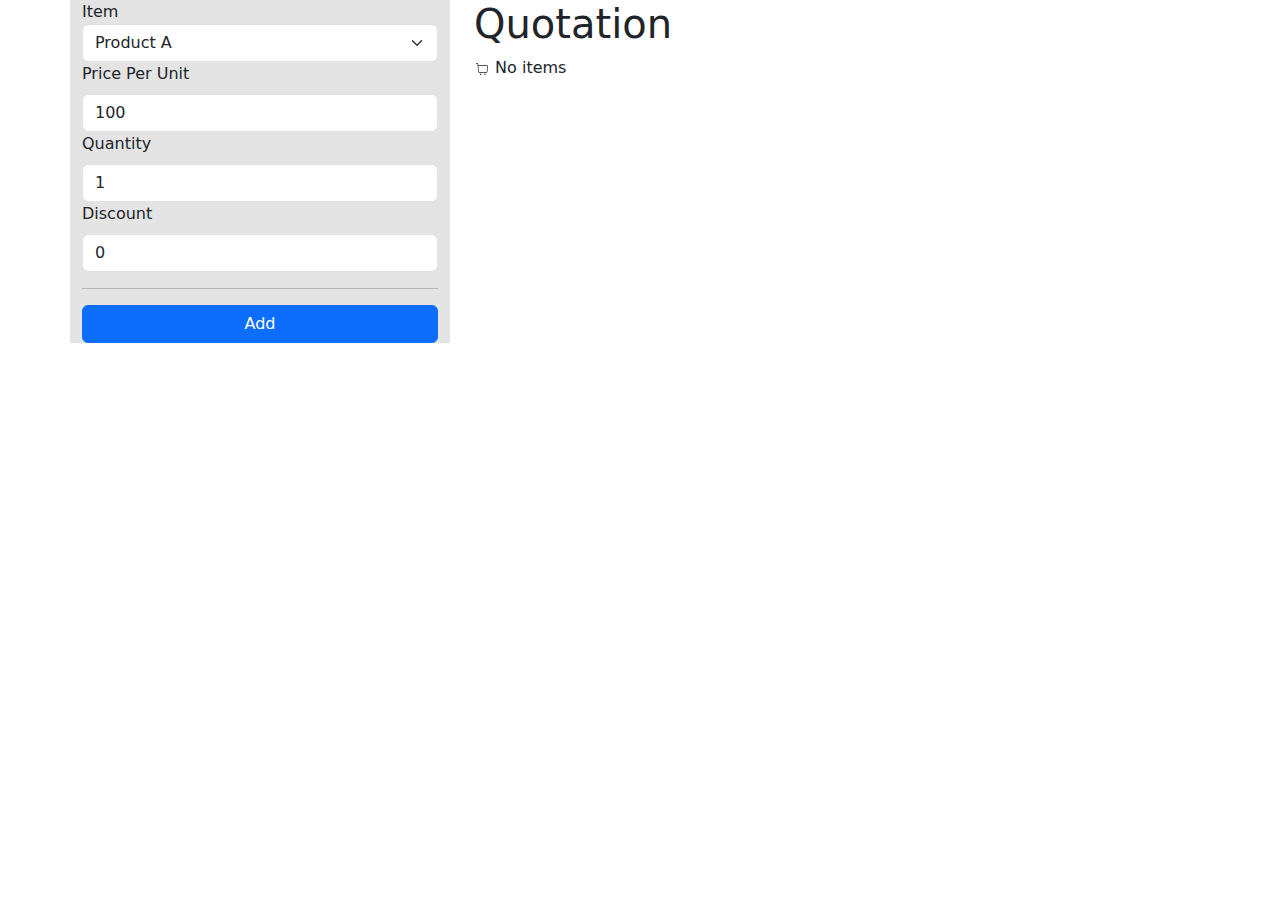
<file: midterm-quotation-app/index.html>
<!doctype html>
<html lang="en">
  <head>
    <meta charset="UTF-8" />
    <link rel="icon" type="image/svg+xml" href="/midterm-quotation-app/vite.svg" />
    <meta name="viewport" content="width=device-width, initial-scale=1.0" />
    <title>Vite + React</title>
    <script type="module" crossorigin src="/midterm-quotation-app/assets/index-CWk20hfa.js"></script>
    <link rel="stylesheet" crossorigin href="/midterm-quotation-app/assets/index-MCUhpigD.css">
  </head>
  <body>
    <div id="root"></div>
  </body>
</html>
</file>
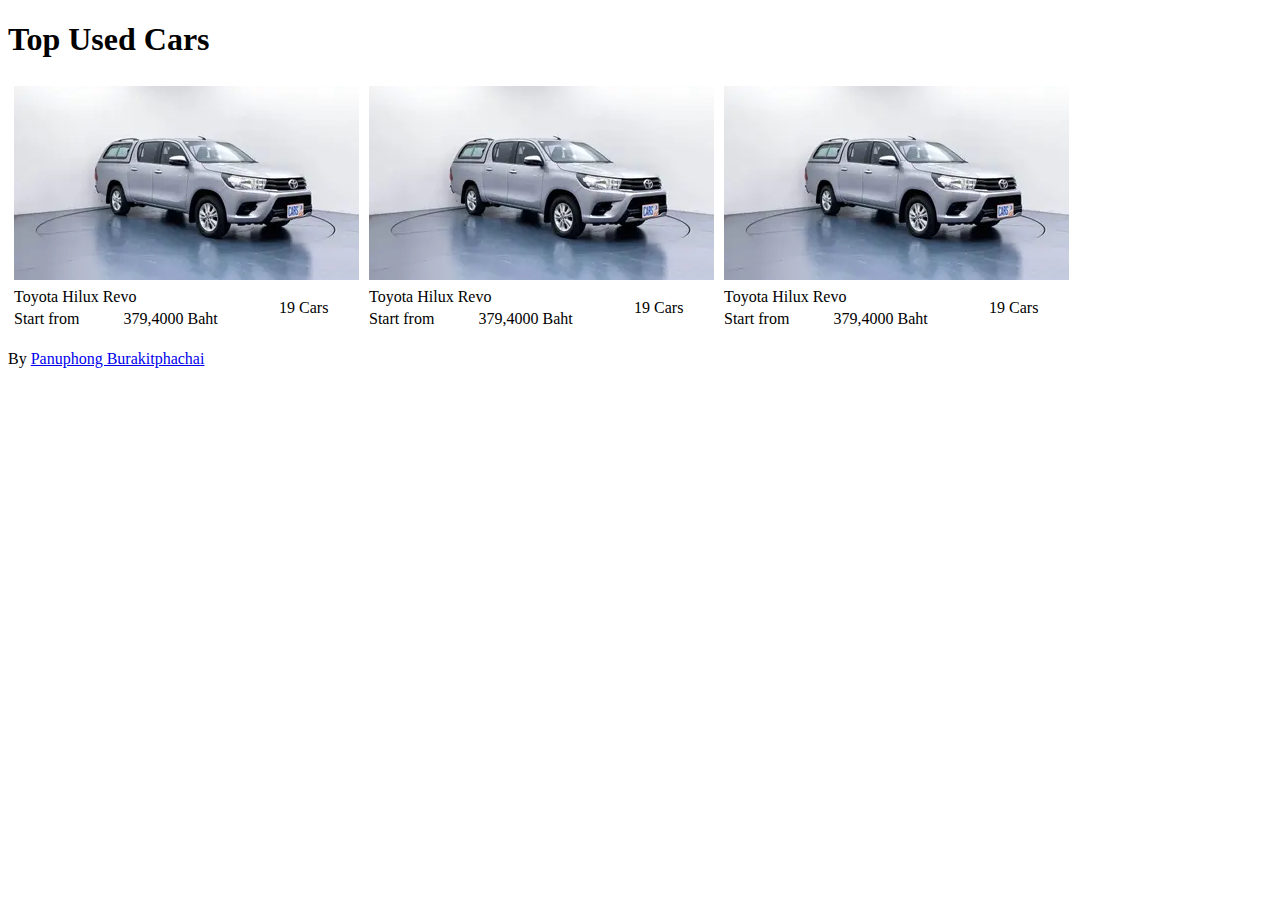
<file: indexx.html>
<!doctype html>
<html lang="en">
  <head>
    <title>Carada</title>
  </head>

  <body>
    <h1>Top Used Cars</h1>
    <table>
      <thead></thead>
      <tbody>
        <tr>
          <td>
            <table border="0">
              <tr>
                <td colspan="3">
                  <img src="/img/car.webp" />
                </td>
              </tr>
              <tr>
                <td colspan="2">Toyota Hilux Revo</td>
                <td rowspan="2">19 Cars</td>
              </tr>
              <tr>
                <td>Start from</td>
                <td>379,4000 Baht</td>
              </tr>
            </table>
          </td>

          <td>
            <table border="0">
              <tr>
                <td colspan="3">
                  <img src="/img/car.webp" />
                </td>
              </tr>
              <tr>
                <td colspan="2">Toyota Hilux Revo</td>
                <td rowspan="2">19 Cars</td>
              </tr>
              <tr>
                <td>Start from</td>
                <td>379,4000 Baht</td>
              </tr>
            </table>
          </td>

          <td>
            <table border="0">
              <tr>
                <td colspan="3">
                  <img src="/img/car.webp" />
                </td>
              </tr>
              <tr>
                <td colspan="2">Toyota Hilux Revo</td>
                <td rowspan="2">19 Cars</td>
              </tr>
              <tr>
                <td>Start from</td>
                <td>379,4000 Baht</td>
              </tr>
            </table>
          </td>
        </tr>
      </tbody>
    </table>

    <footer>
      <p>By <a href="about.html">Panuphong Burakitphachai</a></p>
    </footer>
  </body>
</html>
</file>
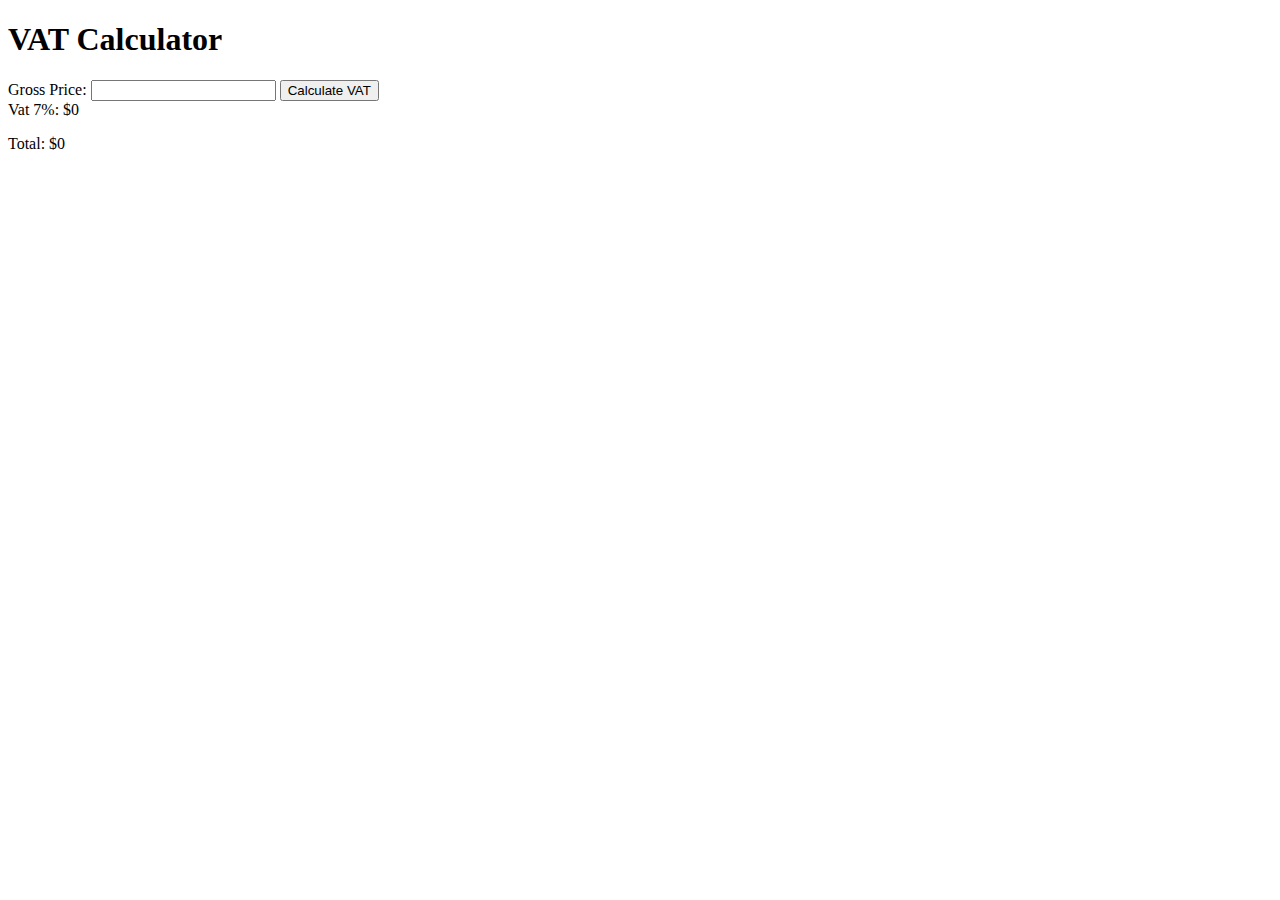
<file: vat.html>
<!doctype html>
<html>
  <head>
    <title>VAT Calculator</title>
    <script>
      function calculateVAT() {
        var grossPrice = parseFloat(
          document.getElementById("grossPrice").value,
        );
        var vatRate = 0.07;
        var vatAmount = grossPrice * vatRate;
        document.getElementById("vatAmount").textContent = vatAmount.toFixed(2);
        document.getElementById("total").textContent = (
          grossPrice + vatAmount
        ).toFixed(2);
      }
    </script>
  </head>
  <body>
    <h1>VAT Calculator</h1>
    <label for="grossPrice">Gross Price:</label>
    <input type="number" id="grossPrice" step="0.01" />
    <button onclick="calculateVAT()">Calculate VAT</button>
    <br />
    <div>Vat 7%: $<span id="vatAmount">0</span></div>
    <p>Total: $<span id="total">0</span></p>
  </body>
</html>
</file>
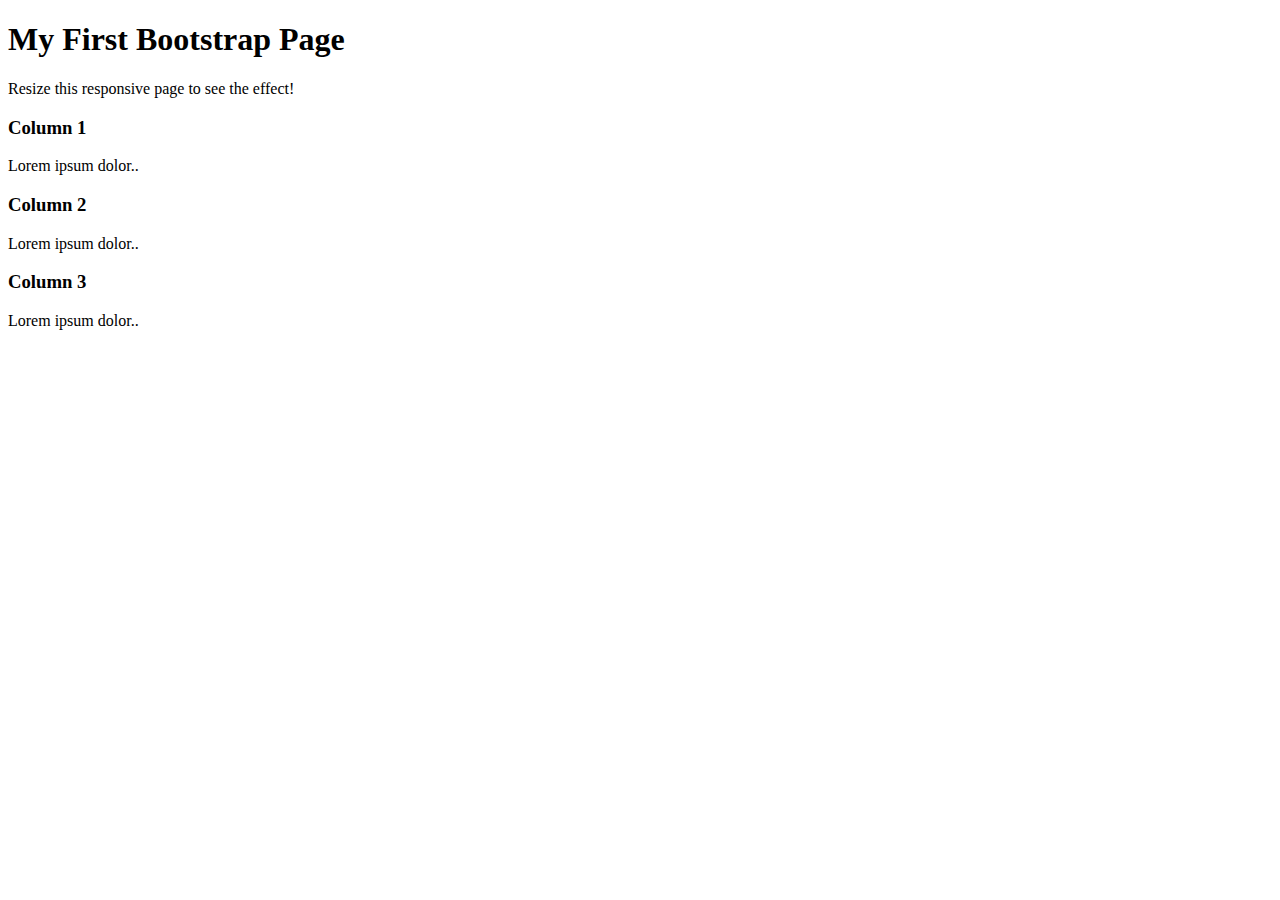
<file: bootstrap/index1.html>
<!doctype html>

<html lang="en">
  <head>
    <meta charset="UTF-8" />
    <meta name="viewport" content="width=device-width, initial-scale=1.0" />
    <link
      href="https://cdn.jsdelivr.net/npm/bootstrap@5.3.2/dist/css/bootstrap.min.css"
      rel="stylesheet"
      integrity="sha384-T3c6CoIi6uLrA9TneNEoa7RxnatzjcDSCmG1MXxSR1GAsXEV/Dwwykc2MPK8M2HN"
      crossorigin="anonymous"
    />
    <title>6410521</title>
  </head>

  <body>
    <div class="text-center">
      <h1>My First Bootstrap Page</h1>
      <p>Resize this responsive page to see the effect!</p>
    </div>

    <div class="container">
      <div class="hstack gap-3">
        <div class="card col px-2">
          <h3>Column 1</h3>
          <p>Lorem ipsum dolor..</p>
        </div>
        <div class="card col px-2">
          <h3>Column 2</h3>
          <p>Lorem ipsum dolor..</p>
        </div>
        <div class="card col px-2">
          <h3>Column 3</h3>
          <p>Lorem ipsum dolor..</p>
        </div>
      </div>
    </div>
  </body>
</html>
</file>
<file: midterm-quotation-app/assets/index-MCUhpigD.css>
@charset "UTF-8";._textRight_dbdj8_1,._textCenter_dbdj8_9{text-align:right}/*!
* Bootstrap  v5.3.3 (https://getbootstrap.com/)
* Copyright 2011-2024 The Bootstrap Authors
* Licensed under MIT (https://github.com/twbs/bootstrap/blob/main/LICENSE)
*/:root,[data-bs-theme=light]{--bs-blue:#0d6efd;--bs-indigo:#6610f2;--bs-purple:#6f42c1;--bs-pink:#d63384;--bs-red:#dc3545;--bs-orange:#fd7e14;--bs-yellow:#ffc107;--bs-green:#198754;--bs-teal:#20c997;--bs-cyan:#0dcaf0;--bs-black:#000;--bs-white:#fff;--bs-gray:#6c757d;--bs-gray-dark:#343a40;--bs-gray-100:#f8f9fa;--bs-gray-200:#e9ecef;--bs-gray-300:#dee2e6;--bs-gray-400:#ced4da;--bs-gray-500:#adb5bd;--bs-gray-600:#6c757d;--bs-gray-700:#495057;--bs-gray-800:#343a40;--bs-gray-900:#212529;--bs-primary:#0d6efd;--bs-secondary:#6c757d;--bs-success:#198754;--bs-info:#0dcaf0;--bs-warning:#ffc107;--bs-danger:#dc3545;--bs-light:#f8f9fa;--bs-dark:#212529;--bs-primary-rgb:13,110,253;--bs-secondary-rgb:108,117,125;--bs-success-rgb:25,135,84;--bs-info-rgb:13,202,240;--bs-warning-rgb:255,193,7;--bs-danger-rgb:220,53,69;--bs-light-rgb:248,249,250;--bs-dark-rgb:33,37,41;--bs-primary-text-emphasis:#052c65;--bs-secondary-text-emphasis:#2b2f32;--bs-success-text-emphasis:#0a3622;--bs-info-text-emphasis:#055160;--bs-warning-text-emphasis:#664d03;--bs-danger-text-emphasis:#58151c;--bs-light-text-emphasis:#495057;--bs-dark-text-emphasis:#495057;--bs-primary-bg-subtle:#cfe2ff;--bs-secondary-bg-subtle:#e2e3e5;--bs-success-bg-subtle:#d1e7dd;--bs-info-bg-subtle:#cff4fc;--bs-warning-bg-subtle:#fff3cd;--bs-danger-bg-subtle:#f8d7da;--bs-light-bg-subtle:#fcfcfd;--bs-dark-bg-subtle:#ced4da;--bs-primary-border-subtle:#9ec5fe;--bs-secondary-border-subtle:#c4c8cb;--bs-success-border-subtle:#a3cfbb;--bs-info-border-subtle:#9eeaf9;--bs-warning-border-subtle:#ffe69c;--bs-danger-border-subtle:#f1aeb5;--bs-light-border-subtle:#e9ecef;--bs-dark-border-subtle:#adb5bd;--bs-white-rgb:255,255,255;--bs-black-rgb:0,0,0;--bs-font-sans-serif:system-ui,-apple-system,"Segoe UI",Roboto,"Helvetica Neue","Noto Sans","Liberation Sans",Arial,sans-serif,"Apple Color Emoji","Segoe UI Emoji","Segoe UI Symbol","Noto Color Emoji";--bs-font-monospace:SFMono-Regular,Menlo,Monaco,Consolas,"Liberation Mono","Courier New",monospace;--bs-gradient:linear-gradient(180deg, rgba(255, 255, 255, .15), rgba(255, 255, 255, 0));--bs-body-font-family:var(--bs-font-sans-serif);--bs-body-font-size:1rem;--bs-body-font-weight:400;--bs-body-line-height:1.5;--bs-body-color:#212529;--bs-body-color-rgb:33,37,41;--bs-body-bg:#fff;--bs-body-bg-rgb:255,255,255;--bs-emphasis-color:#000;--bs-emphasis-color-rgb:0,0,0;--bs-secondary-color:rgba(33, 37, 41, .75);--bs-secondary-color-rgb:33,37,41;--bs-secondary-bg:#e9ecef;--bs-secondary-bg-rgb:233,236,239;--bs-tertiary-color:rgba(33, 37, 41, .5);--bs-tertiary-color-rgb:33,37,41;--bs-tertiary-bg:#f8f9fa;--bs-tertiary-bg-rgb:248,249,250;--bs-heading-color:inherit;--bs-link-color:#0d6efd;--bs-link-color-rgb:13,110,253;--bs-link-decoration:underline;--bs-link-hover-color:#0a58ca;--bs-link-hover-color-rgb:10,88,202;--bs-code-color:#d63384;--bs-highlight-color:#212529;--bs-highlight-bg:#fff3cd;--bs-border-width:1px;--bs-border-style:solid;--bs-border-color:#dee2e6;--bs-border-color-translucent:rgba(0, 0, 0, .175);--bs-border-radius:.375rem;--bs-border-radius-sm:.25rem;--bs-border-radius-lg:.5rem;--bs-border-radius-xl:1rem;--bs-border-radius-xxl:2rem;--bs-border-radius-2xl:var(--bs-border-radius-xxl);--bs-border-radius-pill:50rem;--bs-box-shadow:0 .5rem 1rem rgba(0, 0, 0, .15);--bs-box-shadow-sm:0 .125rem .25rem rgba(0, 0, 0, .075);--bs-box-shadow-lg:0 1rem 3rem rgba(0, 0, 0, .175);--bs-box-shadow-inset:inset 0 1px 2px rgba(0, 0, 0, .075);--bs-focus-ring-width:.25rem;--bs-focus-ring-opacity:.25;--bs-focus-ring-color:rgba(13, 110, 253, .25);--bs-form-valid-color:#198754;--bs-form-valid-border-color:#198754;--bs-form-invalid-color:#dc3545;--bs-form-invalid-border-color:#dc3545}[data-bs-theme=dark]{color-scheme:dark;--bs-body-color:#dee2e6;--bs-body-color-rgb:222,226,230;--bs-body-bg:#212529;--bs-body-bg-rgb:33,37,41;--bs-emphasis-color:#fff;--bs-emphasis-color-rgb:255,255,255;--bs-secondary-color:rgba(222, 226, 230, .75);--bs-secondary-color-rgb:222,226,230;--bs-secondary-bg:#343a40;--bs-secondary-bg-rgb:52,58,64;--bs-tertiary-color:rgba(222, 226, 230, .5);--bs-tertiary-color-rgb:222,226,230;--bs-tertiary-bg:#2b3035;--bs-tertiary-bg-rgb:43,48,53;--bs-primary-text-emphasis:#6ea8fe;--bs-secondary-text-emphasis:#a7acb1;--bs-success-text-emphasis:#75b798;--bs-info-text-emphasis:#6edff6;--bs-warning-text-emphasis:#ffda6a;--bs-danger-text-emphasis:#ea868f;--bs-light-text-emphasis:#f8f9fa;--bs-dark-text-emphasis:#dee2e6;--bs-primary-bg-subtle:#031633;--bs-secondary-bg-subtle:#161719;--bs-success-bg-subtle:#051b11;--bs-info-bg-subtle:#032830;--bs-warning-bg-subtle:#332701;--bs-danger-bg-subtle:#2c0b0e;--bs-light-bg-subtle:#343a40;--bs-dark-bg-subtle:#1a1d20;--bs-primary-border-subtle:#084298;--bs-secondary-border-subtle:#41464b;--bs-success-border-subtle:#0f5132;--bs-info-border-subtle:#087990;--bs-warning-border-subtle:#997404;--bs-danger-border-subtle:#842029;--bs-light-border-subtle:#495057;--bs-dark-border-subtle:#343a40;--bs-heading-color:inherit;--bs-link-color:#6ea8fe;--bs-link-hover-color:#8bb9fe;--bs-link-color-rgb:110,168,254;--bs-link-hover-color-rgb:139,185,254;--bs-code-color:#e685b5;--bs-highlight-color:#dee2e6;--bs-highlight-bg:#664d03;--bs-border-color:#495057;--bs-border-color-translucent:rgba(255, 255, 255, .15);--bs-form-valid-color:#75b798;--bs-form-valid-border-color:#75b798;--bs-form-invalid-color:#ea868f;--bs-form-invalid-border-color:#ea868f}*,:after,:before{box-sizing:border-box}@media (prefers-reduced-motion:no-preference){:root{scroll-behavior:smooth}}body{margin:0;font-family:var(--bs-body-font-family);font-size:var(--bs-body-font-size);font-weight:var(--bs-body-font-weight);line-height:var(--bs-body-line-height);color:var(--bs-body-color);text-align:var(--bs-body-text-align);background-color:var(--bs-body-bg);-webkit-text-size-adjust:100%;-webkit-tap-highlight-color:transparent}hr{margin:1rem 0;color:inherit;border:0;border-top:var(--bs-border-width) solid;opacity:.25}.h1,.h2,.h3,.h4,.h5,.h6,h1,h2,h3,h4,h5,h6{margin-top:0;margin-bottom:.5rem;font-weight:500;line-height:1.2;color:var(--bs-heading-color)}.h1,h1{font-size:calc(1.375rem + 1.5vw)}@media (min-width:1200px){.h1,h1{font-size:2.5rem}}.h2,h2{font-size:calc(1.325rem + .9vw)}@media (min-width:1200px){.h2,h2{font-size:2rem}}.h3,h3{font-size:calc(1.3rem + .6vw)}@media (min-width:1200px){.h3,h3{font-size:1.75rem}}.h4,h4{font-size:calc(1.275rem + .3vw)}@media (min-width:1200px){.h4,h4{font-size:1.5rem}}.h5,h5{font-size:1.25rem}.h6,h6{font-size:1rem}p{margin-top:0;margin-bottom:1rem}abbr[title]{-webkit-text-decoration:underline dotted;text-decoration:underline dotted;cursor:help;-webkit-text-decoration-skip-ink:none;text-decoration-skip-ink:none}address{margin-bottom:1rem;font-style:normal;line-height:inherit}ol,ul{padding-left:2rem}dl,ol,ul{margin-top:0;margin-bottom:1rem}ol ol,ol ul,ul ol,ul ul{margin-bottom:0}dt{font-weight:700}dd{margin-bottom:.5rem;margin-left:0}blockquote{margin:0 0 1rem}b,strong{font-weight:bolder}.small,small{font-size:.875em}.mark,mark{padding:.1875em;color:var(--bs-highlight-color);background-color:var(--bs-highlight-bg)}sub,sup{position:relative;font-size:.75em;line-height:0;vertical-align:baseline}sub{bottom:-.25em}sup{top:-.5em}a{color:rgba(var(--bs-link-color-rgb),var(--bs-link-opacity,1));text-decoration:underline}a:hover{--bs-link-color-rgb:var(--bs-link-hover-color-rgb)}a:not([href]):not([class]),a:not([href]):not([class]):hover{color:inherit;text-decoration:none}code,kbd,pre,samp{font-family:var(--bs-font-monospace);font-size:1em}pre{display:block;margin-top:0;margin-bottom:1rem;overflow:auto;font-size:.875em}pre code{font-size:inherit;color:inherit;word-break:normal}code{font-size:.875em;color:var(--bs-code-color);word-wrap:break-word}a>code{color:inherit}kbd{padding:.1875rem .375rem;font-size:.875em;color:var(--bs-body-bg);background-color:var(--bs-body-color);border-radius:.25rem}kbd kbd{padding:0;font-size:1em}figure{margin:0 0 1rem}img,svg{vertical-align:middle}table{caption-side:bottom;border-collapse:collapse}caption{padding-top:.5rem;padding-bottom:.5rem;color:var(--bs-secondary-color);text-align:left}th{text-align:inherit;text-align:-webkit-match-parent}tbody,td,tfoot,th,thead,tr{border-color:inherit;border-style:solid;border-width:0}label{display:inline-block}button{border-radius:0}button:focus:not(:focus-visible){outline:0}button,input,optgroup,select,textarea{margin:0;font-family:inherit;font-size:inherit;line-height:inherit}button,select{text-transform:none}[role=button]{cursor:pointer}select{word-wrap:normal}select:disabled{opacity:1}[list]:not([type=date]):not([type=datetime-local]):not([type=month]):not([type=week]):not([type=time])::-webkit-calendar-picker-indicator{display:none!important}[type=button],[type=reset],[type=submit],button{-webkit-appearance:button}[type=button]:not(:disabled),[type=reset]:not(:disabled),[type=submit]:not(:disabled),button:not(:disabled){cursor:pointer}::-moz-focus-inner{padding:0;border-style:none}textarea{resize:vertical}fieldset{min-width:0;padding:0;margin:0;border:0}legend{float:left;width:100%;padding:0;margin-bottom:.5rem;font-size:calc(1.275rem + .3vw);line-height:inherit}@media (min-width:1200px){legend{font-size:1.5rem}}legend+*{clear:left}::-webkit-datetime-edit-day-field,::-webkit-datetime-edit-fields-wrapper,::-webkit-datetime-edit-hour-field,::-webkit-datetime-edit-minute,::-webkit-datetime-edit-month-field,::-webkit-datetime-edit-text,::-webkit-datetime-edit-year-field{padding:0}::-webkit-inner-spin-button{height:auto}[type=search]{-webkit-appearance:textfield;outline-offset:-2px}::-webkit-search-decoration{-webkit-appearance:none}::-webkit-color-swatch-wrapper{padding:0}::-webkit-file-upload-button{font:inherit;-webkit-appearance:button}::file-selector-button{font:inherit;-webkit-appearance:button}output{display:inline-block}iframe{border:0}summary{display:list-item;cursor:pointer}progress{vertical-align:baseline}[hidden]{display:none!important}.lead{font-size:1.25rem;font-weight:300}.display-1{font-size:calc(1.625rem + 4.5vw);font-weight:300;line-height:1.2}@media (min-width:1200px){.display-1{font-size:5rem}}.display-2{font-size:calc(1.575rem + 3.9vw);font-weight:300;line-height:1.2}@media (min-width:1200px){.display-2{font-size:4.5rem}}.display-3{font-size:calc(1.525rem + 3.3vw);font-weight:300;line-height:1.2}@media (min-width:1200px){.display-3{font-size:4rem}}.display-4{font-size:calc(1.475rem + 2.7vw);font-weight:300;line-height:1.2}@media (min-width:1200px){.display-4{font-size:3.5rem}}.display-5{font-size:calc(1.425rem + 2.1vw);font-weight:300;line-height:1.2}@media (min-width:1200px){.display-5{font-size:3rem}}.display-6{font-size:calc(1.375rem + 1.5vw);font-weight:300;line-height:1.2}@media (min-width:1200px){.display-6{font-size:2.5rem}}.list-unstyled,.list-inline{padding-left:0;list-style:none}.list-inline-item{display:inline-block}.list-inline-item:not(:last-child){margin-right:.5rem}.initialism{font-size:.875em;text-transform:uppercase}.blockquote{margin-bottom:1rem;font-size:1.25rem}.blockquote>:last-child{margin-bottom:0}.blockquote-footer{margin-top:-1rem;margin-bottom:1rem;font-size:.875em;color:#6c757d}.blockquote-footer:before{content:"— "}.img-fluid{max-width:100%;height:auto}.img-thumbnail{padding:.25rem;background-color:var(--bs-body-bg);border:var(--bs-border-width) solid var(--bs-border-color);border-radius:var(--bs-border-radius);max-width:100%;height:auto}.figure{display:inline-block}.figure-img{margin-bottom:.5rem;line-height:1}.figure-caption{font-size:.875em;color:var(--bs-secondary-color)}.container,.container-fluid,.container-lg,.container-md,.container-sm,.container-xl,.container-xxl{--bs-gutter-x:1.5rem;--bs-gutter-y:0;width:100%;padding-right:calc(var(--bs-gutter-x) * .5);padding-left:calc(var(--bs-gutter-x) * .5);margin-right:auto;margin-left:auto}@media (min-width:576px){.container,.container-sm{max-width:540px}}@media (min-width:768px){.container,.container-md,.container-sm{max-width:720px}}@media (min-width:992px){.container,.container-lg,.container-md,.container-sm{max-width:960px}}@media (min-width:1200px){.container,.container-lg,.container-md,.container-sm,.container-xl{max-width:1140px}}@media (min-width:1400px){.container,.container-lg,.container-md,.container-sm,.container-xl,.container-xxl{max-width:1320px}}:root{--bs-breakpoint-xs:0;--bs-breakpoint-sm:576px;--bs-breakpoint-md:768px;--bs-breakpoint-lg:992px;--bs-breakpoint-xl:1200px;--bs-breakpoint-xxl:1400px}.row{--bs-gutter-x:1.5rem;--bs-gutter-y:0;display:flex;flex-wrap:wrap;margin-top:calc(-1 * var(--bs-gutter-y));margin-right:calc(-.5 * var(--bs-gutter-x));margin-left:calc(-.5 * var(--bs-gutter-x))}.row>*{flex-shrink:0;width:100%;max-width:100%;padding-right:calc(var(--bs-gutter-x) * .5);padding-left:calc(var(--bs-gutter-x) * .5);margin-top:var(--bs-gutter-y)}.col{flex:1 0 0%}.row-cols-auto>*{flex:0 0 auto;width:auto}.row-cols-1>*{flex:0 0 auto;width:100%}.row-cols-2>*{flex:0 0 auto;width:50%}.row-cols-3>*{flex:0 0 auto;width:33.33333333%}.row-cols-4>*{flex:0 0 auto;width:25%}.row-cols-5>*{flex:0 0 auto;width:20%}.row-cols-6>*{flex:0 0 auto;width:16.66666667%}.col-auto{flex:0 0 auto;width:auto}.col-1{flex:0 0 auto;width:8.33333333%}.col-2{flex:0 0 auto;width:16.66666667%}.col-3{flex:0 0 auto;width:25%}.col-4{flex:0 0 auto;width:33.33333333%}.col-5{flex:0 0 auto;width:41.66666667%}.col-6{flex:0 0 auto;width:50%}.col-7{flex:0 0 auto;width:58.33333333%}.col-8{flex:0 0 auto;width:66.66666667%}.col-9{flex:0 0 auto;width:75%}.col-10{flex:0 0 auto;width:83.33333333%}.col-11{flex:0 0 auto;width:91.66666667%}.col-12{flex:0 0 auto;width:100%}.offset-1{margin-left:8.33333333%}.offset-2{margin-left:16.66666667%}.offset-3{margin-left:25%}.offset-4{margin-left:33.33333333%}.offset-5{margin-left:41.66666667%}.offset-6{margin-left:50%}.offset-7{margin-left:58.33333333%}.offset-8{margin-left:66.66666667%}.offset-9{margin-left:75%}.offset-10{margin-left:83.33333333%}.offset-11{margin-left:91.66666667%}.g-0,.gx-0{--bs-gutter-x:0}.g-0,.gy-0{--bs-gutter-y:0}.g-1,.gx-1{--bs-gutter-x:.25rem}.g-1,.gy-1{--bs-gutter-y:.25rem}.g-2,.gx-2{--bs-gutter-x:.5rem}.g-2,.gy-2{--bs-gutter-y:.5rem}.g-3,.gx-3{--bs-gutter-x:1rem}.g-3,.gy-3{--bs-gutter-y:1rem}.g-4,.gx-4{--bs-gutter-x:1.5rem}.g-4,.gy-4{--bs-gutter-y:1.5rem}.g-5,.gx-5{--bs-gutter-x:3rem}.g-5,.gy-5{--bs-gutter-y:3rem}@media (min-width:576px){.col-sm{flex:1 0 0%}.row-cols-sm-auto>*{flex:0 0 auto;width:auto}.row-cols-sm-1>*{flex:0 0 auto;width:100%}.row-cols-sm-2>*{flex:0 0 auto;width:50%}.row-cols-sm-3>*{flex:0 0 auto;width:33.33333333%}.row-cols-sm-4>*{flex:0 0 auto;width:25%}.row-cols-sm-5>*{flex:0 0 auto;width:20%}.row-cols-sm-6>*{flex:0 0 auto;width:16.66666667%}.col-sm-auto{flex:0 0 auto;width:auto}.col-sm-1{flex:0 0 auto;width:8.33333333%}.col-sm-2{flex:0 0 auto;width:16.66666667%}.col-sm-3{flex:0 0 auto;width:25%}.col-sm-4{flex:0 0 auto;width:33.33333333%}.col-sm-5{flex:0 0 auto;width:41.66666667%}.col-sm-6{flex:0 0 auto;width:50%}.col-sm-7{flex:0 0 auto;width:58.33333333%}.col-sm-8{flex:0 0 auto;width:66.66666667%}.col-sm-9{flex:0 0 auto;width:75%}.col-sm-10{flex:0 0 auto;width:83.33333333%}.col-sm-11{flex:0 0 auto;width:91.66666667%}.col-sm-12{flex:0 0 auto;width:100%}.offset-sm-0{margin-left:0}.offset-sm-1{margin-left:8.33333333%}.offset-sm-2{margin-left:16.66666667%}.offset-sm-3{margin-left:25%}.offset-sm-4{margin-left:33.33333333%}.offset-sm-5{margin-left:41.66666667%}.offset-sm-6{margin-left:50%}.offset-sm-7{margin-left:58.33333333%}.offset-sm-8{margin-left:66.66666667%}.offset-sm-9{margin-left:75%}.offset-sm-10{margin-left:83.33333333%}.offset-sm-11{margin-left:91.66666667%}.g-sm-0,.gx-sm-0{--bs-gutter-x:0}.g-sm-0,.gy-sm-0{--bs-gutter-y:0}.g-sm-1,.gx-sm-1{--bs-gutter-x:.25rem}.g-sm-1,.gy-sm-1{--bs-gutter-y:.25rem}.g-sm-2,.gx-sm-2{--bs-gutter-x:.5rem}.g-sm-2,.gy-sm-2{--bs-gutter-y:.5rem}.g-sm-3,.gx-sm-3{--bs-gutter-x:1rem}.g-sm-3,.gy-sm-3{--bs-gutter-y:1rem}.g-sm-4,.gx-sm-4{--bs-gutter-x:1.5rem}.g-sm-4,.gy-sm-4{--bs-gutter-y:1.5rem}.g-sm-5,.gx-sm-5{--bs-gutter-x:3rem}.g-sm-5,.gy-sm-5{--bs-gutter-y:3rem}}@media (min-width:768px){.col-md{flex:1 0 0%}.row-cols-md-auto>*{flex:0 0 auto;width:auto}.row-cols-md-1>*{flex:0 0 auto;width:100%}.row-cols-md-2>*{flex:0 0 auto;width:50%}.row-cols-md-3>*{flex:0 0 auto;width:33.33333333%}.row-cols-md-4>*{flex:0 0 auto;width:25%}.row-cols-md-5>*{flex:0 0 auto;width:20%}.row-cols-md-6>*{flex:0 0 auto;width:16.66666667%}.col-md-auto{flex:0 0 auto;width:auto}.col-md-1{flex:0 0 auto;width:8.33333333%}.col-md-2{flex:0 0 auto;width:16.66666667%}.col-md-3{flex:0 0 auto;width:25%}.col-md-4{flex:0 0 auto;width:33.33333333%}.col-md-5{flex:0 0 auto;width:41.66666667%}.col-md-6{flex:0 0 auto;width:50%}.col-md-7{flex:0 0 auto;width:58.33333333%}.col-md-8{flex:0 0 auto;width:66.66666667%}.col-md-9{flex:0 0 auto;width:75%}.col-md-10{flex:0 0 auto;width:83.33333333%}.col-md-11{flex:0 0 auto;width:91.66666667%}.col-md-12{flex:0 0 auto;width:100%}.offset-md-0{margin-left:0}.offset-md-1{margin-left:8.33333333%}.offset-md-2{margin-left:16.66666667%}.offset-md-3{margin-left:25%}.offset-md-4{margin-left:33.33333333%}.offset-md-5{margin-left:41.66666667%}.offset-md-6{margin-left:50%}.offset-md-7{margin-left:58.33333333%}.offset-md-8{margin-left:66.66666667%}.offset-md-9{margin-left:75%}.offset-md-10{margin-left:83.33333333%}.offset-md-11{margin-left:91.66666667%}.g-md-0,.gx-md-0{--bs-gutter-x:0}.g-md-0,.gy-md-0{--bs-gutter-y:0}.g-md-1,.gx-md-1{--bs-gutter-x:.25rem}.g-md-1,.gy-md-1{--bs-gutter-y:.25rem}.g-md-2,.gx-md-2{--bs-gutter-x:.5rem}.g-md-2,.gy-md-2{--bs-gutter-y:.5rem}.g-md-3,.gx-md-3{--bs-gutter-x:1rem}.g-md-3,.gy-md-3{--bs-gutter-y:1rem}.g-md-4,.gx-md-4{--bs-gutter-x:1.5rem}.g-md-4,.gy-md-4{--bs-gutter-y:1.5rem}.g-md-5,.gx-md-5{--bs-gutter-x:3rem}.g-md-5,.gy-md-5{--bs-gutter-y:3rem}}@media (min-width:992px){.col-lg{flex:1 0 0%}.row-cols-lg-auto>*{flex:0 0 auto;width:auto}.row-cols-lg-1>*{flex:0 0 auto;width:100%}.row-cols-lg-2>*{flex:0 0 auto;width:50%}.row-cols-lg-3>*{flex:0 0 auto;width:33.33333333%}.row-cols-lg-4>*{flex:0 0 auto;width:25%}.row-cols-lg-5>*{flex:0 0 auto;width:20%}.row-cols-lg-6>*{flex:0 0 auto;width:16.66666667%}.col-lg-auto{flex:0 0 auto;width:auto}.col-lg-1{flex:0 0 auto;width:8.33333333%}.col-lg-2{flex:0 0 auto;width:16.66666667%}.col-lg-3{flex:0 0 auto;width:25%}.col-lg-4{flex:0 0 auto;width:33.33333333%}.col-lg-5{flex:0 0 auto;width:41.66666667%}.col-lg-6{flex:0 0 auto;width:50%}.col-lg-7{flex:0 0 auto;width:58.33333333%}.col-lg-8{flex:0 0 auto;width:66.66666667%}.col-lg-9{flex:0 0 auto;width:75%}.col-lg-10{flex:0 0 auto;width:83.33333333%}.col-lg-11{flex:0 0 auto;width:91.66666667%}.col-lg-12{flex:0 0 auto;width:100%}.offset-lg-0{margin-left:0}.offset-lg-1{margin-left:8.33333333%}.offset-lg-2{margin-left:16.66666667%}.offset-lg-3{margin-left:25%}.offset-lg-4{margin-left:33.33333333%}.offset-lg-5{margin-left:41.66666667%}.offset-lg-6{margin-left:50%}.offset-lg-7{margin-left:58.33333333%}.offset-lg-8{margin-left:66.66666667%}.offset-lg-9{margin-left:75%}.offset-lg-10{margin-left:83.33333333%}.offset-lg-11{margin-left:91.66666667%}.g-lg-0,.gx-lg-0{--bs-gutter-x:0}.g-lg-0,.gy-lg-0{--bs-gutter-y:0}.g-lg-1,.gx-lg-1{--bs-gutter-x:.25rem}.g-lg-1,.gy-lg-1{--bs-gutter-y:.25rem}.g-lg-2,.gx-lg-2{--bs-gutter-x:.5rem}.g-lg-2,.gy-lg-2{--bs-gutter-y:.5rem}.g-lg-3,.gx-lg-3{--bs-gutter-x:1rem}.g-lg-3,.gy-lg-3{--bs-gutter-y:1rem}.g-lg-4,.gx-lg-4{--bs-gutter-x:1.5rem}.g-lg-4,.gy-lg-4{--bs-gutter-y:1.5rem}.g-lg-5,.gx-lg-5{--bs-gutter-x:3rem}.g-lg-5,.gy-lg-5{--bs-gutter-y:3rem}}@media (min-width:1200px){.col-xl{flex:1 0 0%}.row-cols-xl-auto>*{flex:0 0 auto;width:auto}.row-cols-xl-1>*{flex:0 0 auto;width:100%}.row-cols-xl-2>*{flex:0 0 auto;width:50%}.row-cols-xl-3>*{flex:0 0 auto;width:33.33333333%}.row-cols-xl-4>*{flex:0 0 auto;width:25%}.row-cols-xl-5>*{flex:0 0 auto;width:20%}.row-cols-xl-6>*{flex:0 0 auto;width:16.66666667%}.col-xl-auto{flex:0 0 auto;width:auto}.col-xl-1{flex:0 0 auto;width:8.33333333%}.col-xl-2{flex:0 0 auto;width:16.66666667%}.col-xl-3{flex:0 0 auto;width:25%}.col-xl-4{flex:0 0 auto;width:33.33333333%}.col-xl-5{flex:0 0 auto;width:41.66666667%}.col-xl-6{flex:0 0 auto;width:50%}.col-xl-7{flex:0 0 auto;width:58.33333333%}.col-xl-8{flex:0 0 auto;width:66.66666667%}.col-xl-9{flex:0 0 auto;width:75%}.col-xl-10{flex:0 0 auto;width:83.33333333%}.col-xl-11{flex:0 0 auto;width:91.66666667%}.col-xl-12{flex:0 0 auto;width:100%}.offset-xl-0{margin-left:0}.offset-xl-1{margin-left:8.33333333%}.offset-xl-2{margin-left:16.66666667%}.offset-xl-3{margin-left:25%}.offset-xl-4{margin-left:33.33333333%}.offset-xl-5{margin-left:41.66666667%}.offset-xl-6{margin-left:50%}.offset-xl-7{margin-left:58.33333333%}.offset-xl-8{margin-left:66.66666667%}.offset-xl-9{margin-left:75%}.offset-xl-10{margin-left:83.33333333%}.offset-xl-11{margin-left:91.66666667%}.g-xl-0,.gx-xl-0{--bs-gutter-x:0}.g-xl-0,.gy-xl-0{--bs-gutter-y:0}.g-xl-1,.gx-xl-1{--bs-gutter-x:.25rem}.g-xl-1,.gy-xl-1{--bs-gutter-y:.25rem}.g-xl-2,.gx-xl-2{--bs-gutter-x:.5rem}.g-xl-2,.gy-xl-2{--bs-gutter-y:.5rem}.g-xl-3,.gx-xl-3{--bs-gutter-x:1rem}.g-xl-3,.gy-xl-3{--bs-gutter-y:1rem}.g-xl-4,.gx-xl-4{--bs-gutter-x:1.5rem}.g-xl-4,.gy-xl-4{--bs-gutter-y:1.5rem}.g-xl-5,.gx-xl-5{--bs-gutter-x:3rem}.g-xl-5,.gy-xl-5{--bs-gutter-y:3rem}}@media (min-width:1400px){.col-xxl{flex:1 0 0%}.row-cols-xxl-auto>*{flex:0 0 auto;width:auto}.row-cols-xxl-1>*{flex:0 0 auto;width:100%}.row-cols-xxl-2>*{flex:0 0 auto;width:50%}.row-cols-xxl-3>*{flex:0 0 auto;width:33.33333333%}.row-cols-xxl-4>*{flex:0 0 auto;width:25%}.row-cols-xxl-5>*{flex:0 0 auto;width:20%}.row-cols-xxl-6>*{flex:0 0 auto;width:16.66666667%}.col-xxl-auto{flex:0 0 auto;width:auto}.col-xxl-1{flex:0 0 auto;width:8.33333333%}.col-xxl-2{flex:0 0 auto;width:16.66666667%}.col-xxl-3{flex:0 0 auto;width:25%}.col-xxl-4{flex:0 0 auto;width:33.33333333%}.col-xxl-5{flex:0 0 auto;width:41.66666667%}.col-xxl-6{flex:0 0 auto;width:50%}.col-xxl-7{flex:0 0 auto;width:58.33333333%}.col-xxl-8{flex:0 0 auto;width:66.66666667%}.col-xxl-9{flex:0 0 auto;width:75%}.col-xxl-10{flex:0 0 auto;width:83.33333333%}.col-xxl-11{flex:0 0 auto;width:91.66666667%}.col-xxl-12{flex:0 0 auto;width:100%}.offset-xxl-0{margin-left:0}.offset-xxl-1{margin-left:8.33333333%}.offset-xxl-2{margin-left:16.66666667%}.offset-xxl-3{margin-left:25%}.offset-xxl-4{margin-left:33.33333333%}.offset-xxl-5{margin-left:41.66666667%}.offset-xxl-6{margin-left:50%}.offset-xxl-7{margin-left:58.33333333%}.offset-xxl-8{margin-left:66.66666667%}.offset-xxl-9{margin-left:75%}.offset-xxl-10{margin-left:83.33333333%}.offset-xxl-11{margin-left:91.66666667%}.g-xxl-0,.gx-xxl-0{--bs-gutter-x:0}.g-xxl-0,.gy-xxl-0{--bs-gutter-y:0}.g-xxl-1,.gx-xxl-1{--bs-gutter-x:.25rem}.g-xxl-1,.gy-xxl-1{--bs-gutter-y:.25rem}.g-xxl-2,.gx-xxl-2{--bs-gutter-x:.5rem}.g-xxl-2,.gy-xxl-2{--bs-gutter-y:.5rem}.g-xxl-3,.gx-xxl-3{--bs-gutter-x:1rem}.g-xxl-3,.gy-xxl-3{--bs-gutter-y:1rem}.g-xxl-4,.gx-xxl-4{--bs-gutter-x:1.5rem}.g-xxl-4,.gy-xxl-4{--bs-gutter-y:1.5rem}.g-xxl-5,.gx-xxl-5{--bs-gutter-x:3rem}.g-xxl-5,.gy-xxl-5{--bs-gutter-y:3rem}}.table{--bs-table-color-type:initial;--bs-table-bg-type:initial;--bs-table-color-state:initial;--bs-table-bg-state:initial;--bs-table-color:var(--bs-emphasis-color);--bs-table-bg:var(--bs-body-bg);--bs-table-border-color:var(--bs-border-color);--bs-table-accent-bg:transparent;--bs-table-striped-color:var(--bs-emphasis-color);--bs-table-striped-bg:rgba(var(--bs-emphasis-color-rgb), .05);--bs-table-active-color:var(--bs-emphasis-color);--bs-table-active-bg:rgba(var(--bs-emphasis-color-rgb), .1);--bs-table-hover-color:var(--bs-emphasis-color);--bs-table-hover-bg:rgba(var(--bs-emphasis-color-rgb), .075);width:100%;margin-bottom:1rem;vertical-align:top;border-color:var(--bs-table-border-color)}.table>:not(caption)>*>*{padding:.5rem;color:var(--bs-table-color-state,var(--bs-table-color-type,var(--bs-table-color)));background-color:var(--bs-table-bg);border-bottom-width:var(--bs-border-width);box-shadow:inset 0 0 0 9999px var(--bs-table-bg-state,var(--bs-table-bg-type,var(--bs-table-accent-bg)))}.table>tbody{vertical-align:inherit}.table>thead{vertical-align:bottom}.table-group-divider{border-top:calc(var(--bs-border-width) * 2) solid currentcolor}.caption-top{caption-side:top}.table-sm>:not(caption)>*>*{padding:.25rem}.table-bordered>:not(caption)>*{border-width:var(--bs-border-width) 0}.table-bordered>:not(caption)>*>*{border-width:0 var(--bs-border-width)}.table-borderless>:not(caption)>*>*{border-bottom-width:0}.table-borderless>:not(:first-child){border-top-width:0}.table-striped>tbody>tr:nth-of-type(odd)>*{--bs-table-color-type:var(--bs-table-striped-color);--bs-table-bg-type:var(--bs-table-striped-bg)}.table-striped-columns>:not(caption)>tr>:nth-child(2n){--bs-table-color-type:var(--bs-table-striped-color);--bs-table-bg-type:var(--bs-table-striped-bg)}.table-active{--bs-table-color-state:var(--bs-table-active-color);--bs-table-bg-state:var(--bs-table-active-bg)}.table-hover>tbody>tr:hover>*{--bs-table-color-state:var(--bs-table-hover-color);--bs-table-bg-state:var(--bs-table-hover-bg)}.table-primary{--bs-table-color:#000;--bs-table-bg:#cfe2ff;--bs-table-border-color:#a6b5cc;--bs-table-striped-bg:#c5d7f2;--bs-table-striped-color:#000;--bs-table-active-bg:#bacbe6;--bs-table-active-color:#000;--bs-table-hover-bg:#bfd1ec;--bs-table-hover-color:#000;color:var(--bs-table-color);border-color:var(--bs-table-border-color)}.table-secondary{--bs-table-color:#000;--bs-table-bg:#e2e3e5;--bs-table-border-color:#b5b6b7;--bs-table-striped-bg:#d7d8da;--bs-table-striped-color:#000;--bs-table-active-bg:#cbccce;--bs-table-active-color:#000;--bs-table-hover-bg:#d1d2d4;--bs-table-hover-color:#000;color:var(--bs-table-color);border-color:var(--bs-table-border-color)}.table-success{--bs-table-color:#000;--bs-table-bg:#d1e7dd;--bs-table-border-color:#a7b9b1;--bs-table-striped-bg:#c7dbd2;--bs-table-striped-color:#000;--bs-table-active-bg:#bcd0c7;--bs-table-active-color:#000;--bs-table-hover-bg:#c1d6cc;--bs-table-hover-color:#000;color:var(--bs-table-color);border-color:var(--bs-table-border-color)}.table-info{--bs-table-color:#000;--bs-table-bg:#cff4fc;--bs-table-border-color:#a6c3ca;--bs-table-striped-bg:#c5e8ef;--bs-table-striped-color:#000;--bs-table-active-bg:#badce3;--bs-table-active-color:#000;--bs-table-hover-bg:#bfe2e9;--bs-table-hover-color:#000;color:var(--bs-table-color);border-color:var(--bs-table-border-color)}.table-warning{--bs-table-color:#000;--bs-table-bg:#fff3cd;--bs-table-border-color:#ccc2a4;--bs-table-striped-bg:#f2e7c3;--bs-table-striped-color:#000;--bs-table-active-bg:#e6dbb9;--bs-table-active-color:#000;--bs-table-hover-bg:#ece1be;--bs-table-hover-color:#000;color:var(--bs-table-color);border-color:var(--bs-table-border-color)}.table-danger{--bs-table-color:#000;--bs-table-bg:#f8d7da;--bs-table-border-color:#c6acae;--bs-table-striped-bg:#eccccf;--bs-table-striped-color:#000;--bs-table-active-bg:#dfc2c4;--bs-table-active-color:#000;--bs-table-hover-bg:#e5c7ca;--bs-table-hover-color:#000;color:var(--bs-table-color);border-color:var(--bs-table-border-color)}.table-light{--bs-table-color:#000;--bs-table-bg:#f8f9fa;--bs-table-border-color:#c6c7c8;--bs-table-striped-bg:#ecedee;--bs-table-striped-color:#000;--bs-table-active-bg:#dfe0e1;--bs-table-active-color:#000;--bs-table-hover-bg:#e5e6e7;--bs-table-hover-color:#000;color:var(--bs-table-color);border-color:var(--bs-table-border-color)}.table-dark{--bs-table-color:#fff;--bs-table-bg:#212529;--bs-table-border-color:#4d5154;--bs-table-striped-bg:#2c3034;--bs-table-striped-color:#fff;--bs-table-active-bg:#373b3e;--bs-table-active-color:#fff;--bs-table-hover-bg:#323539;--bs-table-hover-color:#fff;color:var(--bs-table-color);border-color:var(--bs-table-border-color)}.table-responsive{overflow-x:auto;-webkit-overflow-scrolling:touch}@media (max-width:575.98px){.table-responsive-sm{overflow-x:auto;-webkit-overflow-scrolling:touch}}@media (max-width:767.98px){.table-responsive-md{overflow-x:auto;-webkit-overflow-scrolling:touch}}@media (max-width:991.98px){.table-responsive-lg{overflow-x:auto;-webkit-overflow-scrolling:touch}}@media (max-width:1199.98px){.table-responsive-xl{overflow-x:auto;-webkit-overflow-scrolling:touch}}@media (max-width:1399.98px){.table-responsive-xxl{overflow-x:auto;-webkit-overflow-scrolling:touch}}.form-label{margin-bottom:.5rem}.col-form-label{padding-top:calc(.375rem + var(--bs-border-width));padding-bottom:calc(.375rem + var(--bs-border-width));margin-bottom:0;font-size:inherit;line-height:1.5}.col-form-label-lg{padding-top:calc(.5rem + var(--bs-border-width));padding-bottom:calc(.5rem + var(--bs-border-width));font-size:1.25rem}.col-form-label-sm{padding-top:calc(.25rem + var(--bs-border-width));padding-bottom:calc(.25rem + var(--bs-border-width));font-size:.875rem}.form-text{margin-top:.25rem;font-size:.875em;color:var(--bs-secondary-color)}.form-control{display:block;width:100%;padding:.375rem .75rem;font-size:1rem;font-weight:400;line-height:1.5;color:var(--bs-body-color);-webkit-appearance:none;-moz-appearance:none;appearance:none;background-color:var(--bs-body-bg);background-clip:padding-box;border:var(--bs-border-width) solid var(--bs-border-color);border-radius:var(--bs-border-radius);transition:border-color .15s ease-in-out,box-shadow .15s ease-in-out}@media (prefers-reduced-motion:reduce){.form-control{transition:none}}.form-control[type=file]{overflow:hidden}.form-control[type=file]:not(:disabled):not([readonly]){cursor:pointer}.form-control:focus{color:var(--bs-body-color);background-color:var(--bs-body-bg);border-color:#86b7fe;outline:0;box-shadow:0 0 0 .25rem #0d6efd40}.form-control::-webkit-date-and-time-value{min-width:85px;height:1.5em;margin:0}.form-control::-webkit-datetime-edit{display:block;padding:0}.form-control::-moz-placeholder{color:var(--bs-secondary-color);opacity:1}.form-control::placeholder{color:var(--bs-secondary-color);opacity:1}.form-control:disabled{background-color:var(--bs-secondary-bg);opacity:1}.form-control::-webkit-file-upload-button{padding:.375rem .75rem;margin:-.375rem -.75rem;-webkit-margin-end:.75rem;margin-inline-end:.75rem;color:var(--bs-body-color);background-color:var(--bs-tertiary-bg);pointer-events:none;border-color:inherit;border-style:solid;border-width:0;border-inline-end-width:var(--bs-border-width);border-radius:0;-webkit-transition:color .15s ease-in-out,background-color .15s ease-in-out,border-color .15s ease-in-out,box-shadow .15s ease-in-out;transition:color .15s ease-in-out,background-color .15s ease-in-out,border-color .15s ease-in-out,box-shadow .15s ease-in-out}.form-control::file-selector-button{padding:.375rem .75rem;margin:-.375rem -.75rem;-webkit-margin-end:.75rem;margin-inline-end:.75rem;color:var(--bs-body-color);background-color:var(--bs-tertiary-bg);pointer-events:none;border-color:inherit;border-style:solid;border-width:0;border-inline-end-width:var(--bs-border-width);border-radius:0;transition:color .15s ease-in-out,background-color .15s ease-in-out,border-color .15s ease-in-out,box-shadow .15s ease-in-out}@media (prefers-reduced-motion:reduce){.form-control::-webkit-file-upload-button{-webkit-transition:none;transition:none}.form-control::file-selector-button{transition:none}}.form-control:hover:not(:disabled):not([readonly])::-webkit-file-upload-button{background-color:var(--bs-secondary-bg)}.form-control:hover:not(:disabled):not([readonly])::file-selector-button{background-color:var(--bs-secondary-bg)}.form-control-plaintext{display:block;width:100%;padding:.375rem 0;margin-bottom:0;line-height:1.5;color:var(--bs-body-color);background-color:transparent;border:solid transparent;border-width:var(--bs-border-width) 0}.form-control-plaintext:focus{outline:0}.form-control-plaintext.form-control-lg,.form-control-plaintext.form-control-sm{padding-right:0;padding-left:0}.form-control-sm{min-height:calc(1.5em + .5rem + calc(var(--bs-border-width) * 2));padding:.25rem .5rem;font-size:.875rem;border-radius:var(--bs-border-radius-sm)}.form-control-sm::-webkit-file-upload-button{padding:.25rem .5rem;margin:-.25rem -.5rem;-webkit-margin-end:.5rem;margin-inline-end:.5rem}.form-control-sm::file-selector-button{padding:.25rem .5rem;margin:-.25rem -.5rem;-webkit-margin-end:.5rem;margin-inline-end:.5rem}.form-control-lg{min-height:calc(1.5em + 1rem + calc(var(--bs-border-width) * 2));padding:.5rem 1rem;font-size:1.25rem;border-radius:var(--bs-border-radius-lg)}.form-control-lg::-webkit-file-upload-button{padding:.5rem 1rem;margin:-.5rem -1rem;-webkit-margin-end:1rem;margin-inline-end:1rem}.form-control-lg::file-selector-button{padding:.5rem 1rem;margin:-.5rem -1rem;-webkit-margin-end:1rem;margin-inline-end:1rem}textarea.form-control{min-height:calc(1.5em + .75rem + calc(var(--bs-border-width) * 2))}textarea.form-control-sm{min-height:calc(1.5em + .5rem + calc(var(--bs-border-width) * 2))}textarea.form-control-lg{min-height:calc(1.5em + 1rem + calc(var(--bs-border-width) * 2))}.form-control-color{width:3rem;height:calc(1.5em + .75rem + calc(var(--bs-border-width) * 2));padding:.375rem}.form-control-color:not(:disabled):not([readonly]){cursor:pointer}.form-control-color::-moz-color-swatch{border:0!important;border-radius:var(--bs-border-radius)}.form-control-color::-webkit-color-swatch{border:0!important;border-radius:var(--bs-border-radius)}.form-control-color.form-control-sm{height:calc(1.5em + .5rem + calc(var(--bs-border-width) * 2))}.form-control-color.form-control-lg{height:calc(1.5em + 1rem + calc(var(--bs-border-width) * 2))}.form-select{--bs-form-select-bg-img:url("data:image/svg+xml,%3csvg xmlns='http://www.w3.org/2000/svg' viewBox='0 0 16 16'%3e%3cpath fill='none' stroke='%23343a40' stroke-linecap='round' stroke-linejoin='round' stroke-width='2' d='m2 5 6 6 6-6'/%3e%3c/svg%3e");display:block;width:100%;padding:.375rem 2.25rem .375rem .75rem;font-size:1rem;font-weight:400;line-height:1.5;color:var(--bs-body-color);-webkit-appearance:none;-moz-appearance:none;appearance:none;background-color:var(--bs-body-bg);background-image:var(--bs-form-select-bg-img),var(--bs-form-select-bg-icon,none);background-repeat:no-repeat;background-position:right .75rem center;background-size:16px 12px;border:var(--bs-border-width) solid var(--bs-border-color);border-radius:var(--bs-border-radius);transition:border-color .15s ease-in-out,box-shadow .15s ease-in-out}@media (prefers-reduced-motion:reduce){.form-select{transition:none}}.form-select:focus{border-color:#86b7fe;outline:0;box-shadow:0 0 0 .25rem #0d6efd40}.form-select[multiple],.form-select[size]:not([size="1"]){padding-right:.75rem;background-image:none}.form-select:disabled{background-color:var(--bs-secondary-bg)}.form-select:-moz-focusring{color:transparent;text-shadow:0 0 0 var(--bs-body-color)}.form-select-sm{padding-top:.25rem;padding-bottom:.25rem;padding-left:.5rem;font-size:.875rem;border-radius:var(--bs-border-radius-sm)}.form-select-lg{padding-top:.5rem;padding-bottom:.5rem;padding-left:1rem;font-size:1.25rem;border-radius:var(--bs-border-radius-lg)}[data-bs-theme=dark] .form-select{--bs-form-select-bg-img:url("data:image/svg+xml,%3csvg xmlns='http://www.w3.org/2000/svg' viewBox='0 0 16 16'%3e%3cpath fill='none' stroke='%23dee2e6' stroke-linecap='round' stroke-linejoin='round' stroke-width='2' d='m2 5 6 6 6-6'/%3e%3c/svg%3e")}.form-check{display:block;min-height:1.5rem;padding-left:1.5em;margin-bottom:.125rem}.form-check .form-check-input{float:left;margin-left:-1.5em}.form-check-reverse{padding-right:1.5em;padding-left:0;text-align:right}.form-check-reverse .form-check-input{float:right;margin-right:-1.5em;margin-left:0}.form-check-input{--bs-form-check-bg:var(--bs-body-bg);flex-shrink:0;width:1em;height:1em;margin-top:.25em;vertical-align:top;-webkit-appearance:none;-moz-appearance:none;appearance:none;background-color:var(--bs-form-check-bg);background-image:var(--bs-form-check-bg-image);background-repeat:no-repeat;background-position:center;background-size:contain;border:var(--bs-border-width) solid var(--bs-border-color);-webkit-print-color-adjust:exact;color-adjust:exact;print-color-adjust:exact}.form-check-input[type=checkbox]{border-radius:.25em}.form-check-input[type=radio]{border-radius:50%}.form-check-input:active{filter:brightness(90%)}.form-check-input:focus{border-color:#86b7fe;outline:0;box-shadow:0 0 0 .25rem #0d6efd40}.form-check-input:checked{background-color:#0d6efd;border-color:#0d6efd}.form-check-input:checked[type=checkbox]{--bs-form-check-bg-image:url("data:image/svg+xml,%3csvg xmlns='http://www.w3.org/2000/svg' viewBox='0 0 20 20'%3e%3cpath fill='none' stroke='%23fff' stroke-linecap='round' stroke-linejoin='round' stroke-width='3' d='m6 10 3 3 6-6'/%3e%3c/svg%3e")}.form-check-input:checked[type=radio]{--bs-form-check-bg-image:url("data:image/svg+xml,%3csvg xmlns='http://www.w3.org/2000/svg' viewBox='-4 -4 8 8'%3e%3ccircle r='2' fill='%23fff'/%3e%3c/svg%3e")}.form-check-input[type=checkbox]:indeterminate{background-color:#0d6efd;border-color:#0d6efd;--bs-form-check-bg-image:url("data:image/svg+xml,%3csvg xmlns='http://www.w3.org/2000/svg' viewBox='0 0 20 20'%3e%3cpath fill='none' stroke='%23fff' stroke-linecap='round' stroke-linejoin='round' stroke-width='3' d='M6 10h8'/%3e%3c/svg%3e")}.form-check-input:disabled{pointer-events:none;filter:none;opacity:.5}.form-check-input:disabled~.form-check-label,.form-check-input[disabled]~.form-check-label{cursor:default;opacity:.5}.form-switch{padding-left:2.5em}.form-switch .form-check-input{--bs-form-switch-bg:url("data:image/svg+xml,%3csvg xmlns='http://www.w3.org/2000/svg' viewBox='-4 -4 8 8'%3e%3ccircle r='3' fill='rgba%280, 0, 0, 0.25%29'/%3e%3c/svg%3e");width:2em;margin-left:-2.5em;background-image:var(--bs-form-switch-bg);background-position:left center;border-radius:2em;transition:background-position .15s ease-in-out}@media (prefers-reduced-motion:reduce){.form-switch .form-check-input{transition:none}}.form-switch .form-check-input:focus{--bs-form-switch-bg:url("data:image/svg+xml,%3csvg xmlns='http://www.w3.org/2000/svg' viewBox='-4 -4 8 8'%3e%3ccircle r='3' fill='%2386b7fe'/%3e%3c/svg%3e")}.form-switch .form-check-input:checked{background-position:right center;--bs-form-switch-bg:url("data:image/svg+xml,%3csvg xmlns='http://www.w3.org/2000/svg' viewBox='-4 -4 8 8'%3e%3ccircle r='3' fill='%23fff'/%3e%3c/svg%3e")}.form-switch.form-check-reverse{padding-right:2.5em;padding-left:0}.form-switch.form-check-reverse .form-check-input{margin-right:-2.5em;margin-left:0}.form-check-inline{display:inline-block;margin-right:1rem}.btn-check{position:absolute;clip:rect(0,0,0,0);pointer-events:none}.btn-check:disabled+.btn,.btn-check[disabled]+.btn{pointer-events:none;filter:none;opacity:.65}[data-bs-theme=dark] .form-switch .form-check-input:not(:checked):not(:focus){--bs-form-switch-bg:url("data:image/svg+xml,%3csvg xmlns='http://www.w3.org/2000/svg' viewBox='-4 -4 8 8'%3e%3ccircle r='3' fill='rgba%28255, 255, 255, 0.25%29'/%3e%3c/svg%3e")}.form-range{width:100%;height:1.5rem;padding:0;-webkit-appearance:none;-moz-appearance:none;appearance:none;background-color:transparent}.form-range:focus{outline:0}.form-range:focus::-webkit-slider-thumb{box-shadow:0 0 0 1px #fff,0 0 0 .25rem #0d6efd40}.form-range:focus::-moz-range-thumb{box-shadow:0 0 0 1px #fff,0 0 0 .25rem #0d6efd40}.form-range::-moz-focus-outer{border:0}.form-range::-webkit-slider-thumb{width:1rem;height:1rem;margin-top:-.25rem;-webkit-appearance:none;-moz-appearance:none;appearance:none;background-color:#0d6efd;border:0;border-radius:1rem;-webkit-transition:background-color .15s ease-in-out,border-color .15s ease-in-out,box-shadow .15s ease-in-out;transition:background-color .15s ease-in-out,border-color .15s ease-in-out,box-shadow .15s ease-in-out}@media (prefers-reduced-motion:reduce){.form-range::-webkit-slider-thumb{-webkit-transition:none;transition:none}}.form-range::-webkit-slider-thumb:active{background-color:#b6d4fe}.form-range::-webkit-slider-runnable-track{width:100%;height:.5rem;color:transparent;cursor:pointer;background-color:var(--bs-secondary-bg);border-color:transparent;border-radius:1rem}.form-range::-moz-range-thumb{width:1rem;height:1rem;-moz-appearance:none;-webkit-appearance:none;appearance:none;background-color:#0d6efd;border:0;border-radius:1rem;-moz-transition:background-color .15s ease-in-out,border-color .15s ease-in-out,box-shadow .15s ease-in-out;transition:background-color .15s ease-in-out,border-color .15s ease-in-out,box-shadow .15s ease-in-out}@media (prefers-reduced-motion:reduce){.form-range::-moz-range-thumb{-moz-transition:none;transition:none}}.form-range::-moz-range-thumb:active{background-color:#b6d4fe}.form-range::-moz-range-track{width:100%;height:.5rem;color:transparent;cursor:pointer;background-color:var(--bs-secondary-bg);border-color:transparent;border-radius:1rem}.form-range:disabled{pointer-events:none}.form-range:disabled::-webkit-slider-thumb{background-color:var(--bs-secondary-color)}.form-range:disabled::-moz-range-thumb{background-color:var(--bs-secondary-color)}.form-floating{position:relative}.form-floating>.form-control,.form-floating>.form-control-plaintext,.form-floating>.form-select{height:calc(3.5rem + calc(var(--bs-border-width) * 2));min-height:calc(3.5rem + calc(var(--bs-border-width) * 2));line-height:1.25}.form-floating>label{position:absolute;top:0;left:0;z-index:2;height:100%;padding:1rem .75rem;overflow:hidden;text-align:start;text-overflow:ellipsis;white-space:nowrap;pointer-events:none;border:var(--bs-border-width) solid transparent;transform-origin:0 0;transition:opacity .1s ease-in-out,transform .1s ease-in-out}@media (prefers-reduced-motion:reduce){.form-floating>label{transition:none}}.form-floating>.form-control,.form-floating>.form-control-plaintext{padding:1rem .75rem}.form-floating>.form-control-plaintext::-moz-placeholder,.form-floating>.form-control::-moz-placeholder{color:transparent}.form-floating>.form-control-plaintext::placeholder,.form-floating>.form-control::placeholder{color:transparent}.form-floating>.form-control-plaintext:not(:-moz-placeholder-shown),.form-floating>.form-control:not(:-moz-placeholder-shown){padding-top:1.625rem;padding-bottom:.625rem}.form-floating>.form-control-plaintext:focus,.form-floating>.form-control-plaintext:not(:placeholder-shown),.form-floating>.form-control:focus,.form-floating>.form-control:not(:placeholder-shown){padding-top:1.625rem;padding-bottom:.625rem}.form-floating>.form-control-plaintext:-webkit-autofill,.form-floating>.form-control:-webkit-autofill{padding-top:1.625rem;padding-bottom:.625rem}.form-floating>.form-select{padding-top:1.625rem;padding-bottom:.625rem}.form-floating>.form-control:not(:-moz-placeholder-shown)~label{color:rgba(var(--bs-body-color-rgb),.65);transform:scale(.85) translateY(-.5rem) translate(.15rem)}.form-floating>.form-control-plaintext~label,.form-floating>.form-control:focus~label,.form-floating>.form-control:not(:placeholder-shown)~label,.form-floating>.form-select~label{color:rgba(var(--bs-body-color-rgb),.65);transform:scale(.85) translateY(-.5rem) translate(.15rem)}.form-floating>.form-control:not(:-moz-placeholder-shown)~label:after{position:absolute;top:1rem;right:.375rem;bottom:1rem;left:.375rem;z-index:-1;height:1.5em;content:"";background-color:var(--bs-body-bg);border-radius:var(--bs-border-radius)}.form-floating>.form-control-plaintext~label:after,.form-floating>.form-control:focus~label:after,.form-floating>.form-control:not(:placeholder-shown)~label:after,.form-floating>.form-select~label:after{position:absolute;top:1rem;right:.375rem;bottom:1rem;left:.375rem;z-index:-1;height:1.5em;content:"";background-color:var(--bs-body-bg);border-radius:var(--bs-border-radius)}.form-floating>.form-control:-webkit-autofill~label{color:rgba(var(--bs-body-color-rgb),.65);transform:scale(.85) translateY(-.5rem) translate(.15rem)}.form-floating>.form-control-plaintext~label{border-width:var(--bs-border-width) 0}.form-floating>.form-control:disabled~label,.form-floating>:disabled~label{color:#6c757d}.form-floating>.form-control:disabled~label:after,.form-floating>:disabled~label:after{background-color:var(--bs-secondary-bg)}.input-group{position:relative;display:flex;flex-wrap:wrap;align-items:stretch;width:100%}.input-group>.form-control,.input-group>.form-floating,.input-group>.form-select{position:relative;flex:1 1 auto;width:1%;min-width:0}.input-group>.form-control:focus,.input-group>.form-floating:focus-within,.input-group>.form-select:focus{z-index:5}.input-group .btn{position:relative;z-index:2}.input-group .btn:focus{z-index:5}.input-group-text{display:flex;align-items:center;padding:.375rem .75rem;font-size:1rem;font-weight:400;line-height:1.5;color:var(--bs-body-color);text-align:center;white-space:nowrap;background-color:var(--bs-tertiary-bg);border:var(--bs-border-width) solid var(--bs-border-color);border-radius:var(--bs-border-radius)}.input-group-lg>.btn,.input-group-lg>.form-control,.input-group-lg>.form-select,.input-group-lg>.input-group-text{padding:.5rem 1rem;font-size:1.25rem;border-radius:var(--bs-border-radius-lg)}.input-group-sm>.btn,.input-group-sm>.form-control,.input-group-sm>.form-select,.input-group-sm>.input-group-text{padding:.25rem .5rem;font-size:.875rem;border-radius:var(--bs-border-radius-sm)}.input-group-lg>.form-select,.input-group-sm>.form-select{padding-right:3rem}.input-group:not(.has-validation)>.dropdown-toggle:nth-last-child(n+3),.input-group:not(.has-validation)>.form-floating:not(:last-child)>.form-control,.input-group:not(.has-validation)>.form-floating:not(:last-child)>.form-select,.input-group:not(.has-validation)>:not(:last-child):not(.dropdown-toggle):not(.dropdown-menu):not(.form-floating){border-top-right-radius:0;border-bottom-right-radius:0}.input-group.has-validation>.dropdown-toggle:nth-last-child(n+4),.input-group.has-validation>.form-floating:nth-last-child(n+3)>.form-control,.input-group.has-validation>.form-floating:nth-last-child(n+3)>.form-select,.input-group.has-validation>:nth-last-child(n+3):not(.dropdown-toggle):not(.dropdown-menu):not(.form-floating){border-top-right-radius:0;border-bottom-right-radius:0}.input-group>:not(:first-child):not(.dropdown-menu):not(.valid-tooltip):not(.valid-feedback):not(.invalid-tooltip):not(.invalid-feedback){margin-left:calc(var(--bs-border-width) * -1);border-top-left-radius:0;border-bottom-left-radius:0}.input-group>.form-floating:not(:first-child)>.form-control,.input-group>.form-floating:not(:first-child)>.form-select{border-top-left-radius:0;border-bottom-left-radius:0}.valid-feedback{display:none;width:100%;margin-top:.25rem;font-size:.875em;color:var(--bs-form-valid-color)}.valid-tooltip{position:absolute;top:100%;z-index:5;display:none;max-width:100%;padding:.25rem .5rem;margin-top:.1rem;font-size:.875rem;color:#fff;background-color:var(--bs-success);border-radius:var(--bs-border-radius)}.is-valid~.valid-feedback,.is-valid~.valid-tooltip,.was-validated :valid~.valid-feedback,.was-validated :valid~.valid-tooltip{display:block}.form-control.is-valid,.was-validated .form-control:valid{border-color:var(--bs-form-valid-border-color);padding-right:calc(1.5em + .75rem);background-image:url("data:image/svg+xml,%3csvg xmlns='http://www.w3.org/2000/svg' viewBox='0 0 8 8'%3e%3cpath fill='%23198754' d='M2.3 6.73.6 4.53c-.4-1.04.46-1.4 1.1-.8l1.1 1.4 3.4-3.8c.6-.63 1.6-.27 1.2.7l-4 4.6c-.43.5-.8.4-1.1.1z'/%3e%3c/svg%3e");background-repeat:no-repeat;background-position:right calc(.375em + .1875rem) center;background-size:calc(.75em + .375rem) calc(.75em + .375rem)}.form-control.is-valid:focus,.was-validated .form-control:valid:focus{border-color:var(--bs-form-valid-border-color);box-shadow:0 0 0 .25rem rgba(var(--bs-success-rgb),.25)}.was-validated textarea.form-control:valid,textarea.form-control.is-valid{padding-right:calc(1.5em + .75rem);background-position:top calc(.375em + .1875rem) right calc(.375em + .1875rem)}.form-select.is-valid,.was-validated .form-select:valid{border-color:var(--bs-form-valid-border-color)}.form-select.is-valid:not([multiple]):not([size]),.form-select.is-valid:not([multiple])[size="1"],.was-validated .form-select:valid:not([multiple]):not([size]),.was-validated .form-select:valid:not([multiple])[size="1"]{--bs-form-select-bg-icon:url("data:image/svg+xml,%3csvg xmlns='http://www.w3.org/2000/svg' viewBox='0 0 8 8'%3e%3cpath fill='%23198754' d='M2.3 6.73.6 4.53c-.4-1.04.46-1.4 1.1-.8l1.1 1.4 3.4-3.8c.6-.63 1.6-.27 1.2.7l-4 4.6c-.43.5-.8.4-1.1.1z'/%3e%3c/svg%3e");padding-right:4.125rem;background-position:right .75rem center,center right 2.25rem;background-size:16px 12px,calc(.75em + .375rem) calc(.75em + .375rem)}.form-select.is-valid:focus,.was-validated .form-select:valid:focus{border-color:var(--bs-form-valid-border-color);box-shadow:0 0 0 .25rem rgba(var(--bs-success-rgb),.25)}.form-control-color.is-valid,.was-validated .form-control-color:valid{width:calc(3.75rem + 1.5em)}.form-check-input.is-valid,.was-validated .form-check-input:valid{border-color:var(--bs-form-valid-border-color)}.form-check-input.is-valid:checked,.was-validated .form-check-input:valid:checked{background-color:var(--bs-form-valid-color)}.form-check-input.is-valid:focus,.was-validated .form-check-input:valid:focus{box-shadow:0 0 0 .25rem rgba(var(--bs-success-rgb),.25)}.form-check-input.is-valid~.form-check-label,.was-validated .form-check-input:valid~.form-check-label{color:var(--bs-form-valid-color)}.form-check-inline .form-check-input~.valid-feedback{margin-left:.5em}.input-group>.form-control:not(:focus).is-valid,.input-group>.form-floating:not(:focus-within).is-valid,.input-group>.form-select:not(:focus).is-valid,.was-validated .input-group>.form-control:not(:focus):valid,.was-validated .input-group>.form-floating:not(:focus-within):valid,.was-validated .input-group>.form-select:not(:focus):valid{z-index:3}.invalid-feedback{display:none;width:100%;margin-top:.25rem;font-size:.875em;color:var(--bs-form-invalid-color)}.invalid-tooltip{position:absolute;top:100%;z-index:5;display:none;max-width:100%;padding:.25rem .5rem;margin-top:.1rem;font-size:.875rem;color:#fff;background-color:var(--bs-danger);border-radius:var(--bs-border-radius)}.is-invalid~.invalid-feedback,.is-invalid~.invalid-tooltip,.was-validated :invalid~.invalid-feedback,.was-validated :invalid~.invalid-tooltip{display:block}.form-control.is-invalid,.was-validated .form-control:invalid{border-color:var(--bs-form-invalid-border-color);padding-right:calc(1.5em + .75rem);background-image:url("data:image/svg+xml,%3csvg xmlns='http://www.w3.org/2000/svg' viewBox='0 0 12 12' width='12' height='12' fill='none' stroke='%23dc3545'%3e%3ccircle cx='6' cy='6' r='4.5'/%3e%3cpath stroke-linejoin='round' d='M5.8 3.6h.4L6 6.5z'/%3e%3ccircle cx='6' cy='8.2' r='.6' fill='%23dc3545' stroke='none'/%3e%3c/svg%3e");background-repeat:no-repeat;background-position:right calc(.375em + .1875rem) center;background-size:calc(.75em + .375rem) calc(.75em + .375rem)}.form-control.is-invalid:focus,.was-validated .form-control:invalid:focus{border-color:var(--bs-form-invalid-border-color);box-shadow:0 0 0 .25rem rgba(var(--bs-danger-rgb),.25)}.was-validated textarea.form-control:invalid,textarea.form-control.is-invalid{padding-right:calc(1.5em + .75rem);background-position:top calc(.375em + .1875rem) right calc(.375em + .1875rem)}.form-select.is-invalid,.was-validated .form-select:invalid{border-color:var(--bs-form-invalid-border-color)}.form-select.is-invalid:not([multiple]):not([size]),.form-select.is-invalid:not([multiple])[size="1"],.was-validated .form-select:invalid:not([multiple]):not([size]),.was-validated .form-select:invalid:not([multiple])[size="1"]{--bs-form-select-bg-icon:url("data:image/svg+xml,%3csvg xmlns='http://www.w3.org/2000/svg' viewBox='0 0 12 12' width='12' height='12' fill='none' stroke='%23dc3545'%3e%3ccircle cx='6' cy='6' r='4.5'/%3e%3cpath stroke-linejoin='round' d='M5.8 3.6h.4L6 6.5z'/%3e%3ccircle cx='6' cy='8.2' r='.6' fill='%23dc3545' stroke='none'/%3e%3c/svg%3e");padding-right:4.125rem;background-position:right .75rem center,center right 2.25rem;background-size:16px 12px,calc(.75em + .375rem) calc(.75em + .375rem)}.form-select.is-invalid:focus,.was-validated .form-select:invalid:focus{border-color:var(--bs-form-invalid-border-color);box-shadow:0 0 0 .25rem rgba(var(--bs-danger-rgb),.25)}.form-control-color.is-invalid,.was-validated .form-control-color:invalid{width:calc(3.75rem + 1.5em)}.form-check-input.is-invalid,.was-validated .form-check-input:invalid{border-color:var(--bs-form-invalid-border-color)}.form-check-input.is-invalid:checked,.was-validated .form-check-input:invalid:checked{background-color:var(--bs-form-invalid-color)}.form-check-input.is-invalid:focus,.was-validated .form-check-input:invalid:focus{box-shadow:0 0 0 .25rem rgba(var(--bs-danger-rgb),.25)}.form-check-input.is-invalid~.form-check-label,.was-validated .form-check-input:invalid~.form-check-label{color:var(--bs-form-invalid-color)}.form-check-inline .form-check-input~.invalid-feedback{margin-left:.5em}.input-group>.form-control:not(:focus).is-invalid,.input-group>.form-floating:not(:focus-within).is-invalid,.input-group>.form-select:not(:focus).is-invalid,.was-validated .input-group>.form-control:not(:focus):invalid,.was-validated .input-group>.form-floating:not(:focus-within):invalid,.was-validated .input-group>.form-select:not(:focus):invalid{z-index:4}.btn{--bs-btn-padding-x:.75rem;--bs-btn-padding-y:.375rem;--bs-btn-font-family: ;--bs-btn-font-size:1rem;--bs-btn-font-weight:400;--bs-btn-line-height:1.5;--bs-btn-color:var(--bs-body-color);--bs-btn-bg:transparent;--bs-btn-border-width:var(--bs-border-width);--bs-btn-border-color:transparent;--bs-btn-border-radius:var(--bs-border-radius);--bs-btn-hover-border-color:transparent;--bs-btn-box-shadow:inset 0 1px 0 rgba(255, 255, 255, .15),0 1px 1px rgba(0, 0, 0, .075);--bs-btn-disabled-opacity:.65;--bs-btn-focus-box-shadow:0 0 0 .25rem rgba(var(--bs-btn-focus-shadow-rgb), .5);display:inline-block;padding:var(--bs-btn-padding-y) var(--bs-btn-padding-x);font-family:var(--bs-btn-font-family);font-size:var(--bs-btn-font-size);font-weight:var(--bs-btn-font-weight);line-height:var(--bs-btn-line-height);color:var(--bs-btn-color);text-align:center;text-decoration:none;vertical-align:middle;cursor:pointer;-webkit-user-select:none;-moz-user-select:none;user-select:none;border:var(--bs-btn-border-width) solid var(--bs-btn-border-color);border-radius:var(--bs-btn-border-radius);background-color:var(--bs-btn-bg);transition:color .15s ease-in-out,background-color .15s ease-in-out,border-color .15s ease-in-out,box-shadow .15s ease-in-out}@media (prefers-reduced-motion:reduce){.btn{transition:none}}.btn:hover{color:var(--bs-btn-hover-color);background-color:var(--bs-btn-hover-bg);border-color:var(--bs-btn-hover-border-color)}.btn-check+.btn:hover{color:var(--bs-btn-color);background-color:var(--bs-btn-bg);border-color:var(--bs-btn-border-color)}.btn:focus-visible{color:var(--bs-btn-hover-color);background-color:var(--bs-btn-hover-bg);border-color:var(--bs-btn-hover-border-color);outline:0;box-shadow:var(--bs-btn-focus-box-shadow)}.btn-check:focus-visible+.btn{border-color:var(--bs-btn-hover-border-color);outline:0;box-shadow:var(--bs-btn-focus-box-shadow)}.btn-check:checked+.btn,.btn.active,.btn.show,.btn:first-child:active,:not(.btn-check)+.btn:active{color:var(--bs-btn-active-color);background-color:var(--bs-btn-active-bg);border-color:var(--bs-btn-active-border-color)}.btn-check:checked+.btn:focus-visible,.btn.active:focus-visible,.btn.show:focus-visible,.btn:first-child:active:focus-visible,:not(.btn-check)+.btn:active:focus-visible{box-shadow:var(--bs-btn-focus-box-shadow)}.btn-check:checked:focus-visible+.btn{box-shadow:var(--bs-btn-focus-box-shadow)}.btn.disabled,.btn:disabled,fieldset:disabled .btn{color:var(--bs-btn-disabled-color);pointer-events:none;background-color:var(--bs-btn-disabled-bg);border-color:var(--bs-btn-disabled-border-color);opacity:var(--bs-btn-disabled-opacity)}.btn-primary{--bs-btn-color:#fff;--bs-btn-bg:#0d6efd;--bs-btn-border-color:#0d6efd;--bs-btn-hover-color:#fff;--bs-btn-hover-bg:#0b5ed7;--bs-btn-hover-border-color:#0a58ca;--bs-btn-focus-shadow-rgb:49,132,253;--bs-btn-active-color:#fff;--bs-btn-active-bg:#0a58ca;--bs-btn-active-border-color:#0a53be;--bs-btn-active-shadow:inset 0 3px 5px rgba(0, 0, 0, .125);--bs-btn-disabled-color:#fff;--bs-btn-disabled-bg:#0d6efd;--bs-btn-disabled-border-color:#0d6efd}.btn-secondary{--bs-btn-color:#fff;--bs-btn-bg:#6c757d;--bs-btn-border-color:#6c757d;--bs-btn-hover-color:#fff;--bs-btn-hover-bg:#5c636a;--bs-btn-hover-border-color:#565e64;--bs-btn-focus-shadow-rgb:130,138,145;--bs-btn-active-color:#fff;--bs-btn-active-bg:#565e64;--bs-btn-active-border-color:#51585e;--bs-btn-active-shadow:inset 0 3px 5px rgba(0, 0, 0, .125);--bs-btn-disabled-color:#fff;--bs-btn-disabled-bg:#6c757d;--bs-btn-disabled-border-color:#6c757d}.btn-success{--bs-btn-color:#fff;--bs-btn-bg:#198754;--bs-btn-border-color:#198754;--bs-btn-hover-color:#fff;--bs-btn-hover-bg:#157347;--bs-btn-hover-border-color:#146c43;--bs-btn-focus-shadow-rgb:60,153,110;--bs-btn-active-color:#fff;--bs-btn-active-bg:#146c43;--bs-btn-active-border-color:#13653f;--bs-btn-active-shadow:inset 0 3px 5px rgba(0, 0, 0, .125);--bs-btn-disabled-color:#fff;--bs-btn-disabled-bg:#198754;--bs-btn-disabled-border-color:#198754}.btn-info{--bs-btn-color:#000;--bs-btn-bg:#0dcaf0;--bs-btn-border-color:#0dcaf0;--bs-btn-hover-color:#000;--bs-btn-hover-bg:#31d2f2;--bs-btn-hover-border-color:#25cff2;--bs-btn-focus-shadow-rgb:11,172,204;--bs-btn-active-color:#000;--bs-btn-active-bg:#3dd5f3;--bs-btn-active-border-color:#25cff2;--bs-btn-active-shadow:inset 0 3px 5px rgba(0, 0, 0, .125);--bs-btn-disabled-color:#000;--bs-btn-disabled-bg:#0dcaf0;--bs-btn-disabled-border-color:#0dcaf0}.btn-warning{--bs-btn-color:#000;--bs-btn-bg:#ffc107;--bs-btn-border-color:#ffc107;--bs-btn-hover-color:#000;--bs-btn-hover-bg:#ffca2c;--bs-btn-hover-border-color:#ffc720;--bs-btn-focus-shadow-rgb:217,164,6;--bs-btn-active-color:#000;--bs-btn-active-bg:#ffcd39;--bs-btn-active-border-color:#ffc720;--bs-btn-active-shadow:inset 0 3px 5px rgba(0, 0, 0, .125);--bs-btn-disabled-color:#000;--bs-btn-disabled-bg:#ffc107;--bs-btn-disabled-border-color:#ffc107}.btn-danger{--bs-btn-color:#fff;--bs-btn-bg:#dc3545;--bs-btn-border-color:#dc3545;--bs-btn-hover-color:#fff;--bs-btn-hover-bg:#bb2d3b;--bs-btn-hover-border-color:#b02a37;--bs-btn-focus-shadow-rgb:225,83,97;--bs-btn-active-color:#fff;--bs-btn-active-bg:#b02a37;--bs-btn-active-border-color:#a52834;--bs-btn-active-shadow:inset 0 3px 5px rgba(0, 0, 0, .125);--bs-btn-disabled-color:#fff;--bs-btn-disabled-bg:#dc3545;--bs-btn-disabled-border-color:#dc3545}.btn-light{--bs-btn-color:#000;--bs-btn-bg:#f8f9fa;--bs-btn-border-color:#f8f9fa;--bs-btn-hover-color:#000;--bs-btn-hover-bg:#d3d4d5;--bs-btn-hover-border-color:#c6c7c8;--bs-btn-focus-shadow-rgb:211,212,213;--bs-btn-active-color:#000;--bs-btn-active-bg:#c6c7c8;--bs-btn-active-border-color:#babbbc;--bs-btn-active-shadow:inset 0 3px 5px rgba(0, 0, 0, .125);--bs-btn-disabled-color:#000;--bs-btn-disabled-bg:#f8f9fa;--bs-btn-disabled-border-color:#f8f9fa}.btn-dark{--bs-btn-color:#fff;--bs-btn-bg:#212529;--bs-btn-border-color:#212529;--bs-btn-hover-color:#fff;--bs-btn-hover-bg:#424649;--bs-btn-hover-border-color:#373b3e;--bs-btn-focus-shadow-rgb:66,70,73;--bs-btn-active-color:#fff;--bs-btn-active-bg:#4d5154;--bs-btn-active-border-color:#373b3e;--bs-btn-active-shadow:inset 0 3px 5px rgba(0, 0, 0, .125);--bs-btn-disabled-color:#fff;--bs-btn-disabled-bg:#212529;--bs-btn-disabled-border-color:#212529}.btn-outline-primary{--bs-btn-color:#0d6efd;--bs-btn-border-color:#0d6efd;--bs-btn-hover-color:#fff;--bs-btn-hover-bg:#0d6efd;--bs-btn-hover-border-color:#0d6efd;--bs-btn-focus-shadow-rgb:13,110,253;--bs-btn-active-color:#fff;--bs-btn-active-bg:#0d6efd;--bs-btn-active-border-color:#0d6efd;--bs-btn-active-shadow:inset 0 3px 5px rgba(0, 0, 0, .125);--bs-btn-disabled-color:#0d6efd;--bs-btn-disabled-bg:transparent;--bs-btn-disabled-border-color:#0d6efd;--bs-gradient:none}.btn-outline-secondary{--bs-btn-color:#6c757d;--bs-btn-border-color:#6c757d;--bs-btn-hover-color:#fff;--bs-btn-hover-bg:#6c757d;--bs-btn-hover-border-color:#6c757d;--bs-btn-focus-shadow-rgb:108,117,125;--bs-btn-active-color:#fff;--bs-btn-active-bg:#6c757d;--bs-btn-active-border-color:#6c757d;--bs-btn-active-shadow:inset 0 3px 5px rgba(0, 0, 0, .125);--bs-btn-disabled-color:#6c757d;--bs-btn-disabled-bg:transparent;--bs-btn-disabled-border-color:#6c757d;--bs-gradient:none}.btn-outline-success{--bs-btn-color:#198754;--bs-btn-border-color:#198754;--bs-btn-hover-color:#fff;--bs-btn-hover-bg:#198754;--bs-btn-hover-border-color:#198754;--bs-btn-focus-shadow-rgb:25,135,84;--bs-btn-active-color:#fff;--bs-btn-active-bg:#198754;--bs-btn-active-border-color:#198754;--bs-btn-active-shadow:inset 0 3px 5px rgba(0, 0, 0, .125);--bs-btn-disabled-color:#198754;--bs-btn-disabled-bg:transparent;--bs-btn-disabled-border-color:#198754;--bs-gradient:none}.btn-outline-info{--bs-btn-color:#0dcaf0;--bs-btn-border-color:#0dcaf0;--bs-btn-hover-color:#000;--bs-btn-hover-bg:#0dcaf0;--bs-btn-hover-border-color:#0dcaf0;--bs-btn-focus-shadow-rgb:13,202,240;--bs-btn-active-color:#000;--bs-btn-active-bg:#0dcaf0;--bs-btn-active-border-color:#0dcaf0;--bs-btn-active-shadow:inset 0 3px 5px rgba(0, 0, 0, .125);--bs-btn-disabled-color:#0dcaf0;--bs-btn-disabled-bg:transparent;--bs-btn-disabled-border-color:#0dcaf0;--bs-gradient:none}.btn-outline-warning{--bs-btn-color:#ffc107;--bs-btn-border-color:#ffc107;--bs-btn-hover-color:#000;--bs-btn-hover-bg:#ffc107;--bs-btn-hover-border-color:#ffc107;--bs-btn-focus-shadow-rgb:255,193,7;--bs-btn-active-color:#000;--bs-btn-active-bg:#ffc107;--bs-btn-active-border-color:#ffc107;--bs-btn-active-shadow:inset 0 3px 5px rgba(0, 0, 0, .125);--bs-btn-disabled-color:#ffc107;--bs-btn-disabled-bg:transparent;--bs-btn-disabled-border-color:#ffc107;--bs-gradient:none}.btn-outline-danger{--bs-btn-color:#dc3545;--bs-btn-border-color:#dc3545;--bs-btn-hover-color:#fff;--bs-btn-hover-bg:#dc3545;--bs-btn-hover-border-color:#dc3545;--bs-btn-focus-shadow-rgb:220,53,69;--bs-btn-active-color:#fff;--bs-btn-active-bg:#dc3545;--bs-btn-active-border-color:#dc3545;--bs-btn-active-shadow:inset 0 3px 5px rgba(0, 0, 0, .125);--bs-btn-disabled-color:#dc3545;--bs-btn-disabled-bg:transparent;--bs-btn-disabled-border-color:#dc3545;--bs-gradient:none}.btn-outline-light{--bs-btn-color:#f8f9fa;--bs-btn-border-color:#f8f9fa;--bs-btn-hover-color:#000;--bs-btn-hover-bg:#f8f9fa;--bs-btn-hover-border-color:#f8f9fa;--bs-btn-focus-shadow-rgb:248,249,250;--bs-btn-active-color:#000;--bs-btn-active-bg:#f8f9fa;--bs-btn-active-border-color:#f8f9fa;--bs-btn-active-shadow:inset 0 3px 5px rgba(0, 0, 0, .125);--bs-btn-disabled-color:#f8f9fa;--bs-btn-disabled-bg:transparent;--bs-btn-disabled-border-color:#f8f9fa;--bs-gradient:none}.btn-outline-dark{--bs-btn-color:#212529;--bs-btn-border-color:#212529;--bs-btn-hover-color:#fff;--bs-btn-hover-bg:#212529;--bs-btn-hover-border-color:#212529;--bs-btn-focus-shadow-rgb:33,37,41;--bs-btn-active-color:#fff;--bs-btn-active-bg:#212529;--bs-btn-active-border-color:#212529;--bs-btn-active-shadow:inset 0 3px 5px rgba(0, 0, 0, .125);--bs-btn-disabled-color:#212529;--bs-btn-disabled-bg:transparent;--bs-btn-disabled-border-color:#212529;--bs-gradient:none}.btn-link{--bs-btn-font-weight:400;--bs-btn-color:var(--bs-link-color);--bs-btn-bg:transparent;--bs-btn-border-color:transparent;--bs-btn-hover-color:var(--bs-link-hover-color);--bs-btn-hover-border-color:transparent;--bs-btn-active-color:var(--bs-link-hover-color);--bs-btn-active-border-color:transparent;--bs-btn-disabled-color:#6c757d;--bs-btn-disabled-border-color:transparent;--bs-btn-box-shadow:0 0 0 #000;--bs-btn-focus-shadow-rgb:49,132,253;text-decoration:underline}.btn-link:focus-visible{color:var(--bs-btn-color)}.btn-link:hover{color:var(--bs-btn-hover-color)}.btn-group-lg>.btn,.btn-lg{--bs-btn-padding-y:.5rem;--bs-btn-padding-x:1rem;--bs-btn-font-size:1.25rem;--bs-btn-border-radius:var(--bs-border-radius-lg)}.btn-group-sm>.btn,.btn-sm{--bs-btn-padding-y:.25rem;--bs-btn-padding-x:.5rem;--bs-btn-font-size:.875rem;--bs-btn-border-radius:var(--bs-border-radius-sm)}.fade{transition:opacity .15s linear}@media (prefers-reduced-motion:reduce){.fade{transition:none}}.fade:not(.show){opacity:0}.collapse:not(.show){display:none}.collapsing{height:0;overflow:hidden;transition:height .35s ease}@media (prefers-reduced-motion:reduce){.collapsing{transition:none}}.collapsing.collapse-horizontal{width:0;height:auto;transition:width .35s ease}@media (prefers-reduced-motion:reduce){.collapsing.collapse-horizontal{transition:none}}.dropdown,.dropdown-center,.dropend,.dropstart,.dropup,.dropup-center{position:relative}.dropdown-toggle{white-space:nowrap}.dropdown-toggle:after{display:inline-block;margin-left:.255em;vertical-align:.255em;content:"";border-top:.3em solid;border-right:.3em solid transparent;border-bottom:0;border-left:.3em solid transparent}.dropdown-toggle:empty:after{margin-left:0}.dropdown-menu{--bs-dropdown-zindex:1000;--bs-dropdown-min-width:10rem;--bs-dropdown-padding-x:0;--bs-dropdown-padding-y:.5rem;--bs-dropdown-spacer:.125rem;--bs-dropdown-font-size:1rem;--bs-dropdown-color:var(--bs-body-color);--bs-dropdown-bg:var(--bs-body-bg);--bs-dropdown-border-color:var(--bs-border-color-translucent);--bs-dropdown-border-radius:var(--bs-border-radius);--bs-dropdown-border-width:var(--bs-border-width);--bs-dropdown-inner-border-radius:calc(var(--bs-border-radius) - var(--bs-border-width));--bs-dropdown-divider-bg:var(--bs-border-color-translucent);--bs-dropdown-divider-margin-y:.5rem;--bs-dropdown-box-shadow:var(--bs-box-shadow);--bs-dropdown-link-color:var(--bs-body-color);--bs-dropdown-link-hover-color:var(--bs-body-color);--bs-dropdown-link-hover-bg:var(--bs-tertiary-bg);--bs-dropdown-link-active-color:#fff;--bs-dropdown-link-active-bg:#0d6efd;--bs-dropdown-link-disabled-color:var(--bs-tertiary-color);--bs-dropdown-item-padding-x:1rem;--bs-dropdown-item-padding-y:.25rem;--bs-dropdown-header-color:#6c757d;--bs-dropdown-header-padding-x:1rem;--bs-dropdown-header-padding-y:.5rem;position:absolute;z-index:var(--bs-dropdown-zindex);display:none;min-width:var(--bs-dropdown-min-width);padding:var(--bs-dropdown-padding-y) var(--bs-dropdown-padding-x);margin:0;font-size:var(--bs-dropdown-font-size);color:var(--bs-dropdown-color);text-align:left;list-style:none;background-color:var(--bs-dropdown-bg);background-clip:padding-box;border:var(--bs-dropdown-border-width) solid var(--bs-dropdown-border-color);border-radius:var(--bs-dropdown-border-radius)}.dropdown-menu[data-bs-popper]{top:100%;left:0;margin-top:var(--bs-dropdown-spacer)}.dropdown-menu-start{--bs-position:start}.dropdown-menu-start[data-bs-popper]{right:auto;left:0}.dropdown-menu-end{--bs-position:end}.dropdown-menu-end[data-bs-popper]{right:0;left:auto}@media (min-width:576px){.dropdown-menu-sm-start{--bs-position:start}.dropdown-menu-sm-start[data-bs-popper]{right:auto;left:0}.dropdown-menu-sm-end{--bs-position:end}.dropdown-menu-sm-end[data-bs-popper]{right:0;left:auto}}@media (min-width:768px){.dropdown-menu-md-start{--bs-position:start}.dropdown-menu-md-start[data-bs-popper]{right:auto;left:0}.dropdown-menu-md-end{--bs-position:end}.dropdown-menu-md-end[data-bs-popper]{right:0;left:auto}}@media (min-width:992px){.dropdown-menu-lg-start{--bs-position:start}.dropdown-menu-lg-start[data-bs-popper]{right:auto;left:0}.dropdown-menu-lg-end{--bs-position:end}.dropdown-menu-lg-end[data-bs-popper]{right:0;left:auto}}@media (min-width:1200px){.dropdown-menu-xl-start{--bs-position:start}.dropdown-menu-xl-start[data-bs-popper]{right:auto;left:0}.dropdown-menu-xl-end{--bs-position:end}.dropdown-menu-xl-end[data-bs-popper]{right:0;left:auto}}@media (min-width:1400px){.dropdown-menu-xxl-start{--bs-position:start}.dropdown-menu-xxl-start[data-bs-popper]{right:auto;left:0}.dropdown-menu-xxl-end{--bs-position:end}.dropdown-menu-xxl-end[data-bs-popper]{right:0;left:auto}}.dropup .dropdown-menu[data-bs-popper]{top:auto;bottom:100%;margin-top:0;margin-bottom:var(--bs-dropdown-spacer)}.dropup .dropdown-toggle:after{display:inline-block;margin-left:.255em;vertical-align:.255em;content:"";border-top:0;border-right:.3em solid transparent;border-bottom:.3em solid;border-left:.3em solid transparent}.dropup .dropdown-toggle:empty:after{margin-left:0}.dropend .dropdown-menu[data-bs-popper]{top:0;right:auto;left:100%;margin-top:0;margin-left:var(--bs-dropdown-spacer)}.dropend .dropdown-toggle:after{display:inline-block;margin-left:.255em;vertical-align:.255em;content:"";border-top:.3em solid transparent;border-right:0;border-bottom:.3em solid transparent;border-left:.3em solid}.dropend .dropdown-toggle:empty:after{margin-left:0}.dropend .dropdown-toggle:after{vertical-align:0}.dropstart .dropdown-menu[data-bs-popper]{top:0;right:100%;left:auto;margin-top:0;margin-right:var(--bs-dropdown-spacer)}.dropstart .dropdown-toggle:after{display:inline-block;margin-left:.255em;vertical-align:.255em;content:""}.dropstart .dropdown-toggle:after{display:none}.dropstart .dropdown-toggle:before{display:inline-block;margin-right:.255em;vertical-align:.255em;content:"";border-top:.3em solid transparent;border-right:.3em solid;border-bottom:.3em solid transparent}.dropstart .dropdown-toggle:empty:after{margin-left:0}.dropstart .dropdown-toggle:before{vertical-align:0}.dropdown-divider{height:0;margin:var(--bs-dropdown-divider-margin-y) 0;overflow:hidden;border-top:1px solid var(--bs-dropdown-divider-bg);opacity:1}.dropdown-item{display:block;width:100%;padding:var(--bs-dropdown-item-padding-y) var(--bs-dropdown-item-padding-x);clear:both;font-weight:400;color:var(--bs-dropdown-link-color);text-align:inherit;text-decoration:none;white-space:nowrap;background-color:transparent;border:0;border-radius:var(--bs-dropdown-item-border-radius,0)}.dropdown-item:focus,.dropdown-item:hover{color:var(--bs-dropdown-link-hover-color);background-color:var(--bs-dropdown-link-hover-bg)}.dropdown-item.active,.dropdown-item:active{color:var(--bs-dropdown-link-active-color);text-decoration:none;background-color:var(--bs-dropdown-link-active-bg)}.dropdown-item.disabled,.dropdown-item:disabled{color:var(--bs-dropdown-link-disabled-color);pointer-events:none;background-color:transparent}.dropdown-menu.show{display:block}.dropdown-header{display:block;padding:var(--bs-dropdown-header-padding-y) var(--bs-dropdown-header-padding-x);margin-bottom:0;font-size:.875rem;color:var(--bs-dropdown-header-color);white-space:nowrap}.dropdown-item-text{display:block;padding:var(--bs-dropdown-item-padding-y) var(--bs-dropdown-item-padding-x);color:var(--bs-dropdown-link-color)}.dropdown-menu-dark{--bs-dropdown-color:#dee2e6;--bs-dropdown-bg:#343a40;--bs-dropdown-border-color:var(--bs-border-color-translucent);--bs-dropdown-box-shadow: ;--bs-dropdown-link-color:#dee2e6;--bs-dropdown-link-hover-color:#fff;--bs-dropdown-divider-bg:var(--bs-border-color-translucent);--bs-dropdown-link-hover-bg:rgba(255, 255, 255, .15);--bs-dropdown-link-active-color:#fff;--bs-dropdown-link-active-bg:#0d6efd;--bs-dropdown-link-disabled-color:#adb5bd;--bs-dropdown-header-color:#adb5bd}.btn-group,.btn-group-vertical{position:relative;display:inline-flex;vertical-align:middle}.btn-group-vertical>.btn,.btn-group>.btn{position:relative;flex:1 1 auto}.btn-group-vertical>.btn-check:checked+.btn,.btn-group-vertical>.btn-check:focus+.btn,.btn-group-vertical>.btn.active,.btn-group-vertical>.btn:active,.btn-group-vertical>.btn:focus,.btn-group-vertical>.btn:hover,.btn-group>.btn-check:checked+.btn,.btn-group>.btn-check:focus+.btn,.btn-group>.btn.active,.btn-group>.btn:active,.btn-group>.btn:focus,.btn-group>.btn:hover{z-index:1}.btn-toolbar{display:flex;flex-wrap:wrap;justify-content:flex-start}.btn-toolbar .input-group{width:auto}.btn-group{border-radius:var(--bs-border-radius)}.btn-group>.btn-group:not(:first-child),.btn-group>:not(.btn-check:first-child)+.btn{margin-left:calc(var(--bs-border-width) * -1)}.btn-group>.btn-group:not(:last-child)>.btn,.btn-group>.btn.dropdown-toggle-split:first-child,.btn-group>.btn:not(:last-child):not(.dropdown-toggle){border-top-right-radius:0;border-bottom-right-radius:0}.btn-group>.btn-group:not(:first-child)>.btn,.btn-group>.btn:nth-child(n+3),.btn-group>:not(.btn-check)+.btn{border-top-left-radius:0;border-bottom-left-radius:0}.dropdown-toggle-split{padding-right:.5625rem;padding-left:.5625rem}.dropdown-toggle-split:after,.dropend .dropdown-toggle-split:after,.dropup .dropdown-toggle-split:after{margin-left:0}.dropstart .dropdown-toggle-split:before{margin-right:0}.btn-group-sm>.btn+.dropdown-toggle-split,.btn-sm+.dropdown-toggle-split{padding-right:.375rem;padding-left:.375rem}.btn-group-lg>.btn+.dropdown-toggle-split,.btn-lg+.dropdown-toggle-split{padding-right:.75rem;padding-left:.75rem}.btn-group-vertical{flex-direction:column;align-items:flex-start;justify-content:center}.btn-group-vertical>.btn,.btn-group-vertical>.btn-group{width:100%}.btn-group-vertical>.btn-group:not(:first-child),.btn-group-vertical>.btn:not(:first-child){margin-top:calc(var(--bs-border-width) * -1)}.btn-group-vertical>.btn-group:not(:last-child)>.btn,.btn-group-vertical>.btn:not(:last-child):not(.dropdown-toggle){border-bottom-right-radius:0;border-bottom-left-radius:0}.btn-group-vertical>.btn-group:not(:first-child)>.btn,.btn-group-vertical>.btn~.btn{border-top-left-radius:0;border-top-right-radius:0}.nav{--bs-nav-link-padding-x:1rem;--bs-nav-link-padding-y:.5rem;--bs-nav-link-font-weight: ;--bs-nav-link-color:var(--bs-link-color);--bs-nav-link-hover-color:var(--bs-link-hover-color);--bs-nav-link-disabled-color:var(--bs-secondary-color);display:flex;flex-wrap:wrap;padding-left:0;margin-bottom:0;list-style:none}.nav-link{display:block;padding:var(--bs-nav-link-padding-y) var(--bs-nav-link-padding-x);font-size:var(--bs-nav-link-font-size);font-weight:var(--bs-nav-link-font-weight);color:var(--bs-nav-link-color);text-decoration:none;background:0 0;border:0;transition:color .15s ease-in-out,background-color .15s ease-in-out,border-color .15s ease-in-out}@media (prefers-reduced-motion:reduce){.nav-link{transition:none}}.nav-link:focus,.nav-link:hover{color:var(--bs-nav-link-hover-color)}.nav-link:focus-visible{outline:0;box-shadow:0 0 0 .25rem #0d6efd40}.nav-link.disabled,.nav-link:disabled{color:var(--bs-nav-link-disabled-color);pointer-events:none;cursor:default}.nav-tabs{--bs-nav-tabs-border-width:var(--bs-border-width);--bs-nav-tabs-border-color:var(--bs-border-color);--bs-nav-tabs-border-radius:var(--bs-border-radius);--bs-nav-tabs-link-hover-border-color:var(--bs-secondary-bg) var(--bs-secondary-bg) var(--bs-border-color);--bs-nav-tabs-link-active-color:var(--bs-emphasis-color);--bs-nav-tabs-link-active-bg:var(--bs-body-bg);--bs-nav-tabs-link-active-border-color:var(--bs-border-color) var(--bs-border-color) var(--bs-body-bg);border-bottom:var(--bs-nav-tabs-border-width) solid var(--bs-nav-tabs-border-color)}.nav-tabs .nav-link{margin-bottom:calc(-1 * var(--bs-nav-tabs-border-width));border:var(--bs-nav-tabs-border-width) solid transparent;border-top-left-radius:var(--bs-nav-tabs-border-radius);border-top-right-radius:var(--bs-nav-tabs-border-radius)}.nav-tabs .nav-link:focus,.nav-tabs .nav-link:hover{isolation:isolate;border-color:var(--bs-nav-tabs-link-hover-border-color)}.nav-tabs .nav-item.show .nav-link,.nav-tabs .nav-link.active{color:var(--bs-nav-tabs-link-active-color);background-color:var(--bs-nav-tabs-link-active-bg);border-color:var(--bs-nav-tabs-link-active-border-color)}.nav-tabs .dropdown-menu{margin-top:calc(-1 * var(--bs-nav-tabs-border-width));border-top-left-radius:0;border-top-right-radius:0}.nav-pills{--bs-nav-pills-border-radius:var(--bs-border-radius);--bs-nav-pills-link-active-color:#fff;--bs-nav-pills-link-active-bg:#0d6efd}.nav-pills .nav-link{border-radius:var(--bs-nav-pills-border-radius)}.nav-pills .nav-link.active,.nav-pills .show>.nav-link{color:var(--bs-nav-pills-link-active-color);background-color:var(--bs-nav-pills-link-active-bg)}.nav-underline{--bs-nav-underline-gap:1rem;--bs-nav-underline-border-width:.125rem;--bs-nav-underline-link-active-color:var(--bs-emphasis-color);gap:var(--bs-nav-underline-gap)}.nav-underline .nav-link{padding-right:0;padding-left:0;border-bottom:var(--bs-nav-underline-border-width) solid transparent}.nav-underline .nav-link:focus,.nav-underline .nav-link:hover{border-bottom-color:currentcolor}.nav-underline .nav-link.active,.nav-underline .show>.nav-link{font-weight:700;color:var(--bs-nav-underline-link-active-color);border-bottom-color:currentcolor}.nav-fill .nav-item,.nav-fill>.nav-link{flex:1 1 auto;text-align:center}.nav-justified .nav-item,.nav-justified>.nav-link{flex-basis:0;flex-grow:1;text-align:center}.nav-fill .nav-item .nav-link,.nav-justified .nav-item .nav-link{width:100%}.tab-content>.tab-pane{display:none}.tab-content>.active{display:block}.navbar{--bs-navbar-padding-x:0;--bs-navbar-padding-y:.5rem;--bs-navbar-color:rgba(var(--bs-emphasis-color-rgb), .65);--bs-navbar-hover-color:rgba(var(--bs-emphasis-color-rgb), .8);--bs-navbar-disabled-color:rgba(var(--bs-emphasis-color-rgb), .3);--bs-navbar-active-color:rgba(var(--bs-emphasis-color-rgb), 1);--bs-navbar-brand-padding-y:.3125rem;--bs-navbar-brand-margin-end:1rem;--bs-navbar-brand-font-size:1.25rem;--bs-navbar-brand-color:rgba(var(--bs-emphasis-color-rgb), 1);--bs-navbar-brand-hover-color:rgba(var(--bs-emphasis-color-rgb), 1);--bs-navbar-nav-link-padding-x:.5rem;--bs-navbar-toggler-padding-y:.25rem;--bs-navbar-toggler-padding-x:.75rem;--bs-navbar-toggler-font-size:1.25rem;--bs-navbar-toggler-icon-bg:url("data:image/svg+xml,%3csvg xmlns='http://www.w3.org/2000/svg' viewBox='0 0 30 30'%3e%3cpath stroke='rgba%2833, 37, 41, 0.75%29' stroke-linecap='round' stroke-miterlimit='10' stroke-width='2' d='M4 7h22M4 15h22M4 23h22'/%3e%3c/svg%3e");--bs-navbar-toggler-border-color:rgba(var(--bs-emphasis-color-rgb), .15);--bs-navbar-toggler-border-radius:var(--bs-border-radius);--bs-navbar-toggler-focus-width:.25rem;--bs-navbar-toggler-transition:box-shadow .15s ease-in-out;position:relative;display:flex;flex-wrap:wrap;align-items:center;justify-content:space-between;padding:var(--bs-navbar-padding-y) var(--bs-navbar-padding-x)}.navbar>.container,.navbar>.container-fluid,.navbar>.container-lg,.navbar>.container-md,.navbar>.container-sm,.navbar>.container-xl,.navbar>.container-xxl{display:flex;flex-wrap:inherit;align-items:center;justify-content:space-between}.navbar-brand{padding-top:var(--bs-navbar-brand-padding-y);padding-bottom:var(--bs-navbar-brand-padding-y);margin-right:var(--bs-navbar-brand-margin-end);font-size:var(--bs-navbar-brand-font-size);color:var(--bs-navbar-brand-color);text-decoration:none;white-space:nowrap}.navbar-brand:focus,.navbar-brand:hover{color:var(--bs-navbar-brand-hover-color)}.navbar-nav{--bs-nav-link-padding-x:0;--bs-nav-link-padding-y:.5rem;--bs-nav-link-font-weight: ;--bs-nav-link-color:var(--bs-navbar-color);--bs-nav-link-hover-color:var(--bs-navbar-hover-color);--bs-nav-link-disabled-color:var(--bs-navbar-disabled-color);display:flex;flex-direction:column;padding-left:0;margin-bottom:0;list-style:none}.navbar-nav .nav-link.active,.navbar-nav .nav-link.show{color:var(--bs-navbar-active-color)}.navbar-nav .dropdown-menu{position:static}.navbar-text{padding-top:.5rem;padding-bottom:.5rem;color:var(--bs-navbar-color)}.navbar-text a,.navbar-text a:focus,.navbar-text a:hover{color:var(--bs-navbar-active-color)}.navbar-collapse{flex-basis:100%;flex-grow:1;align-items:center}.navbar-toggler{padding:var(--bs-navbar-toggler-padding-y) var(--bs-navbar-toggler-padding-x);font-size:var(--bs-navbar-toggler-font-size);line-height:1;color:var(--bs-navbar-color);background-color:transparent;border:var(--bs-border-width) solid var(--bs-navbar-toggler-border-color);border-radius:var(--bs-navbar-toggler-border-radius);transition:var(--bs-navbar-toggler-transition)}@media (prefers-reduced-motion:reduce){.navbar-toggler{transition:none}}.navbar-toggler:hover{text-decoration:none}.navbar-toggler:focus{text-decoration:none;outline:0;box-shadow:0 0 0 var(--bs-navbar-toggler-focus-width)}.navbar-toggler-icon{display:inline-block;width:1.5em;height:1.5em;vertical-align:middle;background-image:var(--bs-navbar-toggler-icon-bg);background-repeat:no-repeat;background-position:center;background-size:100%}.navbar-nav-scroll{max-height:var(--bs-scroll-height,75vh);overflow-y:auto}@media (min-width:576px){.navbar-expand-sm{flex-wrap:nowrap;justify-content:flex-start}.navbar-expand-sm .navbar-nav{flex-direction:row}.navbar-expand-sm .navbar-nav .dropdown-menu{position:absolute}.navbar-expand-sm .navbar-nav .nav-link{padding-right:var(--bs-navbar-nav-link-padding-x);padding-left:var(--bs-navbar-nav-link-padding-x)}.navbar-expand-sm .navbar-nav-scroll{overflow:visible}.navbar-expand-sm .navbar-collapse{display:flex!important;flex-basis:auto}.navbar-expand-sm .navbar-toggler{display:none}.navbar-expand-sm .offcanvas{position:static;z-index:auto;flex-grow:1;width:auto!important;height:auto!important;visibility:visible!important;background-color:transparent!important;border:0!important;transform:none!important;transition:none}.navbar-expand-sm .offcanvas .offcanvas-header{display:none}.navbar-expand-sm .offcanvas .offcanvas-body{display:flex;flex-grow:0;padding:0;overflow-y:visible}}@media (min-width:768px){.navbar-expand-md{flex-wrap:nowrap;justify-content:flex-start}.navbar-expand-md .navbar-nav{flex-direction:row}.navbar-expand-md .navbar-nav .dropdown-menu{position:absolute}.navbar-expand-md .navbar-nav .nav-link{padding-right:var(--bs-navbar-nav-link-padding-x);padding-left:var(--bs-navbar-nav-link-padding-x)}.navbar-expand-md .navbar-nav-scroll{overflow:visible}.navbar-expand-md .navbar-collapse{display:flex!important;flex-basis:auto}.navbar-expand-md .navbar-toggler{display:none}.navbar-expand-md .offcanvas{position:static;z-index:auto;flex-grow:1;width:auto!important;height:auto!important;visibility:visible!important;background-color:transparent!important;border:0!important;transform:none!important;transition:none}.navbar-expand-md .offcanvas .offcanvas-header{display:none}.navbar-expand-md .offcanvas .offcanvas-body{display:flex;flex-grow:0;padding:0;overflow-y:visible}}@media (min-width:992px){.navbar-expand-lg{flex-wrap:nowrap;justify-content:flex-start}.navbar-expand-lg .navbar-nav{flex-direction:row}.navbar-expand-lg .navbar-nav .dropdown-menu{position:absolute}.navbar-expand-lg .navbar-nav .nav-link{padding-right:var(--bs-navbar-nav-link-padding-x);padding-left:var(--bs-navbar-nav-link-padding-x)}.navbar-expand-lg .navbar-nav-scroll{overflow:visible}.navbar-expand-lg .navbar-collapse{display:flex!important;flex-basis:auto}.navbar-expand-lg .navbar-toggler{display:none}.navbar-expand-lg .offcanvas{position:static;z-index:auto;flex-grow:1;width:auto!important;height:auto!important;visibility:visible!important;background-color:transparent!important;border:0!important;transform:none!important;transition:none}.navbar-expand-lg .offcanvas .offcanvas-header{display:none}.navbar-expand-lg .offcanvas .offcanvas-body{display:flex;flex-grow:0;padding:0;overflow-y:visible}}@media (min-width:1200px){.navbar-expand-xl{flex-wrap:nowrap;justify-content:flex-start}.navbar-expand-xl .navbar-nav{flex-direction:row}.navbar-expand-xl .navbar-nav .dropdown-menu{position:absolute}.navbar-expand-xl .navbar-nav .nav-link{padding-right:var(--bs-navbar-nav-link-padding-x);padding-left:var(--bs-navbar-nav-link-padding-x)}.navbar-expand-xl .navbar-nav-scroll{overflow:visible}.navbar-expand-xl .navbar-collapse{display:flex!important;flex-basis:auto}.navbar-expand-xl .navbar-toggler{display:none}.navbar-expand-xl .offcanvas{position:static;z-index:auto;flex-grow:1;width:auto!important;height:auto!important;visibility:visible!important;background-color:transparent!important;border:0!important;transform:none!important;transition:none}.navbar-expand-xl .offcanvas .offcanvas-header{display:none}.navbar-expand-xl .offcanvas .offcanvas-body{display:flex;flex-grow:0;padding:0;overflow-y:visible}}@media (min-width:1400px){.navbar-expand-xxl{flex-wrap:nowrap;justify-content:flex-start}.navbar-expand-xxl .navbar-nav{flex-direction:row}.navbar-expand-xxl .navbar-nav .dropdown-menu{position:absolute}.navbar-expand-xxl .navbar-nav .nav-link{padding-right:var(--bs-navbar-nav-link-padding-x);padding-left:var(--bs-navbar-nav-link-padding-x)}.navbar-expand-xxl .navbar-nav-scroll{overflow:visible}.navbar-expand-xxl .navbar-collapse{display:flex!important;flex-basis:auto}.navbar-expand-xxl .navbar-toggler{display:none}.navbar-expand-xxl .offcanvas{position:static;z-index:auto;flex-grow:1;width:auto!important;height:auto!important;visibility:visible!important;background-color:transparent!important;border:0!important;transform:none!important;transition:none}.navbar-expand-xxl .offcanvas .offcanvas-header{display:none}.navbar-expand-xxl .offcanvas .offcanvas-body{display:flex;flex-grow:0;padding:0;overflow-y:visible}}.navbar-expand{flex-wrap:nowrap;justify-content:flex-start}.navbar-expand .navbar-nav{flex-direction:row}.navbar-expand .navbar-nav .dropdown-menu{position:absolute}.navbar-expand .navbar-nav .nav-link{padding-right:var(--bs-navbar-nav-link-padding-x);padding-left:var(--bs-navbar-nav-link-padding-x)}.navbar-expand .navbar-nav-scroll{overflow:visible}.navbar-expand .navbar-collapse{display:flex!important;flex-basis:auto}.navbar-expand .navbar-toggler{display:none}.navbar-expand .offcanvas{position:static;z-index:auto;flex-grow:1;width:auto!important;height:auto!important;visibility:visible!important;background-color:transparent!important;border:0!important;transform:none!important;transition:none}.navbar-expand .offcanvas .offcanvas-header{display:none}.navbar-expand .offcanvas .offcanvas-body{display:flex;flex-grow:0;padding:0;overflow-y:visible}.navbar-dark,.navbar[data-bs-theme=dark]{--bs-navbar-color:rgba(255, 255, 255, .55);--bs-navbar-hover-color:rgba(255, 255, 255, .75);--bs-navbar-disabled-color:rgba(255, 255, 255, .25);--bs-navbar-active-color:#fff;--bs-navbar-brand-color:#fff;--bs-navbar-brand-hover-color:#fff;--bs-navbar-toggler-border-color:rgba(255, 255, 255, .1);--bs-navbar-toggler-icon-bg:url("data:image/svg+xml,%3csvg xmlns='http://www.w3.org/2000/svg' viewBox='0 0 30 30'%3e%3cpath stroke='rgba%28255, 255, 255, 0.55%29' stroke-linecap='round' stroke-miterlimit='10' stroke-width='2' d='M4 7h22M4 15h22M4 23h22'/%3e%3c/svg%3e")}[data-bs-theme=dark] .navbar-toggler-icon{--bs-navbar-toggler-icon-bg:url("data:image/svg+xml,%3csvg xmlns='http://www.w3.org/2000/svg' viewBox='0 0 30 30'%3e%3cpath stroke='rgba%28255, 255, 255, 0.55%29' stroke-linecap='round' stroke-miterlimit='10' stroke-width='2' d='M4 7h22M4 15h22M4 23h22'/%3e%3c/svg%3e")}.card{--bs-card-spacer-y:1rem;--bs-card-spacer-x:1rem;--bs-card-title-spacer-y:.5rem;--bs-card-title-color: ;--bs-card-subtitle-color: ;--bs-card-border-width:var(--bs-border-width);--bs-card-border-color:var(--bs-border-color-translucent);--bs-card-border-radius:var(--bs-border-radius);--bs-card-box-shadow: ;--bs-card-inner-border-radius:calc(var(--bs-border-radius) - (var(--bs-border-width)));--bs-card-cap-padding-y:.5rem;--bs-card-cap-padding-x:1rem;--bs-card-cap-bg:rgba(var(--bs-body-color-rgb), .03);--bs-card-cap-color: ;--bs-card-height: ;--bs-card-color: ;--bs-card-bg:var(--bs-body-bg);--bs-card-img-overlay-padding:1rem;--bs-card-group-margin:.75rem;position:relative;display:flex;flex-direction:column;min-width:0;height:var(--bs-card-height);color:var(--bs-body-color);word-wrap:break-word;background-color:var(--bs-card-bg);background-clip:border-box;border:var(--bs-card-border-width) solid var(--bs-card-border-color);border-radius:var(--bs-card-border-radius)}.card>hr{margin-right:0;margin-left:0}.card>.list-group{border-top:inherit;border-bottom:inherit}.card>.list-group:first-child{border-top-width:0;border-top-left-radius:var(--bs-card-inner-border-radius);border-top-right-radius:var(--bs-card-inner-border-radius)}.card>.list-group:last-child{border-bottom-width:0;border-bottom-right-radius:var(--bs-card-inner-border-radius);border-bottom-left-radius:var(--bs-card-inner-border-radius)}.card>.card-header+.list-group,.card>.list-group+.card-footer{border-top:0}.card-body{flex:1 1 auto;padding:var(--bs-card-spacer-y) var(--bs-card-spacer-x);color:var(--bs-card-color)}.card-title{margin-bottom:var(--bs-card-title-spacer-y);color:var(--bs-card-title-color)}.card-subtitle{margin-top:calc(-.5 * var(--bs-card-title-spacer-y));margin-bottom:0;color:var(--bs-card-subtitle-color)}.card-text:last-child{margin-bottom:0}.card-link+.card-link{margin-left:var(--bs-card-spacer-x)}.card-header{padding:var(--bs-card-cap-padding-y) var(--bs-card-cap-padding-x);margin-bottom:0;color:var(--bs-card-cap-color);background-color:var(--bs-card-cap-bg);border-bottom:var(--bs-card-border-width) solid var(--bs-card-border-color)}.card-header:first-child{border-radius:var(--bs-card-inner-border-radius) var(--bs-card-inner-border-radius) 0 0}.card-footer{padding:var(--bs-card-cap-padding-y) var(--bs-card-cap-padding-x);color:var(--bs-card-cap-color);background-color:var(--bs-card-cap-bg);border-top:var(--bs-card-border-width) solid var(--bs-card-border-color)}.card-footer:last-child{border-radius:0 0 var(--bs-card-inner-border-radius) var(--bs-card-inner-border-radius)}.card-header-tabs{margin-right:calc(-.5 * var(--bs-card-cap-padding-x));margin-bottom:calc(-1 * var(--bs-card-cap-padding-y));margin-left:calc(-.5 * var(--bs-card-cap-padding-x));border-bottom:0}.card-header-tabs .nav-link.active{background-color:var(--bs-card-bg);border-bottom-color:var(--bs-card-bg)}.card-header-pills{margin-right:calc(-.5 * var(--bs-card-cap-padding-x));margin-left:calc(-.5 * var(--bs-card-cap-padding-x))}.card-img-overlay{position:absolute;top:0;right:0;bottom:0;left:0;padding:var(--bs-card-img-overlay-padding);border-radius:var(--bs-card-inner-border-radius)}.card-img,.card-img-bottom,.card-img-top{width:100%}.card-img,.card-img-top{border-top-left-radius:var(--bs-card-inner-border-radius);border-top-right-radius:var(--bs-card-inner-border-radius)}.card-img,.card-img-bottom{border-bottom-right-radius:var(--bs-card-inner-border-radius);border-bottom-left-radius:var(--bs-card-inner-border-radius)}.card-group>.card{margin-bottom:var(--bs-card-group-margin)}@media (min-width:576px){.card-group{display:flex;flex-flow:row wrap}.card-group>.card{flex:1 0 0%;margin-bottom:0}.card-group>.card+.card{margin-left:0;border-left:0}.card-group>.card:not(:last-child){border-top-right-radius:0;border-bottom-right-radius:0}.card-group>.card:not(:last-child) .card-header,.card-group>.card:not(:last-child) .card-img-top{border-top-right-radius:0}.card-group>.card:not(:last-child) .card-footer,.card-group>.card:not(:last-child) .card-img-bottom{border-bottom-right-radius:0}.card-group>.card:not(:first-child){border-top-left-radius:0;border-bottom-left-radius:0}.card-group>.card:not(:first-child) .card-header,.card-group>.card:not(:first-child) .card-img-top{border-top-left-radius:0}.card-group>.card:not(:first-child) .card-footer,.card-group>.card:not(:first-child) .card-img-bottom{border-bottom-left-radius:0}}.accordion{--bs-accordion-color:var(--bs-body-color);--bs-accordion-bg:var(--bs-body-bg);--bs-accordion-transition:color .15s ease-in-out,background-color .15s ease-in-out,border-color .15s ease-in-out,box-shadow .15s ease-in-out,border-radius .15s ease;--bs-accordion-border-color:var(--bs-border-color);--bs-accordion-border-width:var(--bs-border-width);--bs-accordion-border-radius:var(--bs-border-radius);--bs-accordion-inner-border-radius:calc(var(--bs-border-radius) - (var(--bs-border-width)));--bs-accordion-btn-padding-x:1.25rem;--bs-accordion-btn-padding-y:1rem;--bs-accordion-btn-color:var(--bs-body-color);--bs-accordion-btn-bg:var(--bs-accordion-bg);--bs-accordion-btn-icon:url("data:image/svg+xml,%3csvg xmlns='http://www.w3.org/2000/svg' viewBox='0 0 16 16' fill='none' stroke='%23212529' stroke-linecap='round' stroke-linejoin='round'%3e%3cpath d='M2 5L8 11L14 5'/%3e%3c/svg%3e");--bs-accordion-btn-icon-width:1.25rem;--bs-accordion-btn-icon-transform:rotate(-180deg);--bs-accordion-btn-icon-transition:transform .2s ease-in-out;--bs-accordion-btn-active-icon:url("data:image/svg+xml,%3csvg xmlns='http://www.w3.org/2000/svg' viewBox='0 0 16 16' fill='none' stroke='%23052c65' stroke-linecap='round' stroke-linejoin='round'%3e%3cpath d='M2 5L8 11L14 5'/%3e%3c/svg%3e");--bs-accordion-btn-focus-box-shadow:0 0 0 .25rem rgba(13, 110, 253, .25);--bs-accordion-body-padding-x:1.25rem;--bs-accordion-body-padding-y:1rem;--bs-accordion-active-color:var(--bs-primary-text-emphasis);--bs-accordion-active-bg:var(--bs-primary-bg-subtle)}.accordion-button{position:relative;display:flex;align-items:center;width:100%;padding:var(--bs-accordion-btn-padding-y) var(--bs-accordion-btn-padding-x);font-size:1rem;color:var(--bs-accordion-btn-color);text-align:left;background-color:var(--bs-accordion-btn-bg);border:0;border-radius:0;overflow-anchor:none;transition:var(--bs-accordion-transition)}@media (prefers-reduced-motion:reduce){.accordion-button{transition:none}}.accordion-button:not(.collapsed){color:var(--bs-accordion-active-color);background-color:var(--bs-accordion-active-bg);box-shadow:inset 0 calc(-1 * var(--bs-accordion-border-width)) 0 var(--bs-accordion-border-color)}.accordion-button:not(.collapsed):after{background-image:var(--bs-accordion-btn-active-icon);transform:var(--bs-accordion-btn-icon-transform)}.accordion-button:after{flex-shrink:0;width:var(--bs-accordion-btn-icon-width);height:var(--bs-accordion-btn-icon-width);margin-left:auto;content:"";background-image:var(--bs-accordion-btn-icon);background-repeat:no-repeat;background-size:var(--bs-accordion-btn-icon-width);transition:var(--bs-accordion-btn-icon-transition)}@media (prefers-reduced-motion:reduce){.accordion-button:after{transition:none}}.accordion-button:hover{z-index:2}.accordion-button:focus{z-index:3;outline:0;box-shadow:var(--bs-accordion-btn-focus-box-shadow)}.accordion-header{margin-bottom:0}.accordion-item{color:var(--bs-accordion-color);background-color:var(--bs-accordion-bg);border:var(--bs-accordion-border-width) solid var(--bs-accordion-border-color)}.accordion-item:first-of-type{border-top-left-radius:var(--bs-accordion-border-radius);border-top-right-radius:var(--bs-accordion-border-radius)}.accordion-item:first-of-type>.accordion-header .accordion-button{border-top-left-radius:var(--bs-accordion-inner-border-radius);border-top-right-radius:var(--bs-accordion-inner-border-radius)}.accordion-item:not(:first-of-type){border-top:0}.accordion-item:last-of-type{border-bottom-right-radius:var(--bs-accordion-border-radius);border-bottom-left-radius:var(--bs-accordion-border-radius)}.accordion-item:last-of-type>.accordion-header .accordion-button.collapsed{border-bottom-right-radius:var(--bs-accordion-inner-border-radius);border-bottom-left-radius:var(--bs-accordion-inner-border-radius)}.accordion-item:last-of-type>.accordion-collapse{border-bottom-right-radius:var(--bs-accordion-border-radius);border-bottom-left-radius:var(--bs-accordion-border-radius)}.accordion-body{padding:var(--bs-accordion-body-padding-y) var(--bs-accordion-body-padding-x)}.accordion-flush>.accordion-item{border-right:0;border-left:0;border-radius:0}.accordion-flush>.accordion-item:first-child{border-top:0}.accordion-flush>.accordion-item:last-child{border-bottom:0}.accordion-flush>.accordion-item>.accordion-header .accordion-button,.accordion-flush>.accordion-item>.accordion-header .accordion-button.collapsed{border-radius:0}.accordion-flush>.accordion-item>.accordion-collapse{border-radius:0}[data-bs-theme=dark] .accordion-button:after{--bs-accordion-btn-icon:url("data:image/svg+xml,%3csvg xmlns='http://www.w3.org/2000/svg' viewBox='0 0 16 16' fill='%236ea8fe'%3e%3cpath fill-rule='evenodd' d='M1.646 4.646a.5.5 0 0 1 .708 0L8 10.293l5.646-5.647a.5.5 0 0 1 .708.708l-6 6a.5.5 0 0 1-.708 0l-6-6a.5.5 0 0 1 0-.708z'/%3e%3c/svg%3e");--bs-accordion-btn-active-icon:url("data:image/svg+xml,%3csvg xmlns='http://www.w3.org/2000/svg' viewBox='0 0 16 16' fill='%236ea8fe'%3e%3cpath fill-rule='evenodd' d='M1.646 4.646a.5.5 0 0 1 .708 0L8 10.293l5.646-5.647a.5.5 0 0 1 .708.708l-6 6a.5.5 0 0 1-.708 0l-6-6a.5.5 0 0 1 0-.708z'/%3e%3c/svg%3e")}.breadcrumb{--bs-breadcrumb-padding-x:0;--bs-breadcrumb-padding-y:0;--bs-breadcrumb-margin-bottom:1rem;--bs-breadcrumb-bg: ;--bs-breadcrumb-border-radius: ;--bs-breadcrumb-divider-color:var(--bs-secondary-color);--bs-breadcrumb-item-padding-x:.5rem;--bs-breadcrumb-item-active-color:var(--bs-secondary-color);display:flex;flex-wrap:wrap;padding:var(--bs-breadcrumb-padding-y) var(--bs-breadcrumb-padding-x);margin-bottom:var(--bs-breadcrumb-margin-bottom);font-size:var(--bs-breadcrumb-font-size);list-style:none;background-color:var(--bs-breadcrumb-bg);border-radius:var(--bs-breadcrumb-border-radius)}.breadcrumb-item+.breadcrumb-item{padding-left:var(--bs-breadcrumb-item-padding-x)}.breadcrumb-item+.breadcrumb-item:before{float:left;padding-right:var(--bs-breadcrumb-item-padding-x);color:var(--bs-breadcrumb-divider-color);content:var(--bs-breadcrumb-divider, "/")}.breadcrumb-item.active{color:var(--bs-breadcrumb-item-active-color)}.pagination{--bs-pagination-padding-x:.75rem;--bs-pagination-padding-y:.375rem;--bs-pagination-font-size:1rem;--bs-pagination-color:var(--bs-link-color);--bs-pagination-bg:var(--bs-body-bg);--bs-pagination-border-width:var(--bs-border-width);--bs-pagination-border-color:var(--bs-border-color);--bs-pagination-border-radius:var(--bs-border-radius);--bs-pagination-hover-color:var(--bs-link-hover-color);--bs-pagination-hover-bg:var(--bs-tertiary-bg);--bs-pagination-hover-border-color:var(--bs-border-color);--bs-pagination-focus-color:var(--bs-link-hover-color);--bs-pagination-focus-bg:var(--bs-secondary-bg);--bs-pagination-focus-box-shadow:0 0 0 .25rem rgba(13, 110, 253, .25);--bs-pagination-active-color:#fff;--bs-pagination-active-bg:#0d6efd;--bs-pagination-active-border-color:#0d6efd;--bs-pagination-disabled-color:var(--bs-secondary-color);--bs-pagination-disabled-bg:var(--bs-secondary-bg);--bs-pagination-disabled-border-color:var(--bs-border-color);display:flex;padding-left:0;list-style:none}.page-link{position:relative;display:block;padding:var(--bs-pagination-padding-y) var(--bs-pagination-padding-x);font-size:var(--bs-pagination-font-size);color:var(--bs-pagination-color);text-decoration:none;background-color:var(--bs-pagination-bg);border:var(--bs-pagination-border-width) solid var(--bs-pagination-border-color);transition:color .15s ease-in-out,background-color .15s ease-in-out,border-color .15s ease-in-out,box-shadow .15s ease-in-out}@media (prefers-reduced-motion:reduce){.page-link{transition:none}}.page-link:hover{z-index:2;color:var(--bs-pagination-hover-color);background-color:var(--bs-pagination-hover-bg);border-color:var(--bs-pagination-hover-border-color)}.page-link:focus{z-index:3;color:var(--bs-pagination-focus-color);background-color:var(--bs-pagination-focus-bg);outline:0;box-shadow:var(--bs-pagination-focus-box-shadow)}.active>.page-link,.page-link.active{z-index:3;color:var(--bs-pagination-active-color);background-color:var(--bs-pagination-active-bg);border-color:var(--bs-pagination-active-border-color)}.disabled>.page-link,.page-link.disabled{color:var(--bs-pagination-disabled-color);pointer-events:none;background-color:var(--bs-pagination-disabled-bg);border-color:var(--bs-pagination-disabled-border-color)}.page-item:not(:first-child) .page-link{margin-left:calc(var(--bs-border-width) * -1)}.page-item:first-child .page-link{border-top-left-radius:var(--bs-pagination-border-radius);border-bottom-left-radius:var(--bs-pagination-border-radius)}.page-item:last-child .page-link{border-top-right-radius:var(--bs-pagination-border-radius);border-bottom-right-radius:var(--bs-pagination-border-radius)}.pagination-lg{--bs-pagination-padding-x:1.5rem;--bs-pagination-padding-y:.75rem;--bs-pagination-font-size:1.25rem;--bs-pagination-border-radius:var(--bs-border-radius-lg)}.pagination-sm{--bs-pagination-padding-x:.5rem;--bs-pagination-padding-y:.25rem;--bs-pagination-font-size:.875rem;--bs-pagination-border-radius:var(--bs-border-radius-sm)}.badge{--bs-badge-padding-x:.65em;--bs-badge-padding-y:.35em;--bs-badge-font-size:.75em;--bs-badge-font-weight:700;--bs-badge-color:#fff;--bs-badge-border-radius:var(--bs-border-radius);display:inline-block;padding:var(--bs-badge-padding-y) var(--bs-badge-padding-x);font-size:var(--bs-badge-font-size);font-weight:var(--bs-badge-font-weight);line-height:1;color:var(--bs-badge-color);text-align:center;white-space:nowrap;vertical-align:baseline;border-radius:var(--bs-badge-border-radius)}.badge:empty{display:none}.btn .badge{position:relative;top:-1px}.alert{--bs-alert-bg:transparent;--bs-alert-padding-x:1rem;--bs-alert-padding-y:1rem;--bs-alert-margin-bottom:1rem;--bs-alert-color:inherit;--bs-alert-border-color:transparent;--bs-alert-border:var(--bs-border-width) solid var(--bs-alert-border-color);--bs-alert-border-radius:var(--bs-border-radius);--bs-alert-link-color:inherit;position:relative;padding:var(--bs-alert-padding-y) var(--bs-alert-padding-x);margin-bottom:var(--bs-alert-margin-bottom);color:var(--bs-alert-color);background-color:var(--bs-alert-bg);border:var(--bs-alert-border);border-radius:var(--bs-alert-border-radius)}.alert-heading{color:inherit}.alert-link{font-weight:700;color:var(--bs-alert-link-color)}.alert-dismissible{padding-right:3rem}.alert-dismissible .btn-close{position:absolute;top:0;right:0;z-index:2;padding:1.25rem 1rem}.alert-primary{--bs-alert-color:var(--bs-primary-text-emphasis);--bs-alert-bg:var(--bs-primary-bg-subtle);--bs-alert-border-color:var(--bs-primary-border-subtle);--bs-alert-link-color:var(--bs-primary-text-emphasis)}.alert-secondary{--bs-alert-color:var(--bs-secondary-text-emphasis);--bs-alert-bg:var(--bs-secondary-bg-subtle);--bs-alert-border-color:var(--bs-secondary-border-subtle);--bs-alert-link-color:var(--bs-secondary-text-emphasis)}.alert-success{--bs-alert-color:var(--bs-success-text-emphasis);--bs-alert-bg:var(--bs-success-bg-subtle);--bs-alert-border-color:var(--bs-success-border-subtle);--bs-alert-link-color:var(--bs-success-text-emphasis)}.alert-info{--bs-alert-color:var(--bs-info-text-emphasis);--bs-alert-bg:var(--bs-info-bg-subtle);--bs-alert-border-color:var(--bs-info-border-subtle);--bs-alert-link-color:var(--bs-info-text-emphasis)}.alert-warning{--bs-alert-color:var(--bs-warning-text-emphasis);--bs-alert-bg:var(--bs-warning-bg-subtle);--bs-alert-border-color:var(--bs-warning-border-subtle);--bs-alert-link-color:var(--bs-warning-text-emphasis)}.alert-danger{--bs-alert-color:var(--bs-danger-text-emphasis);--bs-alert-bg:var(--bs-danger-bg-subtle);--bs-alert-border-color:var(--bs-danger-border-subtle);--bs-alert-link-color:var(--bs-danger-text-emphasis)}.alert-light{--bs-alert-color:var(--bs-light-text-emphasis);--bs-alert-bg:var(--bs-light-bg-subtle);--bs-alert-border-color:var(--bs-light-border-subtle);--bs-alert-link-color:var(--bs-light-text-emphasis)}.alert-dark{--bs-alert-color:var(--bs-dark-text-emphasis);--bs-alert-bg:var(--bs-dark-bg-subtle);--bs-alert-border-color:var(--bs-dark-border-subtle);--bs-alert-link-color:var(--bs-dark-text-emphasis)}@keyframes progress-bar-stripes{0%{background-position-x:1rem}}.progress,.progress-stacked{--bs-progress-height:1rem;--bs-progress-font-size:.75rem;--bs-progress-bg:var(--bs-secondary-bg);--bs-progress-border-radius:var(--bs-border-radius);--bs-progress-box-shadow:var(--bs-box-shadow-inset);--bs-progress-bar-color:#fff;--bs-progress-bar-bg:#0d6efd;--bs-progress-bar-transition:width .6s ease;display:flex;height:var(--bs-progress-height);overflow:hidden;font-size:var(--bs-progress-font-size);background-color:var(--bs-progress-bg);border-radius:var(--bs-progress-border-radius)}.progress-bar{display:flex;flex-direction:column;justify-content:center;overflow:hidden;color:var(--bs-progress-bar-color);text-align:center;white-space:nowrap;background-color:var(--bs-progress-bar-bg);transition:var(--bs-progress-bar-transition)}@media (prefers-reduced-motion:reduce){.progress-bar{transition:none}}.progress-bar-striped{background-image:linear-gradient(45deg,rgba(255,255,255,.15) 25%,transparent 25%,transparent 50%,rgba(255,255,255,.15) 50%,rgba(255,255,255,.15) 75%,transparent 75%,transparent);background-size:var(--bs-progress-height) var(--bs-progress-height)}.progress-stacked>.progress{overflow:visible}.progress-stacked>.progress>.progress-bar{width:100%}.progress-bar-animated{animation:1s linear infinite progress-bar-stripes}@media (prefers-reduced-motion:reduce){.progress-bar-animated{animation:none}}.list-group{--bs-list-group-color:var(--bs-body-color);--bs-list-group-bg:var(--bs-body-bg);--bs-list-group-border-color:var(--bs-border-color);--bs-list-group-border-width:var(--bs-border-width);--bs-list-group-border-radius:var(--bs-border-radius);--bs-list-group-item-padding-x:1rem;--bs-list-group-item-padding-y:.5rem;--bs-list-group-action-color:var(--bs-secondary-color);--bs-list-group-action-hover-color:var(--bs-emphasis-color);--bs-list-group-action-hover-bg:var(--bs-tertiary-bg);--bs-list-group-action-active-color:var(--bs-body-color);--bs-list-group-action-active-bg:var(--bs-secondary-bg);--bs-list-group-disabled-color:var(--bs-secondary-color);--bs-list-group-disabled-bg:var(--bs-body-bg);--bs-list-group-active-color:#fff;--bs-list-group-active-bg:#0d6efd;--bs-list-group-active-border-color:#0d6efd;display:flex;flex-direction:column;padding-left:0;margin-bottom:0;border-radius:var(--bs-list-group-border-radius)}.list-group-numbered{list-style-type:none;counter-reset:section}.list-group-numbered>.list-group-item:before{content:counters(section,".") ". ";counter-increment:section}.list-group-item-action{width:100%;color:var(--bs-list-group-action-color);text-align:inherit}.list-group-item-action:focus,.list-group-item-action:hover{z-index:1;color:var(--bs-list-group-action-hover-color);text-decoration:none;background-color:var(--bs-list-group-action-hover-bg)}.list-group-item-action:active{color:var(--bs-list-group-action-active-color);background-color:var(--bs-list-group-action-active-bg)}.list-group-item{position:relative;display:block;padding:var(--bs-list-group-item-padding-y) var(--bs-list-group-item-padding-x);color:var(--bs-list-group-color);text-decoration:none;background-color:var(--bs-list-group-bg);border:var(--bs-list-group-border-width) solid var(--bs-list-group-border-color)}.list-group-item:first-child{border-top-left-radius:inherit;border-top-right-radius:inherit}.list-group-item:last-child{border-bottom-right-radius:inherit;border-bottom-left-radius:inherit}.list-group-item.disabled,.list-group-item:disabled{color:var(--bs-list-group-disabled-color);pointer-events:none;background-color:var(--bs-list-group-disabled-bg)}.list-group-item.active{z-index:2;color:var(--bs-list-group-active-color);background-color:var(--bs-list-group-active-bg);border-color:var(--bs-list-group-active-border-color)}.list-group-item+.list-group-item{border-top-width:0}.list-group-item+.list-group-item.active{margin-top:calc(-1 * var(--bs-list-group-border-width));border-top-width:var(--bs-list-group-border-width)}.list-group-horizontal{flex-direction:row}.list-group-horizontal>.list-group-item:first-child:not(:last-child){border-bottom-left-radius:var(--bs-list-group-border-radius);border-top-right-radius:0}.list-group-horizontal>.list-group-item:last-child:not(:first-child){border-top-right-radius:var(--bs-list-group-border-radius);border-bottom-left-radius:0}.list-group-horizontal>.list-group-item.active{margin-top:0}.list-group-horizontal>.list-group-item+.list-group-item{border-top-width:var(--bs-list-group-border-width);border-left-width:0}.list-group-horizontal>.list-group-item+.list-group-item.active{margin-left:calc(-1 * var(--bs-list-group-border-width));border-left-width:var(--bs-list-group-border-width)}@media (min-width:576px){.list-group-horizontal-sm{flex-direction:row}.list-group-horizontal-sm>.list-group-item:first-child:not(:last-child){border-bottom-left-radius:var(--bs-list-group-border-radius);border-top-right-radius:0}.list-group-horizontal-sm>.list-group-item:last-child:not(:first-child){border-top-right-radius:var(--bs-list-group-border-radius);border-bottom-left-radius:0}.list-group-horizontal-sm>.list-group-item.active{margin-top:0}.list-group-horizontal-sm>.list-group-item+.list-group-item{border-top-width:var(--bs-list-group-border-width);border-left-width:0}.list-group-horizontal-sm>.list-group-item+.list-group-item.active{margin-left:calc(-1 * var(--bs-list-group-border-width));border-left-width:var(--bs-list-group-border-width)}}@media (min-width:768px){.list-group-horizontal-md{flex-direction:row}.list-group-horizontal-md>.list-group-item:first-child:not(:last-child){border-bottom-left-radius:var(--bs-list-group-border-radius);border-top-right-radius:0}.list-group-horizontal-md>.list-group-item:last-child:not(:first-child){border-top-right-radius:var(--bs-list-group-border-radius);border-bottom-left-radius:0}.list-group-horizontal-md>.list-group-item.active{margin-top:0}.list-group-horizontal-md>.list-group-item+.list-group-item{border-top-width:var(--bs-list-group-border-width);border-left-width:0}.list-group-horizontal-md>.list-group-item+.list-group-item.active{margin-left:calc(-1 * var(--bs-list-group-border-width));border-left-width:var(--bs-list-group-border-width)}}@media (min-width:992px){.list-group-horizontal-lg{flex-direction:row}.list-group-horizontal-lg>.list-group-item:first-child:not(:last-child){border-bottom-left-radius:var(--bs-list-group-border-radius);border-top-right-radius:0}.list-group-horizontal-lg>.list-group-item:last-child:not(:first-child){border-top-right-radius:var(--bs-list-group-border-radius);border-bottom-left-radius:0}.list-group-horizontal-lg>.list-group-item.active{margin-top:0}.list-group-horizontal-lg>.list-group-item+.list-group-item{border-top-width:var(--bs-list-group-border-width);border-left-width:0}.list-group-horizontal-lg>.list-group-item+.list-group-item.active{margin-left:calc(-1 * var(--bs-list-group-border-width));border-left-width:var(--bs-list-group-border-width)}}@media (min-width:1200px){.list-group-horizontal-xl{flex-direction:row}.list-group-horizontal-xl>.list-group-item:first-child:not(:last-child){border-bottom-left-radius:var(--bs-list-group-border-radius);border-top-right-radius:0}.list-group-horizontal-xl>.list-group-item:last-child:not(:first-child){border-top-right-radius:var(--bs-list-group-border-radius);border-bottom-left-radius:0}.list-group-horizontal-xl>.list-group-item.active{margin-top:0}.list-group-horizontal-xl>.list-group-item+.list-group-item{border-top-width:var(--bs-list-group-border-width);border-left-width:0}.list-group-horizontal-xl>.list-group-item+.list-group-item.active{margin-left:calc(-1 * var(--bs-list-group-border-width));border-left-width:var(--bs-list-group-border-width)}}@media (min-width:1400px){.list-group-horizontal-xxl{flex-direction:row}.list-group-horizontal-xxl>.list-group-item:first-child:not(:last-child){border-bottom-left-radius:var(--bs-list-group-border-radius);border-top-right-radius:0}.list-group-horizontal-xxl>.list-group-item:last-child:not(:first-child){border-top-right-radius:var(--bs-list-group-border-radius);border-bottom-left-radius:0}.list-group-horizontal-xxl>.list-group-item.active{margin-top:0}.list-group-horizontal-xxl>.list-group-item+.list-group-item{border-top-width:var(--bs-list-group-border-width);border-left-width:0}.list-group-horizontal-xxl>.list-group-item+.list-group-item.active{margin-left:calc(-1 * var(--bs-list-group-border-width));border-left-width:var(--bs-list-group-border-width)}}.list-group-flush{border-radius:0}.list-group-flush>.list-group-item{border-width:0 0 var(--bs-list-group-border-width)}.list-group-flush>.list-group-item:last-child{border-bottom-width:0}.list-group-item-primary{--bs-list-group-color:var(--bs-primary-text-emphasis);--bs-list-group-bg:var(--bs-primary-bg-subtle);--bs-list-group-border-color:var(--bs-primary-border-subtle);--bs-list-group-action-hover-color:var(--bs-emphasis-color);--bs-list-group-action-hover-bg:var(--bs-primary-border-subtle);--bs-list-group-action-active-color:var(--bs-emphasis-color);--bs-list-group-action-active-bg:var(--bs-primary-border-subtle);--bs-list-group-active-color:var(--bs-primary-bg-subtle);--bs-list-group-active-bg:var(--bs-primary-text-emphasis);--bs-list-group-active-border-color:var(--bs-primary-text-emphasis)}.list-group-item-secondary{--bs-list-group-color:var(--bs-secondary-text-emphasis);--bs-list-group-bg:var(--bs-secondary-bg-subtle);--bs-list-group-border-color:var(--bs-secondary-border-subtle);--bs-list-group-action-hover-color:var(--bs-emphasis-color);--bs-list-group-action-hover-bg:var(--bs-secondary-border-subtle);--bs-list-group-action-active-color:var(--bs-emphasis-color);--bs-list-group-action-active-bg:var(--bs-secondary-border-subtle);--bs-list-group-active-color:var(--bs-secondary-bg-subtle);--bs-list-group-active-bg:var(--bs-secondary-text-emphasis);--bs-list-group-active-border-color:var(--bs-secondary-text-emphasis)}.list-group-item-success{--bs-list-group-color:var(--bs-success-text-emphasis);--bs-list-group-bg:var(--bs-success-bg-subtle);--bs-list-group-border-color:var(--bs-success-border-subtle);--bs-list-group-action-hover-color:var(--bs-emphasis-color);--bs-list-group-action-hover-bg:var(--bs-success-border-subtle);--bs-list-group-action-active-color:var(--bs-emphasis-color);--bs-list-group-action-active-bg:var(--bs-success-border-subtle);--bs-list-group-active-color:var(--bs-success-bg-subtle);--bs-list-group-active-bg:var(--bs-success-text-emphasis);--bs-list-group-active-border-color:var(--bs-success-text-emphasis)}.list-group-item-info{--bs-list-group-color:var(--bs-info-text-emphasis);--bs-list-group-bg:var(--bs-info-bg-subtle);--bs-list-group-border-color:var(--bs-info-border-subtle);--bs-list-group-action-hover-color:var(--bs-emphasis-color);--bs-list-group-action-hover-bg:var(--bs-info-border-subtle);--bs-list-group-action-active-color:var(--bs-emphasis-color);--bs-list-group-action-active-bg:var(--bs-info-border-subtle);--bs-list-group-active-color:var(--bs-info-bg-subtle);--bs-list-group-active-bg:var(--bs-info-text-emphasis);--bs-list-group-active-border-color:var(--bs-info-text-emphasis)}.list-group-item-warning{--bs-list-group-color:var(--bs-warning-text-emphasis);--bs-list-group-bg:var(--bs-warning-bg-subtle);--bs-list-group-border-color:var(--bs-warning-border-subtle);--bs-list-group-action-hover-color:var(--bs-emphasis-color);--bs-list-group-action-hover-bg:var(--bs-warning-border-subtle);--bs-list-group-action-active-color:var(--bs-emphasis-color);--bs-list-group-action-active-bg:var(--bs-warning-border-subtle);--bs-list-group-active-color:var(--bs-warning-bg-subtle);--bs-list-group-active-bg:var(--bs-warning-text-emphasis);--bs-list-group-active-border-color:var(--bs-warning-text-emphasis)}.list-group-item-danger{--bs-list-group-color:var(--bs-danger-text-emphasis);--bs-list-group-bg:var(--bs-danger-bg-subtle);--bs-list-group-border-color:var(--bs-danger-border-subtle);--bs-list-group-action-hover-color:var(--bs-emphasis-color);--bs-list-group-action-hover-bg:var(--bs-danger-border-subtle);--bs-list-group-action-active-color:var(--bs-emphasis-color);--bs-list-group-action-active-bg:var(--bs-danger-border-subtle);--bs-list-group-active-color:var(--bs-danger-bg-subtle);--bs-list-group-active-bg:var(--bs-danger-text-emphasis);--bs-list-group-active-border-color:var(--bs-danger-text-emphasis)}.list-group-item-light{--bs-list-group-color:var(--bs-light-text-emphasis);--bs-list-group-bg:var(--bs-light-bg-subtle);--bs-list-group-border-color:var(--bs-light-border-subtle);--bs-list-group-action-hover-color:var(--bs-emphasis-color);--bs-list-group-action-hover-bg:var(--bs-light-border-subtle);--bs-list-group-action-active-color:var(--bs-emphasis-color);--bs-list-group-action-active-bg:var(--bs-light-border-subtle);--bs-list-group-active-color:var(--bs-light-bg-subtle);--bs-list-group-active-bg:var(--bs-light-text-emphasis);--bs-list-group-active-border-color:var(--bs-light-text-emphasis)}.list-group-item-dark{--bs-list-group-color:var(--bs-dark-text-emphasis);--bs-list-group-bg:var(--bs-dark-bg-subtle);--bs-list-group-border-color:var(--bs-dark-border-subtle);--bs-list-group-action-hover-color:var(--bs-emphasis-color);--bs-list-group-action-hover-bg:var(--bs-dark-border-subtle);--bs-list-group-action-active-color:var(--bs-emphasis-color);--bs-list-group-action-active-bg:var(--bs-dark-border-subtle);--bs-list-group-active-color:var(--bs-dark-bg-subtle);--bs-list-group-active-bg:var(--bs-dark-text-emphasis);--bs-list-group-active-border-color:var(--bs-dark-text-emphasis)}.btn-close{--bs-btn-close-color:#000;--bs-btn-close-bg:url("data:image/svg+xml,%3csvg xmlns='http://www.w3.org/2000/svg' viewBox='0 0 16 16' fill='%23000'%3e%3cpath d='M.293.293a1 1 0 0 1 1.414 0L8 6.586 14.293.293a1 1 0 1 1 1.414 1.414L9.414 8l6.293 6.293a1 1 0 0 1-1.414 1.414L8 9.414l-6.293 6.293a1 1 0 0 1-1.414-1.414L6.586 8 .293 1.707a1 1 0 0 1 0-1.414z'/%3e%3c/svg%3e");--bs-btn-close-opacity:.5;--bs-btn-close-hover-opacity:.75;--bs-btn-close-focus-shadow:0 0 0 .25rem rgba(13, 110, 253, .25);--bs-btn-close-focus-opacity:1;--bs-btn-close-disabled-opacity:.25;--bs-btn-close-white-filter:invert(1) grayscale(100%) brightness(200%);box-sizing:content-box;width:1em;height:1em;padding:.25em;color:var(--bs-btn-close-color);background:transparent var(--bs-btn-close-bg) center/1em auto no-repeat;border:0;border-radius:.375rem;opacity:var(--bs-btn-close-opacity)}.btn-close:hover{color:var(--bs-btn-close-color);text-decoration:none;opacity:var(--bs-btn-close-hover-opacity)}.btn-close:focus{outline:0;box-shadow:var(--bs-btn-close-focus-shadow);opacity:var(--bs-btn-close-focus-opacity)}.btn-close.disabled,.btn-close:disabled{pointer-events:none;-webkit-user-select:none;-moz-user-select:none;user-select:none;opacity:var(--bs-btn-close-disabled-opacity)}.btn-close-white,[data-bs-theme=dark] .btn-close{filter:var(--bs-btn-close-white-filter)}.toast{--bs-toast-zindex:1090;--bs-toast-padding-x:.75rem;--bs-toast-padding-y:.5rem;--bs-toast-spacing:1.5rem;--bs-toast-max-width:350px;--bs-toast-font-size:.875rem;--bs-toast-color: ;--bs-toast-bg:rgba(var(--bs-body-bg-rgb), .85);--bs-toast-border-width:var(--bs-border-width);--bs-toast-border-color:var(--bs-border-color-translucent);--bs-toast-border-radius:var(--bs-border-radius);--bs-toast-box-shadow:var(--bs-box-shadow);--bs-toast-header-color:var(--bs-secondary-color);--bs-toast-header-bg:rgba(var(--bs-body-bg-rgb), .85);--bs-toast-header-border-color:var(--bs-border-color-translucent);width:var(--bs-toast-max-width);max-width:100%;font-size:var(--bs-toast-font-size);color:var(--bs-toast-color);pointer-events:auto;background-color:var(--bs-toast-bg);background-clip:padding-box;border:var(--bs-toast-border-width) solid var(--bs-toast-border-color);box-shadow:var(--bs-toast-box-shadow);border-radius:var(--bs-toast-border-radius)}.toast.showing{opacity:0}.toast:not(.show){display:none}.toast-container{--bs-toast-zindex:1090;position:absolute;z-index:var(--bs-toast-zindex);width:-webkit-max-content;width:-moz-max-content;width:max-content;max-width:100%;pointer-events:none}.toast-container>:not(:last-child){margin-bottom:var(--bs-toast-spacing)}.toast-header{display:flex;align-items:center;padding:var(--bs-toast-padding-y) var(--bs-toast-padding-x);color:var(--bs-toast-header-color);background-color:var(--bs-toast-header-bg);background-clip:padding-box;border-bottom:var(--bs-toast-border-width) solid var(--bs-toast-header-border-color);border-top-left-radius:calc(var(--bs-toast-border-radius) - var(--bs-toast-border-width));border-top-right-radius:calc(var(--bs-toast-border-radius) - var(--bs-toast-border-width))}.toast-header .btn-close{margin-right:calc(-.5 * var(--bs-toast-padding-x));margin-left:var(--bs-toast-padding-x)}.toast-body{padding:var(--bs-toast-padding-x);word-wrap:break-word}.modal{--bs-modal-zindex:1055;--bs-modal-width:500px;--bs-modal-padding:1rem;--bs-modal-margin:.5rem;--bs-modal-color: ;--bs-modal-bg:var(--bs-body-bg);--bs-modal-border-color:var(--bs-border-color-translucent);--bs-modal-border-width:var(--bs-border-width);--bs-modal-border-radius:var(--bs-border-radius-lg);--bs-modal-box-shadow:var(--bs-box-shadow-sm);--bs-modal-inner-border-radius:calc(var(--bs-border-radius-lg) - (var(--bs-border-width)));--bs-modal-header-padding-x:1rem;--bs-modal-header-padding-y:1rem;--bs-modal-header-padding:1rem 1rem;--bs-modal-header-border-color:var(--bs-border-color);--bs-modal-header-border-width:var(--bs-border-width);--bs-modal-title-line-height:1.5;--bs-modal-footer-gap:.5rem;--bs-modal-footer-bg: ;--bs-modal-footer-border-color:var(--bs-border-color);--bs-modal-footer-border-width:var(--bs-border-width);position:fixed;top:0;left:0;z-index:var(--bs-modal-zindex);display:none;width:100%;height:100%;overflow-x:hidden;overflow-y:auto;outline:0}.modal-dialog{position:relative;width:auto;margin:var(--bs-modal-margin);pointer-events:none}.modal.fade .modal-dialog{transition:transform .3s ease-out;transform:translateY(-50px)}@media (prefers-reduced-motion:reduce){.modal.fade .modal-dialog{transition:none}}.modal.show .modal-dialog{transform:none}.modal.modal-static .modal-dialog{transform:scale(1.02)}.modal-dialog-scrollable{height:calc(100% - var(--bs-modal-margin) * 2)}.modal-dialog-scrollable .modal-content{max-height:100%;overflow:hidden}.modal-dialog-scrollable .modal-body{overflow-y:auto}.modal-dialog-centered{display:flex;align-items:center;min-height:calc(100% - var(--bs-modal-margin) * 2)}.modal-content{position:relative;display:flex;flex-direction:column;width:100%;color:var(--bs-modal-color);pointer-events:auto;background-color:var(--bs-modal-bg);background-clip:padding-box;border:var(--bs-modal-border-width) solid var(--bs-modal-border-color);border-radius:var(--bs-modal-border-radius);outline:0}.modal-backdrop{--bs-backdrop-zindex:1050;--bs-backdrop-bg:#000;--bs-backdrop-opacity:.5;position:fixed;top:0;left:0;z-index:var(--bs-backdrop-zindex);width:100vw;height:100vh;background-color:var(--bs-backdrop-bg)}.modal-backdrop.fade{opacity:0}.modal-backdrop.show{opacity:var(--bs-backdrop-opacity)}.modal-header{display:flex;flex-shrink:0;align-items:center;padding:var(--bs-modal-header-padding);border-bottom:var(--bs-modal-header-border-width) solid var(--bs-modal-header-border-color);border-top-left-radius:var(--bs-modal-inner-border-radius);border-top-right-radius:var(--bs-modal-inner-border-radius)}.modal-header .btn-close{padding:calc(var(--bs-modal-header-padding-y) * .5) calc(var(--bs-modal-header-padding-x) * .5);margin:calc(-.5 * var(--bs-modal-header-padding-y)) calc(-.5 * var(--bs-modal-header-padding-x)) calc(-.5 * var(--bs-modal-header-padding-y)) auto}.modal-title{margin-bottom:0;line-height:var(--bs-modal-title-line-height)}.modal-body{position:relative;flex:1 1 auto;padding:var(--bs-modal-padding)}.modal-footer{display:flex;flex-shrink:0;flex-wrap:wrap;align-items:center;justify-content:flex-end;padding:calc(var(--bs-modal-padding) - var(--bs-modal-footer-gap) * .5);background-color:var(--bs-modal-footer-bg);border-top:var(--bs-modal-footer-border-width) solid var(--bs-modal-footer-border-color);border-bottom-right-radius:var(--bs-modal-inner-border-radius);border-bottom-left-radius:var(--bs-modal-inner-border-radius)}.modal-footer>*{margin:calc(var(--bs-modal-footer-gap) * .5)}@media (min-width:576px){.modal{--bs-modal-margin:1.75rem;--bs-modal-box-shadow:var(--bs-box-shadow)}.modal-dialog{max-width:var(--bs-modal-width);margin-right:auto;margin-left:auto}.modal-sm{--bs-modal-width:300px}}@media (min-width:992px){.modal-lg,.modal-xl{--bs-modal-width:800px}}@media (min-width:1200px){.modal-xl{--bs-modal-width:1140px}}.modal-fullscreen{width:100vw;max-width:none;height:100%;margin:0}.modal-fullscreen .modal-content{height:100%;border:0;border-radius:0}.modal-fullscreen .modal-footer,.modal-fullscreen .modal-header{border-radius:0}.modal-fullscreen .modal-body{overflow-y:auto}@media (max-width:575.98px){.modal-fullscreen-sm-down{width:100vw;max-width:none;height:100%;margin:0}.modal-fullscreen-sm-down .modal-content{height:100%;border:0;border-radius:0}.modal-fullscreen-sm-down .modal-footer,.modal-fullscreen-sm-down .modal-header{border-radius:0}.modal-fullscreen-sm-down .modal-body{overflow-y:auto}}@media (max-width:767.98px){.modal-fullscreen-md-down{width:100vw;max-width:none;height:100%;margin:0}.modal-fullscreen-md-down .modal-content{height:100%;border:0;border-radius:0}.modal-fullscreen-md-down .modal-footer,.modal-fullscreen-md-down .modal-header{border-radius:0}.modal-fullscreen-md-down .modal-body{overflow-y:auto}}@media (max-width:991.98px){.modal-fullscreen-lg-down{width:100vw;max-width:none;height:100%;margin:0}.modal-fullscreen-lg-down .modal-content{height:100%;border:0;border-radius:0}.modal-fullscreen-lg-down .modal-footer,.modal-fullscreen-lg-down .modal-header{border-radius:0}.modal-fullscreen-lg-down .modal-body{overflow-y:auto}}@media (max-width:1199.98px){.modal-fullscreen-xl-down{width:100vw;max-width:none;height:100%;margin:0}.modal-fullscreen-xl-down .modal-content{height:100%;border:0;border-radius:0}.modal-fullscreen-xl-down .modal-footer,.modal-fullscreen-xl-down .modal-header{border-radius:0}.modal-fullscreen-xl-down .modal-body{overflow-y:auto}}@media (max-width:1399.98px){.modal-fullscreen-xxl-down{width:100vw;max-width:none;height:100%;margin:0}.modal-fullscreen-xxl-down .modal-content{height:100%;border:0;border-radius:0}.modal-fullscreen-xxl-down .modal-footer,.modal-fullscreen-xxl-down .modal-header{border-radius:0}.modal-fullscreen-xxl-down .modal-body{overflow-y:auto}}.tooltip{--bs-tooltip-zindex:1080;--bs-tooltip-max-width:200px;--bs-tooltip-padding-x:.5rem;--bs-tooltip-padding-y:.25rem;--bs-tooltip-margin: ;--bs-tooltip-font-size:.875rem;--bs-tooltip-color:var(--bs-body-bg);--bs-tooltip-bg:var(--bs-emphasis-color);--bs-tooltip-border-radius:var(--bs-border-radius);--bs-tooltip-opacity:.9;--bs-tooltip-arrow-width:.8rem;--bs-tooltip-arrow-height:.4rem;z-index:var(--bs-tooltip-zindex);display:block;margin:var(--bs-tooltip-margin);font-family:var(--bs-font-sans-serif);font-style:normal;font-weight:400;line-height:1.5;text-align:left;text-align:start;text-decoration:none;text-shadow:none;text-transform:none;letter-spacing:normal;word-break:normal;white-space:normal;word-spacing:normal;line-break:auto;font-size:var(--bs-tooltip-font-size);word-wrap:break-word;opacity:0}.tooltip.show{opacity:var(--bs-tooltip-opacity)}.tooltip .tooltip-arrow{display:block;width:var(--bs-tooltip-arrow-width);height:var(--bs-tooltip-arrow-height)}.tooltip .tooltip-arrow:before{position:absolute;content:"";border-color:transparent;border-style:solid}.bs-tooltip-auto[data-popper-placement^=top] .tooltip-arrow,.bs-tooltip-top .tooltip-arrow{bottom:calc(-1 * var(--bs-tooltip-arrow-height))}.bs-tooltip-auto[data-popper-placement^=top] .tooltip-arrow:before,.bs-tooltip-top .tooltip-arrow:before{top:-1px;border-width:var(--bs-tooltip-arrow-height) calc(var(--bs-tooltip-arrow-width) * .5) 0;border-top-color:var(--bs-tooltip-bg)}.bs-tooltip-auto[data-popper-placement^=right] .tooltip-arrow,.bs-tooltip-end .tooltip-arrow{left:calc(-1 * var(--bs-tooltip-arrow-height));width:var(--bs-tooltip-arrow-height);height:var(--bs-tooltip-arrow-width)}.bs-tooltip-auto[data-popper-placement^=right] .tooltip-arrow:before,.bs-tooltip-end .tooltip-arrow:before{right:-1px;border-width:calc(var(--bs-tooltip-arrow-width) * .5) var(--bs-tooltip-arrow-height) calc(var(--bs-tooltip-arrow-width) * .5) 0;border-right-color:var(--bs-tooltip-bg)}.bs-tooltip-auto[data-popper-placement^=bottom] .tooltip-arrow,.bs-tooltip-bottom .tooltip-arrow{top:calc(-1 * var(--bs-tooltip-arrow-height))}.bs-tooltip-auto[data-popper-placement^=bottom] .tooltip-arrow:before,.bs-tooltip-bottom .tooltip-arrow:before{bottom:-1px;border-width:0 calc(var(--bs-tooltip-arrow-width) * .5) var(--bs-tooltip-arrow-height);border-bottom-color:var(--bs-tooltip-bg)}.bs-tooltip-auto[data-popper-placement^=left] .tooltip-arrow,.bs-tooltip-start .tooltip-arrow{right:calc(-1 * var(--bs-tooltip-arrow-height));width:var(--bs-tooltip-arrow-height);height:var(--bs-tooltip-arrow-width)}.bs-tooltip-auto[data-popper-placement^=left] .tooltip-arrow:before,.bs-tooltip-start .tooltip-arrow:before{left:-1px;border-width:calc(var(--bs-tooltip-arrow-width) * .5) 0 calc(var(--bs-tooltip-arrow-width) * .5) var(--bs-tooltip-arrow-height);border-left-color:var(--bs-tooltip-bg)}.tooltip-inner{max-width:var(--bs-tooltip-max-width);padding:var(--bs-tooltip-padding-y) var(--bs-tooltip-padding-x);color:var(--bs-tooltip-color);text-align:center;background-color:var(--bs-tooltip-bg);border-radius:var(--bs-tooltip-border-radius)}.popover{--bs-popover-zindex:1070;--bs-popover-max-width:276px;--bs-popover-font-size:.875rem;--bs-popover-bg:var(--bs-body-bg);--bs-popover-border-width:var(--bs-border-width);--bs-popover-border-color:var(--bs-border-color-translucent);--bs-popover-border-radius:var(--bs-border-radius-lg);--bs-popover-inner-border-radius:calc(var(--bs-border-radius-lg) - var(--bs-border-width));--bs-popover-box-shadow:var(--bs-box-shadow);--bs-popover-header-padding-x:1rem;--bs-popover-header-padding-y:.5rem;--bs-popover-header-font-size:1rem;--bs-popover-header-color:inherit;--bs-popover-header-bg:var(--bs-secondary-bg);--bs-popover-body-padding-x:1rem;--bs-popover-body-padding-y:1rem;--bs-popover-body-color:var(--bs-body-color);--bs-popover-arrow-width:1rem;--bs-popover-arrow-height:.5rem;--bs-popover-arrow-border:var(--bs-popover-border-color);z-index:var(--bs-popover-zindex);display:block;max-width:var(--bs-popover-max-width);font-family:var(--bs-font-sans-serif);font-style:normal;font-weight:400;line-height:1.5;text-align:left;text-align:start;text-decoration:none;text-shadow:none;text-transform:none;letter-spacing:normal;word-break:normal;white-space:normal;word-spacing:normal;line-break:auto;font-size:var(--bs-popover-font-size);word-wrap:break-word;background-color:var(--bs-popover-bg);background-clip:padding-box;border:var(--bs-popover-border-width) solid var(--bs-popover-border-color);border-radius:var(--bs-popover-border-radius)}.popover .popover-arrow{display:block;width:var(--bs-popover-arrow-width);height:var(--bs-popover-arrow-height)}.popover .popover-arrow:after,.popover .popover-arrow:before{position:absolute;display:block;content:"";border-color:transparent;border-style:solid;border-width:0}.bs-popover-auto[data-popper-placement^=top]>.popover-arrow,.bs-popover-top>.popover-arrow{bottom:calc(-1 * (var(--bs-popover-arrow-height)) - var(--bs-popover-border-width))}.bs-popover-auto[data-popper-placement^=top]>.popover-arrow:after,.bs-popover-auto[data-popper-placement^=top]>.popover-arrow:before,.bs-popover-top>.popover-arrow:after,.bs-popover-top>.popover-arrow:before{border-width:var(--bs-popover-arrow-height) calc(var(--bs-popover-arrow-width) * .5) 0}.bs-popover-auto[data-popper-placement^=top]>.popover-arrow:before,.bs-popover-top>.popover-arrow:before{bottom:0;border-top-color:var(--bs-popover-arrow-border)}.bs-popover-auto[data-popper-placement^=top]>.popover-arrow:after,.bs-popover-top>.popover-arrow:after{bottom:var(--bs-popover-border-width);border-top-color:var(--bs-popover-bg)}.bs-popover-auto[data-popper-placement^=right]>.popover-arrow,.bs-popover-end>.popover-arrow{left:calc(-1 * (var(--bs-popover-arrow-height)) - var(--bs-popover-border-width));width:var(--bs-popover-arrow-height);height:var(--bs-popover-arrow-width)}.bs-popover-auto[data-popper-placement^=right]>.popover-arrow:after,.bs-popover-auto[data-popper-placement^=right]>.popover-arrow:before,.bs-popover-end>.popover-arrow:after,.bs-popover-end>.popover-arrow:before{border-width:calc(var(--bs-popover-arrow-width) * .5) var(--bs-popover-arrow-height) calc(var(--bs-popover-arrow-width) * .5) 0}.bs-popover-auto[data-popper-placement^=right]>.popover-arrow:before,.bs-popover-end>.popover-arrow:before{left:0;border-right-color:var(--bs-popover-arrow-border)}.bs-popover-auto[data-popper-placement^=right]>.popover-arrow:after,.bs-popover-end>.popover-arrow:after{left:var(--bs-popover-border-width);border-right-color:var(--bs-popover-bg)}.bs-popover-auto[data-popper-placement^=bottom]>.popover-arrow,.bs-popover-bottom>.popover-arrow{top:calc(-1 * (var(--bs-popover-arrow-height)) - var(--bs-popover-border-width))}.bs-popover-auto[data-popper-placement^=bottom]>.popover-arrow:after,.bs-popover-auto[data-popper-placement^=bottom]>.popover-arrow:before,.bs-popover-bottom>.popover-arrow:after,.bs-popover-bottom>.popover-arrow:before{border-width:0 calc(var(--bs-popover-arrow-width) * .5) var(--bs-popover-arrow-height)}.bs-popover-auto[data-popper-placement^=bottom]>.popover-arrow:before,.bs-popover-bottom>.popover-arrow:before{top:0;border-bottom-color:var(--bs-popover-arrow-border)}.bs-popover-auto[data-popper-placement^=bottom]>.popover-arrow:after,.bs-popover-bottom>.popover-arrow:after{top:var(--bs-popover-border-width);border-bottom-color:var(--bs-popover-bg)}.bs-popover-auto[data-popper-placement^=bottom] .popover-header:before,.bs-popover-bottom .popover-header:before{position:absolute;top:0;left:50%;display:block;width:var(--bs-popover-arrow-width);margin-left:calc(-.5 * var(--bs-popover-arrow-width));content:"";border-bottom:var(--bs-popover-border-width) solid var(--bs-popover-header-bg)}.bs-popover-auto[data-popper-placement^=left]>.popover-arrow,.bs-popover-start>.popover-arrow{right:calc(-1 * (var(--bs-popover-arrow-height)) - var(--bs-popover-border-width));width:var(--bs-popover-arrow-height);height:var(--bs-popover-arrow-width)}.bs-popover-auto[data-popper-placement^=left]>.popover-arrow:after,.bs-popover-auto[data-popper-placement^=left]>.popover-arrow:before,.bs-popover-start>.popover-arrow:after,.bs-popover-start>.popover-arrow:before{border-width:calc(var(--bs-popover-arrow-width) * .5) 0 calc(var(--bs-popover-arrow-width) * .5) var(--bs-popover-arrow-height)}.bs-popover-auto[data-popper-placement^=left]>.popover-arrow:before,.bs-popover-start>.popover-arrow:before{right:0;border-left-color:var(--bs-popover-arrow-border)}.bs-popover-auto[data-popper-placement^=left]>.popover-arrow:after,.bs-popover-start>.popover-arrow:after{right:var(--bs-popover-border-width);border-left-color:var(--bs-popover-bg)}.popover-header{padding:var(--bs-popover-header-padding-y) var(--bs-popover-header-padding-x);margin-bottom:0;font-size:var(--bs-popover-header-font-size);color:var(--bs-popover-header-color);background-color:var(--bs-popover-header-bg);border-bottom:var(--bs-popover-border-width) solid var(--bs-popover-border-color);border-top-left-radius:var(--bs-popover-inner-border-radius);border-top-right-radius:var(--bs-popover-inner-border-radius)}.popover-header:empty{display:none}.popover-body{padding:var(--bs-popover-body-padding-y) var(--bs-popover-body-padding-x);color:var(--bs-popover-body-color)}.carousel{position:relative}.carousel.pointer-event{touch-action:pan-y}.carousel-inner{position:relative;width:100%;overflow:hidden}.carousel-inner:after{display:block;clear:both;content:""}.carousel-item{position:relative;display:none;float:left;width:100%;margin-right:-100%;-webkit-backface-visibility:hidden;backface-visibility:hidden;transition:transform .6s ease-in-out}@media (prefers-reduced-motion:reduce){.carousel-item{transition:none}}.carousel-item-next,.carousel-item-prev,.carousel-item.active{display:block}.active.carousel-item-end,.carousel-item-next:not(.carousel-item-start){transform:translate(100%)}.active.carousel-item-start,.carousel-item-prev:not(.carousel-item-end){transform:translate(-100%)}.carousel-fade .carousel-item{opacity:0;transition-property:opacity;transform:none}.carousel-fade .carousel-item-next.carousel-item-start,.carousel-fade .carousel-item-prev.carousel-item-end,.carousel-fade .carousel-item.active{z-index:1;opacity:1}.carousel-fade .active.carousel-item-end,.carousel-fade .active.carousel-item-start{z-index:0;opacity:0;transition:opacity 0s .6s}@media (prefers-reduced-motion:reduce){.carousel-fade .active.carousel-item-end,.carousel-fade .active.carousel-item-start{transition:none}}.carousel-control-next,.carousel-control-prev{position:absolute;top:0;bottom:0;z-index:1;display:flex;align-items:center;justify-content:center;width:15%;padding:0;color:#fff;text-align:center;background:0 0;border:0;opacity:.5;transition:opacity .15s ease}@media (prefers-reduced-motion:reduce){.carousel-control-next,.carousel-control-prev{transition:none}}.carousel-control-next:focus,.carousel-control-next:hover,.carousel-control-prev:focus,.carousel-control-prev:hover{color:#fff;text-decoration:none;outline:0;opacity:.9}.carousel-control-prev{left:0}.carousel-control-next{right:0}.carousel-control-next-icon,.carousel-control-prev-icon{display:inline-block;width:2rem;height:2rem;background-repeat:no-repeat;background-position:50%;background-size:100% 100%}.carousel-control-prev-icon{background-image:url("data:image/svg+xml,%3csvg xmlns='http://www.w3.org/2000/svg' viewBox='0 0 16 16' fill='%23fff'%3e%3cpath d='M11.354 1.646a.5.5 0 0 1 0 .708L5.707 8l5.647 5.646a.5.5 0 0 1-.708.708l-6-6a.5.5 0 0 1 0-.708l6-6a.5.5 0 0 1 .708 0z'/%3e%3c/svg%3e")}.carousel-control-next-icon{background-image:url("data:image/svg+xml,%3csvg xmlns='http://www.w3.org/2000/svg' viewBox='0 0 16 16' fill='%23fff'%3e%3cpath d='M4.646 1.646a.5.5 0 0 1 .708 0l6 6a.5.5 0 0 1 0 .708l-6 6a.5.5 0 0 1-.708-.708L10.293 8 4.646 2.354a.5.5 0 0 1 0-.708z'/%3e%3c/svg%3e")}.carousel-indicators{position:absolute;right:0;bottom:0;left:0;z-index:2;display:flex;justify-content:center;padding:0;margin-right:15%;margin-bottom:1rem;margin-left:15%}.carousel-indicators [data-bs-target]{box-sizing:content-box;flex:0 1 auto;width:30px;height:3px;padding:0;margin-right:3px;margin-left:3px;text-indent:-999px;cursor:pointer;background-color:#fff;background-clip:padding-box;border:0;border-top:10px solid transparent;border-bottom:10px solid transparent;opacity:.5;transition:opacity .6s ease}@media (prefers-reduced-motion:reduce){.carousel-indicators [data-bs-target]{transition:none}}.carousel-indicators .active{opacity:1}.carousel-caption{position:absolute;right:15%;bottom:1.25rem;left:15%;padding-top:1.25rem;padding-bottom:1.25rem;color:#fff;text-align:center}.carousel-dark .carousel-control-next-icon,.carousel-dark .carousel-control-prev-icon{filter:invert(1) grayscale(100)}.carousel-dark .carousel-indicators [data-bs-target]{background-color:#000}.carousel-dark .carousel-caption{color:#000}[data-bs-theme=dark] .carousel .carousel-control-next-icon,[data-bs-theme=dark] .carousel .carousel-control-prev-icon,[data-bs-theme=dark].carousel .carousel-control-next-icon,[data-bs-theme=dark].carousel .carousel-control-prev-icon{filter:invert(1) grayscale(100)}[data-bs-theme=dark] .carousel .carousel-indicators [data-bs-target],[data-bs-theme=dark].carousel .carousel-indicators [data-bs-target]{background-color:#000}[data-bs-theme=dark] .carousel .carousel-caption,[data-bs-theme=dark].carousel .carousel-caption{color:#000}.spinner-border,.spinner-grow{display:inline-block;width:var(--bs-spinner-width);height:var(--bs-spinner-height);vertical-align:var(--bs-spinner-vertical-align);border-radius:50%;animation:var(--bs-spinner-animation-speed) linear infinite var(--bs-spinner-animation-name)}@keyframes spinner-border{to{transform:rotate(360deg)}}.spinner-border{--bs-spinner-width:2rem;--bs-spinner-height:2rem;--bs-spinner-vertical-align:-.125em;--bs-spinner-border-width:.25em;--bs-spinner-animation-speed:.75s;--bs-spinner-animation-name:spinner-border;border:var(--bs-spinner-border-width) solid currentcolor;border-right-color:transparent}.spinner-border-sm{--bs-spinner-width:1rem;--bs-spinner-height:1rem;--bs-spinner-border-width:.2em}@keyframes spinner-grow{0%{transform:scale(0)}50%{opacity:1;transform:none}}.spinner-grow{--bs-spinner-width:2rem;--bs-spinner-height:2rem;--bs-spinner-vertical-align:-.125em;--bs-spinner-animation-speed:.75s;--bs-spinner-animation-name:spinner-grow;background-color:currentcolor;opacity:0}.spinner-grow-sm{--bs-spinner-width:1rem;--bs-spinner-height:1rem}@media (prefers-reduced-motion:reduce){.spinner-border,.spinner-grow{--bs-spinner-animation-speed:1.5s}}.offcanvas,.offcanvas-lg,.offcanvas-md,.offcanvas-sm,.offcanvas-xl,.offcanvas-xxl{--bs-offcanvas-zindex:1045;--bs-offcanvas-width:400px;--bs-offcanvas-height:30vh;--bs-offcanvas-padding-x:1rem;--bs-offcanvas-padding-y:1rem;--bs-offcanvas-color:var(--bs-body-color);--bs-offcanvas-bg:var(--bs-body-bg);--bs-offcanvas-border-width:var(--bs-border-width);--bs-offcanvas-border-color:var(--bs-border-color-translucent);--bs-offcanvas-box-shadow:var(--bs-box-shadow-sm);--bs-offcanvas-transition:transform .3s ease-in-out;--bs-offcanvas-title-line-height:1.5}@media (max-width:575.98px){.offcanvas-sm{position:fixed;bottom:0;z-index:var(--bs-offcanvas-zindex);display:flex;flex-direction:column;max-width:100%;color:var(--bs-offcanvas-color);visibility:hidden;background-color:var(--bs-offcanvas-bg);background-clip:padding-box;outline:0;transition:var(--bs-offcanvas-transition)}}@media (max-width:575.98px) and (prefers-reduced-motion:reduce){.offcanvas-sm{transition:none}}@media (max-width:575.98px){.offcanvas-sm.offcanvas-start{top:0;left:0;width:var(--bs-offcanvas-width);border-right:var(--bs-offcanvas-border-width) solid var(--bs-offcanvas-border-color);transform:translate(-100%)}.offcanvas-sm.offcanvas-end{top:0;right:0;width:var(--bs-offcanvas-width);border-left:var(--bs-offcanvas-border-width) solid var(--bs-offcanvas-border-color);transform:translate(100%)}.offcanvas-sm.offcanvas-top{top:0;right:0;left:0;height:var(--bs-offcanvas-height);max-height:100%;border-bottom:var(--bs-offcanvas-border-width) solid var(--bs-offcanvas-border-color);transform:translateY(-100%)}.offcanvas-sm.offcanvas-bottom{right:0;left:0;height:var(--bs-offcanvas-height);max-height:100%;border-top:var(--bs-offcanvas-border-width) solid var(--bs-offcanvas-border-color);transform:translateY(100%)}.offcanvas-sm.show:not(.hiding),.offcanvas-sm.showing{transform:none}.offcanvas-sm.hiding,.offcanvas-sm.show,.offcanvas-sm.showing{visibility:visible}}@media (min-width:576px){.offcanvas-sm{--bs-offcanvas-height:auto;--bs-offcanvas-border-width:0;background-color:transparent!important}.offcanvas-sm .offcanvas-header{display:none}.offcanvas-sm .offcanvas-body{display:flex;flex-grow:0;padding:0;overflow-y:visible;background-color:transparent!important}}@media (max-width:767.98px){.offcanvas-md{position:fixed;bottom:0;z-index:var(--bs-offcanvas-zindex);display:flex;flex-direction:column;max-width:100%;color:var(--bs-offcanvas-color);visibility:hidden;background-color:var(--bs-offcanvas-bg);background-clip:padding-box;outline:0;transition:var(--bs-offcanvas-transition)}}@media (max-width:767.98px) and (prefers-reduced-motion:reduce){.offcanvas-md{transition:none}}@media (max-width:767.98px){.offcanvas-md.offcanvas-start{top:0;left:0;width:var(--bs-offcanvas-width);border-right:var(--bs-offcanvas-border-width) solid var(--bs-offcanvas-border-color);transform:translate(-100%)}.offcanvas-md.offcanvas-end{top:0;right:0;width:var(--bs-offcanvas-width);border-left:var(--bs-offcanvas-border-width) solid var(--bs-offcanvas-border-color);transform:translate(100%)}.offcanvas-md.offcanvas-top{top:0;right:0;left:0;height:var(--bs-offcanvas-height);max-height:100%;border-bottom:var(--bs-offcanvas-border-width) solid var(--bs-offcanvas-border-color);transform:translateY(-100%)}.offcanvas-md.offcanvas-bottom{right:0;left:0;height:var(--bs-offcanvas-height);max-height:100%;border-top:var(--bs-offcanvas-border-width) solid var(--bs-offcanvas-border-color);transform:translateY(100%)}.offcanvas-md.show:not(.hiding),.offcanvas-md.showing{transform:none}.offcanvas-md.hiding,.offcanvas-md.show,.offcanvas-md.showing{visibility:visible}}@media (min-width:768px){.offcanvas-md{--bs-offcanvas-height:auto;--bs-offcanvas-border-width:0;background-color:transparent!important}.offcanvas-md .offcanvas-header{display:none}.offcanvas-md .offcanvas-body{display:flex;flex-grow:0;padding:0;overflow-y:visible;background-color:transparent!important}}@media (max-width:991.98px){.offcanvas-lg{position:fixed;bottom:0;z-index:var(--bs-offcanvas-zindex);display:flex;flex-direction:column;max-width:100%;color:var(--bs-offcanvas-color);visibility:hidden;background-color:var(--bs-offcanvas-bg);background-clip:padding-box;outline:0;transition:var(--bs-offcanvas-transition)}}@media (max-width:991.98px) and (prefers-reduced-motion:reduce){.offcanvas-lg{transition:none}}@media (max-width:991.98px){.offcanvas-lg.offcanvas-start{top:0;left:0;width:var(--bs-offcanvas-width);border-right:var(--bs-offcanvas-border-width) solid var(--bs-offcanvas-border-color);transform:translate(-100%)}.offcanvas-lg.offcanvas-end{top:0;right:0;width:var(--bs-offcanvas-width);border-left:var(--bs-offcanvas-border-width) solid var(--bs-offcanvas-border-color);transform:translate(100%)}.offcanvas-lg.offcanvas-top{top:0;right:0;left:0;height:var(--bs-offcanvas-height);max-height:100%;border-bottom:var(--bs-offcanvas-border-width) solid var(--bs-offcanvas-border-color);transform:translateY(-100%)}.offcanvas-lg.offcanvas-bottom{right:0;left:0;height:var(--bs-offcanvas-height);max-height:100%;border-top:var(--bs-offcanvas-border-width) solid var(--bs-offcanvas-border-color);transform:translateY(100%)}.offcanvas-lg.show:not(.hiding),.offcanvas-lg.showing{transform:none}.offcanvas-lg.hiding,.offcanvas-lg.show,.offcanvas-lg.showing{visibility:visible}}@media (min-width:992px){.offcanvas-lg{--bs-offcanvas-height:auto;--bs-offcanvas-border-width:0;background-color:transparent!important}.offcanvas-lg .offcanvas-header{display:none}.offcanvas-lg .offcanvas-body{display:flex;flex-grow:0;padding:0;overflow-y:visible;background-color:transparent!important}}@media (max-width:1199.98px){.offcanvas-xl{position:fixed;bottom:0;z-index:var(--bs-offcanvas-zindex);display:flex;flex-direction:column;max-width:100%;color:var(--bs-offcanvas-color);visibility:hidden;background-color:var(--bs-offcanvas-bg);background-clip:padding-box;outline:0;transition:var(--bs-offcanvas-transition)}}@media (max-width:1199.98px) and (prefers-reduced-motion:reduce){.offcanvas-xl{transition:none}}@media (max-width:1199.98px){.offcanvas-xl.offcanvas-start{top:0;left:0;width:var(--bs-offcanvas-width);border-right:var(--bs-offcanvas-border-width) solid var(--bs-offcanvas-border-color);transform:translate(-100%)}.offcanvas-xl.offcanvas-end{top:0;right:0;width:var(--bs-offcanvas-width);border-left:var(--bs-offcanvas-border-width) solid var(--bs-offcanvas-border-color);transform:translate(100%)}.offcanvas-xl.offcanvas-top{top:0;right:0;left:0;height:var(--bs-offcanvas-height);max-height:100%;border-bottom:var(--bs-offcanvas-border-width) solid var(--bs-offcanvas-border-color);transform:translateY(-100%)}.offcanvas-xl.offcanvas-bottom{right:0;left:0;height:var(--bs-offcanvas-height);max-height:100%;border-top:var(--bs-offcanvas-border-width) solid var(--bs-offcanvas-border-color);transform:translateY(100%)}.offcanvas-xl.show:not(.hiding),.offcanvas-xl.showing{transform:none}.offcanvas-xl.hiding,.offcanvas-xl.show,.offcanvas-xl.showing{visibility:visible}}@media (min-width:1200px){.offcanvas-xl{--bs-offcanvas-height:auto;--bs-offcanvas-border-width:0;background-color:transparent!important}.offcanvas-xl .offcanvas-header{display:none}.offcanvas-xl .offcanvas-body{display:flex;flex-grow:0;padding:0;overflow-y:visible;background-color:transparent!important}}@media (max-width:1399.98px){.offcanvas-xxl{position:fixed;bottom:0;z-index:var(--bs-offcanvas-zindex);display:flex;flex-direction:column;max-width:100%;color:var(--bs-offcanvas-color);visibility:hidden;background-color:var(--bs-offcanvas-bg);background-clip:padding-box;outline:0;transition:var(--bs-offcanvas-transition)}}@media (max-width:1399.98px) and (prefers-reduced-motion:reduce){.offcanvas-xxl{transition:none}}@media (max-width:1399.98px){.offcanvas-xxl.offcanvas-start{top:0;left:0;width:var(--bs-offcanvas-width);border-right:var(--bs-offcanvas-border-width) solid var(--bs-offcanvas-border-color);transform:translate(-100%)}.offcanvas-xxl.offcanvas-end{top:0;right:0;width:var(--bs-offcanvas-width);border-left:var(--bs-offcanvas-border-width) solid var(--bs-offcanvas-border-color);transform:translate(100%)}.offcanvas-xxl.offcanvas-top{top:0;right:0;left:0;height:var(--bs-offcanvas-height);max-height:100%;border-bottom:var(--bs-offcanvas-border-width) solid var(--bs-offcanvas-border-color);transform:translateY(-100%)}.offcanvas-xxl.offcanvas-bottom{right:0;left:0;height:var(--bs-offcanvas-height);max-height:100%;border-top:var(--bs-offcanvas-border-width) solid var(--bs-offcanvas-border-color);transform:translateY(100%)}.offcanvas-xxl.show:not(.hiding),.offcanvas-xxl.showing{transform:none}.offcanvas-xxl.hiding,.offcanvas-xxl.show,.offcanvas-xxl.showing{visibility:visible}}@media (min-width:1400px){.offcanvas-xxl{--bs-offcanvas-height:auto;--bs-offcanvas-border-width:0;background-color:transparent!important}.offcanvas-xxl .offcanvas-header{display:none}.offcanvas-xxl .offcanvas-body{display:flex;flex-grow:0;padding:0;overflow-y:visible;background-color:transparent!important}}.offcanvas{position:fixed;bottom:0;z-index:var(--bs-offcanvas-zindex);display:flex;flex-direction:column;max-width:100%;color:var(--bs-offcanvas-color);visibility:hidden;background-color:var(--bs-offcanvas-bg);background-clip:padding-box;outline:0;transition:var(--bs-offcanvas-transition)}@media (prefers-reduced-motion:reduce){.offcanvas{transition:none}}.offcanvas.offcanvas-start{top:0;left:0;width:var(--bs-offcanvas-width);border-right:var(--bs-offcanvas-border-width) solid var(--bs-offcanvas-border-color);transform:translate(-100%)}.offcanvas.offcanvas-end{top:0;right:0;width:var(--bs-offcanvas-width);border-left:var(--bs-offcanvas-border-width) solid var(--bs-offcanvas-border-color);transform:translate(100%)}.offcanvas.offcanvas-top{top:0;right:0;left:0;height:var(--bs-offcanvas-height);max-height:100%;border-bottom:var(--bs-offcanvas-border-width) solid var(--bs-offcanvas-border-color);transform:translateY(-100%)}.offcanvas.offcanvas-bottom{right:0;left:0;height:var(--bs-offcanvas-height);max-height:100%;border-top:var(--bs-offcanvas-border-width) solid var(--bs-offcanvas-border-color);transform:translateY(100%)}.offcanvas.show:not(.hiding),.offcanvas.showing{transform:none}.offcanvas.hiding,.offcanvas.show,.offcanvas.showing{visibility:visible}.offcanvas-backdrop{position:fixed;top:0;left:0;z-index:1040;width:100vw;height:100vh;background-color:#000}.offcanvas-backdrop.fade{opacity:0}.offcanvas-backdrop.show{opacity:.5}.offcanvas-header{display:flex;align-items:center;padding:var(--bs-offcanvas-padding-y) var(--bs-offcanvas-padding-x)}.offcanvas-header .btn-close{padding:calc(var(--bs-offcanvas-padding-y) * .5) calc(var(--bs-offcanvas-padding-x) * .5);margin:calc(-.5 * var(--bs-offcanvas-padding-y)) calc(-.5 * var(--bs-offcanvas-padding-x)) calc(-.5 * var(--bs-offcanvas-padding-y)) auto}.offcanvas-title{margin-bottom:0;line-height:var(--bs-offcanvas-title-line-height)}.offcanvas-body{flex-grow:1;padding:var(--bs-offcanvas-padding-y) var(--bs-offcanvas-padding-x);overflow-y:auto}.placeholder{display:inline-block;min-height:1em;vertical-align:middle;cursor:wait;background-color:currentcolor;opacity:.5}.placeholder.btn:before{display:inline-block;content:""}.placeholder-xs{min-height:.6em}.placeholder-sm{min-height:.8em}.placeholder-lg{min-height:1.2em}.placeholder-glow .placeholder{animation:placeholder-glow 2s ease-in-out infinite}@keyframes placeholder-glow{50%{opacity:.2}}.placeholder-wave{-webkit-mask-image:linear-gradient(130deg,#000 55%,rgba(0,0,0,.8) 75%,#000 95%);mask-image:linear-gradient(130deg,#000 55%,#000c,#000 95%);-webkit-mask-size:200% 100%;mask-size:200% 100%;animation:placeholder-wave 2s linear infinite}@keyframes placeholder-wave{to{-webkit-mask-position:-200% 0%;mask-position:-200% 0%}}.clearfix:after{display:block;clear:both;content:""}.text-bg-primary{color:#fff!important;background-color:RGBA(var(--bs-primary-rgb),var(--bs-bg-opacity,1))!important}.text-bg-secondary{color:#fff!important;background-color:RGBA(var(--bs-secondary-rgb),var(--bs-bg-opacity,1))!important}.text-bg-success{color:#fff!important;background-color:RGBA(var(--bs-success-rgb),var(--bs-bg-opacity,1))!important}.text-bg-info{color:#000!important;background-color:RGBA(var(--bs-info-rgb),var(--bs-bg-opacity,1))!important}.text-bg-warning{color:#000!important;background-color:RGBA(var(--bs-warning-rgb),var(--bs-bg-opacity,1))!important}.text-bg-danger{color:#fff!important;background-color:RGBA(var(--bs-danger-rgb),var(--bs-bg-opacity,1))!important}.text-bg-light{color:#000!important;background-color:RGBA(var(--bs-light-rgb),var(--bs-bg-opacity,1))!important}.text-bg-dark{color:#fff!important;background-color:RGBA(var(--bs-dark-rgb),var(--bs-bg-opacity,1))!important}.link-primary{color:RGBA(var(--bs-primary-rgb),var(--bs-link-opacity,1))!important;-webkit-text-decoration-color:RGBA(var(--bs-primary-rgb),var(--bs-link-underline-opacity,1))!important;text-decoration-color:RGBA(var(--bs-primary-rgb),var(--bs-link-underline-opacity,1))!important}.link-primary:focus,.link-primary:hover{color:RGBA(10,88,202,var(--bs-link-opacity,1))!important;-webkit-text-decoration-color:RGBA(10,88,202,var(--bs-link-underline-opacity,1))!important;text-decoration-color:RGBA(10,88,202,var(--bs-link-underline-opacity,1))!important}.link-secondary{color:RGBA(var(--bs-secondary-rgb),var(--bs-link-opacity,1))!important;-webkit-text-decoration-color:RGBA(var(--bs-secondary-rgb),var(--bs-link-underline-opacity,1))!important;text-decoration-color:RGBA(var(--bs-secondary-rgb),var(--bs-link-underline-opacity,1))!important}.link-secondary:focus,.link-secondary:hover{color:RGBA(86,94,100,var(--bs-link-opacity,1))!important;-webkit-text-decoration-color:RGBA(86,94,100,var(--bs-link-underline-opacity,1))!important;text-decoration-color:RGBA(86,94,100,var(--bs-link-underline-opacity,1))!important}.link-success{color:RGBA(var(--bs-success-rgb),var(--bs-link-opacity,1))!important;-webkit-text-decoration-color:RGBA(var(--bs-success-rgb),var(--bs-link-underline-opacity,1))!important;text-decoration-color:RGBA(var(--bs-success-rgb),var(--bs-link-underline-opacity,1))!important}.link-success:focus,.link-success:hover{color:RGBA(20,108,67,var(--bs-link-opacity,1))!important;-webkit-text-decoration-color:RGBA(20,108,67,var(--bs-link-underline-opacity,1))!important;text-decoration-color:RGBA(20,108,67,var(--bs-link-underline-opacity,1))!important}.link-info{color:RGBA(var(--bs-info-rgb),var(--bs-link-opacity,1))!important;-webkit-text-decoration-color:RGBA(var(--bs-info-rgb),var(--bs-link-underline-opacity,1))!important;text-decoration-color:RGBA(var(--bs-info-rgb),var(--bs-link-underline-opacity,1))!important}.link-info:focus,.link-info:hover{color:RGBA(61,213,243,var(--bs-link-opacity,1))!important;-webkit-text-decoration-color:RGBA(61,213,243,var(--bs-link-underline-opacity,1))!important;text-decoration-color:RGBA(61,213,243,var(--bs-link-underline-opacity,1))!important}.link-warning{color:RGBA(var(--bs-warning-rgb),var(--bs-link-opacity,1))!important;-webkit-text-decoration-color:RGBA(var(--bs-warning-rgb),var(--bs-link-underline-opacity,1))!important;text-decoration-color:RGBA(var(--bs-warning-rgb),var(--bs-link-underline-opacity,1))!important}.link-warning:focus,.link-warning:hover{color:RGBA(255,205,57,var(--bs-link-opacity,1))!important;-webkit-text-decoration-color:RGBA(255,205,57,var(--bs-link-underline-opacity,1))!important;text-decoration-color:RGBA(255,205,57,var(--bs-link-underline-opacity,1))!important}.link-danger{color:RGBA(var(--bs-danger-rgb),var(--bs-link-opacity,1))!important;-webkit-text-decoration-color:RGBA(var(--bs-danger-rgb),var(--bs-link-underline-opacity,1))!important;text-decoration-color:RGBA(var(--bs-danger-rgb),var(--bs-link-underline-opacity,1))!important}.link-danger:focus,.link-danger:hover{color:RGBA(176,42,55,var(--bs-link-opacity,1))!important;-webkit-text-decoration-color:RGBA(176,42,55,var(--bs-link-underline-opacity,1))!important;text-decoration-color:RGBA(176,42,55,var(--bs-link-underline-opacity,1))!important}.link-light{color:RGBA(var(--bs-light-rgb),var(--bs-link-opacity,1))!important;-webkit-text-decoration-color:RGBA(var(--bs-light-rgb),var(--bs-link-underline-opacity,1))!important;text-decoration-color:RGBA(var(--bs-light-rgb),var(--bs-link-underline-opacity,1))!important}.link-light:focus,.link-light:hover{color:RGBA(249,250,251,var(--bs-link-opacity,1))!important;-webkit-text-decoration-color:RGBA(249,250,251,var(--bs-link-underline-opacity,1))!important;text-decoration-color:RGBA(249,250,251,var(--bs-link-underline-opacity,1))!important}.link-dark{color:RGBA(var(--bs-dark-rgb),var(--bs-link-opacity,1))!important;-webkit-text-decoration-color:RGBA(var(--bs-dark-rgb),var(--bs-link-underline-opacity,1))!important;text-decoration-color:RGBA(var(--bs-dark-rgb),var(--bs-link-underline-opacity,1))!important}.link-dark:focus,.link-dark:hover{color:RGBA(26,30,33,var(--bs-link-opacity,1))!important;-webkit-text-decoration-color:RGBA(26,30,33,var(--bs-link-underline-opacity,1))!important;text-decoration-color:RGBA(26,30,33,var(--bs-link-underline-opacity,1))!important}.link-body-emphasis{color:RGBA(var(--bs-emphasis-color-rgb),var(--bs-link-opacity,1))!important;-webkit-text-decoration-color:RGBA(var(--bs-emphasis-color-rgb),var(--bs-link-underline-opacity,1))!important;text-decoration-color:RGBA(var(--bs-emphasis-color-rgb),var(--bs-link-underline-opacity,1))!important}.link-body-emphasis:focus,.link-body-emphasis:hover{color:RGBA(var(--bs-emphasis-color-rgb),var(--bs-link-opacity,.75))!important;-webkit-text-decoration-color:RGBA(var(--bs-emphasis-color-rgb),var(--bs-link-underline-opacity,.75))!important;text-decoration-color:RGBA(var(--bs-emphasis-color-rgb),var(--bs-link-underline-opacity,.75))!important}.focus-ring:focus{outline:0;box-shadow:var(--bs-focus-ring-x,0) var(--bs-focus-ring-y,0) var(--bs-focus-ring-blur,0) var(--bs-focus-ring-width) var(--bs-focus-ring-color)}.icon-link{display:inline-flex;gap:.375rem;align-items:center;-webkit-text-decoration-color:rgba(var(--bs-link-color-rgb),var(--bs-link-opacity,.5));text-decoration-color:rgba(var(--bs-link-color-rgb),var(--bs-link-opacity,.5));text-underline-offset:.25em;-webkit-backface-visibility:hidden;backface-visibility:hidden}.icon-link>.bi{flex-shrink:0;width:1em;height:1em;fill:currentcolor;transition:.2s ease-in-out transform}@media (prefers-reduced-motion:reduce){.icon-link>.bi{transition:none}}.icon-link-hover:focus-visible>.bi,.icon-link-hover:hover>.bi{transform:var(--bs-icon-link-transform,translate3d(.25em,0,0))}.ratio{position:relative;width:100%}.ratio:before{display:block;padding-top:var(--bs-aspect-ratio);content:""}.ratio>*{position:absolute;top:0;left:0;width:100%;height:100%}.ratio-1x1{--bs-aspect-ratio:100%}.ratio-4x3{--bs-aspect-ratio:75%}.ratio-16x9{--bs-aspect-ratio:56.25%}.ratio-21x9{--bs-aspect-ratio:42.8571428571%}.fixed-top{position:fixed;top:0;right:0;left:0;z-index:1030}.fixed-bottom{position:fixed;right:0;bottom:0;left:0;z-index:1030}.sticky-top{position:-webkit-sticky;position:sticky;top:0;z-index:1020}.sticky-bottom{position:-webkit-sticky;position:sticky;bottom:0;z-index:1020}@media (min-width:576px){.sticky-sm-top{position:-webkit-sticky;position:sticky;top:0;z-index:1020}.sticky-sm-bottom{position:-webkit-sticky;position:sticky;bottom:0;z-index:1020}}@media (min-width:768px){.sticky-md-top{position:-webkit-sticky;position:sticky;top:0;z-index:1020}.sticky-md-bottom{position:-webkit-sticky;position:sticky;bottom:0;z-index:1020}}@media (min-width:992px){.sticky-lg-top{position:-webkit-sticky;position:sticky;top:0;z-index:1020}.sticky-lg-bottom{position:-webkit-sticky;position:sticky;bottom:0;z-index:1020}}@media (min-width:1200px){.sticky-xl-top{position:-webkit-sticky;position:sticky;top:0;z-index:1020}.sticky-xl-bottom{position:-webkit-sticky;position:sticky;bottom:0;z-index:1020}}@media (min-width:1400px){.sticky-xxl-top{position:-webkit-sticky;position:sticky;top:0;z-index:1020}.sticky-xxl-bottom{position:-webkit-sticky;position:sticky;bottom:0;z-index:1020}}.hstack{display:flex;flex-direction:row;align-items:center;align-self:stretch}.vstack{display:flex;flex:1 1 auto;flex-direction:column;align-self:stretch}.visually-hidden,.visually-hidden-focusable:not(:focus):not(:focus-within){width:1px!important;height:1px!important;padding:0!important;margin:-1px!important;overflow:hidden!important;clip:rect(0,0,0,0)!important;white-space:nowrap!important;border:0!important}.visually-hidden-focusable:not(:focus):not(:focus-within):not(caption),.visually-hidden:not(caption){position:absolute!important}.stretched-link:after{position:absolute;top:0;right:0;bottom:0;left:0;z-index:1;content:""}.text-truncate{overflow:hidden;text-overflow:ellipsis;white-space:nowrap}.vr{display:inline-block;align-self:stretch;width:var(--bs-border-width);min-height:1em;background-color:currentcolor;opacity:.25}.align-baseline{vertical-align:baseline!important}.align-top{vertical-align:top!important}.align-middle{vertical-align:middle!important}.align-bottom{vertical-align:bottom!important}.align-text-bottom{vertical-align:text-bottom!important}.align-text-top{vertical-align:text-top!important}.float-start{float:left!important}.float-end{float:right!important}.float-none{float:none!important}.object-fit-contain{-o-object-fit:contain!important;object-fit:contain!important}.object-fit-cover{-o-object-fit:cover!important;object-fit:cover!important}.object-fit-fill{-o-object-fit:fill!important;object-fit:fill!important}.object-fit-scale{-o-object-fit:scale-down!important;object-fit:scale-down!important}.object-fit-none{-o-object-fit:none!important;object-fit:none!important}.opacity-0{opacity:0!important}.opacity-25{opacity:.25!important}.opacity-50{opacity:.5!important}.opacity-75{opacity:.75!important}.opacity-100{opacity:1!important}.overflow-auto{overflow:auto!important}.overflow-hidden{overflow:hidden!important}.overflow-visible{overflow:visible!important}.overflow-scroll{overflow:scroll!important}.overflow-x-auto{overflow-x:auto!important}.overflow-x-hidden{overflow-x:hidden!important}.overflow-x-visible{overflow-x:visible!important}.overflow-x-scroll{overflow-x:scroll!important}.overflow-y-auto{overflow-y:auto!important}.overflow-y-hidden{overflow-y:hidden!important}.overflow-y-visible{overflow-y:visible!important}.overflow-y-scroll{overflow-y:scroll!important}.d-inline{display:inline!important}.d-inline-block{display:inline-block!important}.d-block{display:block!important}.d-grid{display:grid!important}.d-inline-grid{display:inline-grid!important}.d-table{display:table!important}.d-table-row{display:table-row!important}.d-table-cell{display:table-cell!important}.d-flex{display:flex!important}.d-inline-flex{display:inline-flex!important}.d-none{display:none!important}.shadow{box-shadow:var(--bs-box-shadow)!important}.shadow-sm{box-shadow:var(--bs-box-shadow-sm)!important}.shadow-lg{box-shadow:var(--bs-box-shadow-lg)!important}.shadow-none{box-shadow:none!important}.focus-ring-primary{--bs-focus-ring-color:rgba(var(--bs-primary-rgb), var(--bs-focus-ring-opacity))}.focus-ring-secondary{--bs-focus-ring-color:rgba(var(--bs-secondary-rgb), var(--bs-focus-ring-opacity))}.focus-ring-success{--bs-focus-ring-color:rgba(var(--bs-success-rgb), var(--bs-focus-ring-opacity))}.focus-ring-info{--bs-focus-ring-color:rgba(var(--bs-info-rgb), var(--bs-focus-ring-opacity))}.focus-ring-warning{--bs-focus-ring-color:rgba(var(--bs-warning-rgb), var(--bs-focus-ring-opacity))}.focus-ring-danger{--bs-focus-ring-color:rgba(var(--bs-danger-rgb), var(--bs-focus-ring-opacity))}.focus-ring-light{--bs-focus-ring-color:rgba(var(--bs-light-rgb), var(--bs-focus-ring-opacity))}.focus-ring-dark{--bs-focus-ring-color:rgba(var(--bs-dark-rgb), var(--bs-focus-ring-opacity))}.position-static{position:static!important}.position-relative{position:relative!important}.position-absolute{position:absolute!important}.position-fixed{position:fixed!important}.position-sticky{position:-webkit-sticky!important;position:sticky!important}.top-0{top:0!important}.top-50{top:50%!important}.top-100{top:100%!important}.bottom-0{bottom:0!important}.bottom-50{bottom:50%!important}.bottom-100{bottom:100%!important}.start-0{left:0!important}.start-50{left:50%!important}.start-100{left:100%!important}.end-0{right:0!important}.end-50{right:50%!important}.end-100{right:100%!important}.translate-middle{transform:translate(-50%,-50%)!important}.translate-middle-x{transform:translate(-50%)!important}.translate-middle-y{transform:translateY(-50%)!important}.border{border:var(--bs-border-width) var(--bs-border-style) var(--bs-border-color)!important}.border-0{border:0!important}.border-top{border-top:var(--bs-border-width) var(--bs-border-style) var(--bs-border-color)!important}.border-top-0{border-top:0!important}.border-end{border-right:var(--bs-border-width) var(--bs-border-style) var(--bs-border-color)!important}.border-end-0{border-right:0!important}.border-bottom{border-bottom:var(--bs-border-width) var(--bs-border-style) var(--bs-border-color)!important}.border-bottom-0{border-bottom:0!important}.border-start{border-left:var(--bs-border-width) var(--bs-border-style) var(--bs-border-color)!important}.border-start-0{border-left:0!important}.border-primary{--bs-border-opacity:1;border-color:rgba(var(--bs-primary-rgb),var(--bs-border-opacity))!important}.border-secondary{--bs-border-opacity:1;border-color:rgba(var(--bs-secondary-rgb),var(--bs-border-opacity))!important}.border-success{--bs-border-opacity:1;border-color:rgba(var(--bs-success-rgb),var(--bs-border-opacity))!important}.border-info{--bs-border-opacity:1;border-color:rgba(var(--bs-info-rgb),var(--bs-border-opacity))!important}.border-warning{--bs-border-opacity:1;border-color:rgba(var(--bs-warning-rgb),var(--bs-border-opacity))!important}.border-danger{--bs-border-opacity:1;border-color:rgba(var(--bs-danger-rgb),var(--bs-border-opacity))!important}.border-light{--bs-border-opacity:1;border-color:rgba(var(--bs-light-rgb),var(--bs-border-opacity))!important}.border-dark{--bs-border-opacity:1;border-color:rgba(var(--bs-dark-rgb),var(--bs-border-opacity))!important}.border-black{--bs-border-opacity:1;border-color:rgba(var(--bs-black-rgb),var(--bs-border-opacity))!important}.border-white{--bs-border-opacity:1;border-color:rgba(var(--bs-white-rgb),var(--bs-border-opacity))!important}.border-primary-subtle{border-color:var(--bs-primary-border-subtle)!important}.border-secondary-subtle{border-color:var(--bs-secondary-border-subtle)!important}.border-success-subtle{border-color:var(--bs-success-border-subtle)!important}.border-info-subtle{border-color:var(--bs-info-border-subtle)!important}.border-warning-subtle{border-color:var(--bs-warning-border-subtle)!important}.border-danger-subtle{border-color:var(--bs-danger-border-subtle)!important}.border-light-subtle{border-color:var(--bs-light-border-subtle)!important}.border-dark-subtle{border-color:var(--bs-dark-border-subtle)!important}.border-1{border-width:1px!important}.border-2{border-width:2px!important}.border-3{border-width:3px!important}.border-4{border-width:4px!important}.border-5{border-width:5px!important}.border-opacity-10{--bs-border-opacity:.1}.border-opacity-25{--bs-border-opacity:.25}.border-opacity-50{--bs-border-opacity:.5}.border-opacity-75{--bs-border-opacity:.75}.border-opacity-100{--bs-border-opacity:1}.w-25{width:25%!important}.w-50{width:50%!important}.w-75{width:75%!important}.w-100{width:100%!important}.w-auto{width:auto!important}.mw-100{max-width:100%!important}.vw-100{width:100vw!important}.min-vw-100{min-width:100vw!important}.h-25{height:25%!important}.h-50{height:50%!important}.h-75{height:75%!important}.h-100{height:100%!important}.h-auto{height:auto!important}.mh-100{max-height:100%!important}.vh-100{height:100vh!important}.min-vh-100{min-height:100vh!important}.flex-fill{flex:1 1 auto!important}.flex-row{flex-direction:row!important}.flex-column{flex-direction:column!important}.flex-row-reverse{flex-direction:row-reverse!important}.flex-column-reverse{flex-direction:column-reverse!important}.flex-grow-0{flex-grow:0!important}.flex-grow-1{flex-grow:1!important}.flex-shrink-0{flex-shrink:0!important}.flex-shrink-1{flex-shrink:1!important}.flex-wrap{flex-wrap:wrap!important}.flex-nowrap{flex-wrap:nowrap!important}.flex-wrap-reverse{flex-wrap:wrap-reverse!important}.justify-content-start{justify-content:flex-start!important}.justify-content-end{justify-content:flex-end!important}.justify-content-center{justify-content:center!important}.justify-content-between{justify-content:space-between!important}.justify-content-around{justify-content:space-around!important}.justify-content-evenly{justify-content:space-evenly!important}.align-items-start{align-items:flex-start!important}.align-items-end{align-items:flex-end!important}.align-items-center{align-items:center!important}.align-items-baseline{align-items:baseline!important}.align-items-stretch{align-items:stretch!important}.align-content-start{align-content:flex-start!important}.align-content-end{align-content:flex-end!important}.align-content-center{align-content:center!important}.align-content-between{align-content:space-between!important}.align-content-around{align-content:space-around!important}.align-content-stretch{align-content:stretch!important}.align-self-auto{align-self:auto!important}.align-self-start{align-self:flex-start!important}.align-self-end{align-self:flex-end!important}.align-self-center{align-self:center!important}.align-self-baseline{align-self:baseline!important}.align-self-stretch{align-self:stretch!important}.order-first{order:-1!important}.order-0{order:0!important}.order-1{order:1!important}.order-2{order:2!important}.order-3{order:3!important}.order-4{order:4!important}.order-5{order:5!important}.order-last{order:6!important}.m-0{margin:0!important}.m-1{margin:.25rem!important}.m-2{margin:.5rem!important}.m-3{margin:1rem!important}.m-4{margin:1.5rem!important}.m-5{margin:3rem!important}.m-auto{margin:auto!important}.mx-0{margin-right:0!important;margin-left:0!important}.mx-1{margin-right:.25rem!important;margin-left:.25rem!important}.mx-2{margin-right:.5rem!important;margin-left:.5rem!important}.mx-3{margin-right:1rem!important;margin-left:1rem!important}.mx-4{margin-right:1.5rem!important;margin-left:1.5rem!important}.mx-5{margin-right:3rem!important;margin-left:3rem!important}.mx-auto{margin-right:auto!important;margin-left:auto!important}.my-0{margin-top:0!important;margin-bottom:0!important}.my-1{margin-top:.25rem!important;margin-bottom:.25rem!important}.my-2{margin-top:.5rem!important;margin-bottom:.5rem!important}.my-3{margin-top:1rem!important;margin-bottom:1rem!important}.my-4{margin-top:1.5rem!important;margin-bottom:1.5rem!important}.my-5{margin-top:3rem!important;margin-bottom:3rem!important}.my-auto{margin-top:auto!important;margin-bottom:auto!important}.mt-0{margin-top:0!important}.mt-1{margin-top:.25rem!important}.mt-2{margin-top:.5rem!important}.mt-3{margin-top:1rem!important}.mt-4{margin-top:1.5rem!important}.mt-5{margin-top:3rem!important}.mt-auto{margin-top:auto!important}.me-0{margin-right:0!important}.me-1{margin-right:.25rem!important}.me-2{margin-right:.5rem!important}.me-3{margin-right:1rem!important}.me-4{margin-right:1.5rem!important}.me-5{margin-right:3rem!important}.me-auto{margin-right:auto!important}.mb-0{margin-bottom:0!important}.mb-1{margin-bottom:.25rem!important}.mb-2{margin-bottom:.5rem!important}.mb-3{margin-bottom:1rem!important}.mb-4{margin-bottom:1.5rem!important}.mb-5{margin-bottom:3rem!important}.mb-auto{margin-bottom:auto!important}.ms-0{margin-left:0!important}.ms-1{margin-left:.25rem!important}.ms-2{margin-left:.5rem!important}.ms-3{margin-left:1rem!important}.ms-4{margin-left:1.5rem!important}.ms-5{margin-left:3rem!important}.ms-auto{margin-left:auto!important}.p-0{padding:0!important}.p-1{padding:.25rem!important}.p-2{padding:.5rem!important}.p-3{padding:1rem!important}.p-4{padding:1.5rem!important}.p-5{padding:3rem!important}.px-0{padding-right:0!important;padding-left:0!important}.px-1{padding-right:.25rem!important;padding-left:.25rem!important}.px-2{padding-right:.5rem!important;padding-left:.5rem!important}.px-3{padding-right:1rem!important;padding-left:1rem!important}.px-4{padding-right:1.5rem!important;padding-left:1.5rem!important}.px-5{padding-right:3rem!important;padding-left:3rem!important}.py-0{padding-top:0!important;padding-bottom:0!important}.py-1{padding-top:.25rem!important;padding-bottom:.25rem!important}.py-2{padding-top:.5rem!important;padding-bottom:.5rem!important}.py-3{padding-top:1rem!important;padding-bottom:1rem!important}.py-4{padding-top:1.5rem!important;padding-bottom:1.5rem!important}.py-5{padding-top:3rem!important;padding-bottom:3rem!important}.pt-0{padding-top:0!important}.pt-1{padding-top:.25rem!important}.pt-2{padding-top:.5rem!important}.pt-3{padding-top:1rem!important}.pt-4{padding-top:1.5rem!important}.pt-5{padding-top:3rem!important}.pe-0{padding-right:0!important}.pe-1{padding-right:.25rem!important}.pe-2{padding-right:.5rem!important}.pe-3{padding-right:1rem!important}.pe-4{padding-right:1.5rem!important}.pe-5{padding-right:3rem!important}.pb-0{padding-bottom:0!important}.pb-1{padding-bottom:.25rem!important}.pb-2{padding-bottom:.5rem!important}.pb-3{padding-bottom:1rem!important}.pb-4{padding-bottom:1.5rem!important}.pb-5{padding-bottom:3rem!important}.ps-0{padding-left:0!important}.ps-1{padding-left:.25rem!important}.ps-2{padding-left:.5rem!important}.ps-3{padding-left:1rem!important}.ps-4{padding-left:1.5rem!important}.ps-5{padding-left:3rem!important}.gap-0{gap:0!important}.gap-1{gap:.25rem!important}.gap-2{gap:.5rem!important}.gap-3{gap:1rem!important}.gap-4{gap:1.5rem!important}.gap-5{gap:3rem!important}.row-gap-0{row-gap:0!important}.row-gap-1{row-gap:.25rem!important}.row-gap-2{row-gap:.5rem!important}.row-gap-3{row-gap:1rem!important}.row-gap-4{row-gap:1.5rem!important}.row-gap-5{row-gap:3rem!important}.column-gap-0{-moz-column-gap:0!important;column-gap:0!important}.column-gap-1{-moz-column-gap:.25rem!important;column-gap:.25rem!important}.column-gap-2{-moz-column-gap:.5rem!important;column-gap:.5rem!important}.column-gap-3{-moz-column-gap:1rem!important;column-gap:1rem!important}.column-gap-4{-moz-column-gap:1.5rem!important;column-gap:1.5rem!important}.column-gap-5{-moz-column-gap:3rem!important;column-gap:3rem!important}.font-monospace{font-family:var(--bs-font-monospace)!important}.fs-1{font-size:calc(1.375rem + 1.5vw)!important}.fs-2{font-size:calc(1.325rem + .9vw)!important}.fs-3{font-size:calc(1.3rem + .6vw)!important}.fs-4{font-size:calc(1.275rem + .3vw)!important}.fs-5{font-size:1.25rem!important}.fs-6{font-size:1rem!important}.fst-italic{font-style:italic!important}.fst-normal{font-style:normal!important}.fw-lighter{font-weight:lighter!important}.fw-light{font-weight:300!important}.fw-normal{font-weight:400!important}.fw-medium{font-weight:500!important}.fw-semibold{font-weight:600!important}.fw-bold{font-weight:700!important}.fw-bolder{font-weight:bolder!important}.lh-1{line-height:1!important}.lh-sm{line-height:1.25!important}.lh-base{line-height:1.5!important}.lh-lg{line-height:2!important}.text-start{text-align:left!important}.text-end{text-align:right!important}.text-center{text-align:center!important}.text-decoration-none{text-decoration:none!important}.text-decoration-underline{text-decoration:underline!important}.text-decoration-line-through{text-decoration:line-through!important}.text-lowercase{text-transform:lowercase!important}.text-uppercase{text-transform:uppercase!important}.text-capitalize{text-transform:capitalize!important}.text-wrap{white-space:normal!important}.text-nowrap{white-space:nowrap!important}.text-break{word-wrap:break-word!important;word-break:break-word!important}.text-primary{--bs-text-opacity:1;color:rgba(var(--bs-primary-rgb),var(--bs-text-opacity))!important}.text-secondary{--bs-text-opacity:1;color:rgba(var(--bs-secondary-rgb),var(--bs-text-opacity))!important}.text-success{--bs-text-opacity:1;color:rgba(var(--bs-success-rgb),var(--bs-text-opacity))!important}.text-info{--bs-text-opacity:1;color:rgba(var(--bs-info-rgb),var(--bs-text-opacity))!important}.text-warning{--bs-text-opacity:1;color:rgba(var(--bs-warning-rgb),var(--bs-text-opacity))!important}.text-danger{--bs-text-opacity:1;color:rgba(var(--bs-danger-rgb),var(--bs-text-opacity))!important}.text-light{--bs-text-opacity:1;color:rgba(var(--bs-light-rgb),var(--bs-text-opacity))!important}.text-dark{--bs-text-opacity:1;color:rgba(var(--bs-dark-rgb),var(--bs-text-opacity))!important}.text-black{--bs-text-opacity:1;color:rgba(var(--bs-black-rgb),var(--bs-text-opacity))!important}.text-white{--bs-text-opacity:1;color:rgba(var(--bs-white-rgb),var(--bs-text-opacity))!important}.text-body{--bs-text-opacity:1;color:rgba(var(--bs-body-color-rgb),var(--bs-text-opacity))!important}.text-muted{--bs-text-opacity:1;color:var(--bs-secondary-color)!important}.text-black-50{--bs-text-opacity:1;color:#00000080!important}.text-white-50{--bs-text-opacity:1;color:#ffffff80!important}.text-body-secondary{--bs-text-opacity:1;color:var(--bs-secondary-color)!important}.text-body-tertiary{--bs-text-opacity:1;color:var(--bs-tertiary-color)!important}.text-body-emphasis{--bs-text-opacity:1;color:var(--bs-emphasis-color)!important}.text-reset{--bs-text-opacity:1;color:inherit!important}.text-opacity-25{--bs-text-opacity:.25}.text-opacity-50{--bs-text-opacity:.5}.text-opacity-75{--bs-text-opacity:.75}.text-opacity-100{--bs-text-opacity:1}.text-primary-emphasis{color:var(--bs-primary-text-emphasis)!important}.text-secondary-emphasis{color:var(--bs-secondary-text-emphasis)!important}.text-success-emphasis{color:var(--bs-success-text-emphasis)!important}.text-info-emphasis{color:var(--bs-info-text-emphasis)!important}.text-warning-emphasis{color:var(--bs-warning-text-emphasis)!important}.text-danger-emphasis{color:var(--bs-danger-text-emphasis)!important}.text-light-emphasis{color:var(--bs-light-text-emphasis)!important}.text-dark-emphasis{color:var(--bs-dark-text-emphasis)!important}.link-opacity-10,.link-opacity-10-hover:hover{--bs-link-opacity:.1}.link-opacity-25,.link-opacity-25-hover:hover{--bs-link-opacity:.25}.link-opacity-50,.link-opacity-50-hover:hover{--bs-link-opacity:.5}.link-opacity-75,.link-opacity-75-hover:hover{--bs-link-opacity:.75}.link-opacity-100,.link-opacity-100-hover:hover{--bs-link-opacity:1}.link-offset-1,.link-offset-1-hover:hover{text-underline-offset:.125em!important}.link-offset-2,.link-offset-2-hover:hover{text-underline-offset:.25em!important}.link-offset-3,.link-offset-3-hover:hover{text-underline-offset:.375em!important}.link-underline-primary{--bs-link-underline-opacity:1;-webkit-text-decoration-color:rgba(var(--bs-primary-rgb),var(--bs-link-underline-opacity))!important;text-decoration-color:rgba(var(--bs-primary-rgb),var(--bs-link-underline-opacity))!important}.link-underline-secondary{--bs-link-underline-opacity:1;-webkit-text-decoration-color:rgba(var(--bs-secondary-rgb),var(--bs-link-underline-opacity))!important;text-decoration-color:rgba(var(--bs-secondary-rgb),var(--bs-link-underline-opacity))!important}.link-underline-success{--bs-link-underline-opacity:1;-webkit-text-decoration-color:rgba(var(--bs-success-rgb),var(--bs-link-underline-opacity))!important;text-decoration-color:rgba(var(--bs-success-rgb),var(--bs-link-underline-opacity))!important}.link-underline-info{--bs-link-underline-opacity:1;-webkit-text-decoration-color:rgba(var(--bs-info-rgb),var(--bs-link-underline-opacity))!important;text-decoration-color:rgba(var(--bs-info-rgb),var(--bs-link-underline-opacity))!important}.link-underline-warning{--bs-link-underline-opacity:1;-webkit-text-decoration-color:rgba(var(--bs-warning-rgb),var(--bs-link-underline-opacity))!important;text-decoration-color:rgba(var(--bs-warning-rgb),var(--bs-link-underline-opacity))!important}.link-underline-danger{--bs-link-underline-opacity:1;-webkit-text-decoration-color:rgba(var(--bs-danger-rgb),var(--bs-link-underline-opacity))!important;text-decoration-color:rgba(var(--bs-danger-rgb),var(--bs-link-underline-opacity))!important}.link-underline-light{--bs-link-underline-opacity:1;-webkit-text-decoration-color:rgba(var(--bs-light-rgb),var(--bs-link-underline-opacity))!important;text-decoration-color:rgba(var(--bs-light-rgb),var(--bs-link-underline-opacity))!important}.link-underline-dark{--bs-link-underline-opacity:1;-webkit-text-decoration-color:rgba(var(--bs-dark-rgb),var(--bs-link-underline-opacity))!important;text-decoration-color:rgba(var(--bs-dark-rgb),var(--bs-link-underline-opacity))!important}.link-underline{--bs-link-underline-opacity:1;-webkit-text-decoration-color:rgba(var(--bs-link-color-rgb),var(--bs-link-underline-opacity,1))!important;text-decoration-color:rgba(var(--bs-link-color-rgb),var(--bs-link-underline-opacity,1))!important}.link-underline-opacity-0,.link-underline-opacity-0-hover:hover{--bs-link-underline-opacity:0}.link-underline-opacity-10,.link-underline-opacity-10-hover:hover{--bs-link-underline-opacity:.1}.link-underline-opacity-25,.link-underline-opacity-25-hover:hover{--bs-link-underline-opacity:.25}.link-underline-opacity-50,.link-underline-opacity-50-hover:hover{--bs-link-underline-opacity:.5}.link-underline-opacity-75,.link-underline-opacity-75-hover:hover{--bs-link-underline-opacity:.75}.link-underline-opacity-100,.link-underline-opacity-100-hover:hover{--bs-link-underline-opacity:1}.bg-primary{--bs-bg-opacity:1;background-color:rgba(var(--bs-primary-rgb),var(--bs-bg-opacity))!important}.bg-secondary{--bs-bg-opacity:1;background-color:rgba(var(--bs-secondary-rgb),var(--bs-bg-opacity))!important}.bg-success{--bs-bg-opacity:1;background-color:rgba(var(--bs-success-rgb),var(--bs-bg-opacity))!important}.bg-info{--bs-bg-opacity:1;background-color:rgba(var(--bs-info-rgb),var(--bs-bg-opacity))!important}.bg-warning{--bs-bg-opacity:1;background-color:rgba(var(--bs-warning-rgb),var(--bs-bg-opacity))!important}.bg-danger{--bs-bg-opacity:1;background-color:rgba(var(--bs-danger-rgb),var(--bs-bg-opacity))!important}.bg-light{--bs-bg-opacity:1;background-color:rgba(var(--bs-light-rgb),var(--bs-bg-opacity))!important}.bg-dark{--bs-bg-opacity:1;background-color:rgba(var(--bs-dark-rgb),var(--bs-bg-opacity))!important}.bg-black{--bs-bg-opacity:1;background-color:rgba(var(--bs-black-rgb),var(--bs-bg-opacity))!important}.bg-white{--bs-bg-opacity:1;background-color:rgba(var(--bs-white-rgb),var(--bs-bg-opacity))!important}.bg-body{--bs-bg-opacity:1;background-color:rgba(var(--bs-body-bg-rgb),var(--bs-bg-opacity))!important}.bg-transparent{--bs-bg-opacity:1;background-color:transparent!important}.bg-body-secondary{--bs-bg-opacity:1;background-color:rgba(var(--bs-secondary-bg-rgb),var(--bs-bg-opacity))!important}.bg-body-tertiary{--bs-bg-opacity:1;background-color:rgba(var(--bs-tertiary-bg-rgb),var(--bs-bg-opacity))!important}.bg-opacity-10{--bs-bg-opacity:.1}.bg-opacity-25{--bs-bg-opacity:.25}.bg-opacity-50{--bs-bg-opacity:.5}.bg-opacity-75{--bs-bg-opacity:.75}.bg-opacity-100{--bs-bg-opacity:1}.bg-primary-subtle{background-color:var(--bs-primary-bg-subtle)!important}.bg-secondary-subtle{background-color:var(--bs-secondary-bg-subtle)!important}.bg-success-subtle{background-color:var(--bs-success-bg-subtle)!important}.bg-info-subtle{background-color:var(--bs-info-bg-subtle)!important}.bg-warning-subtle{background-color:var(--bs-warning-bg-subtle)!important}.bg-danger-subtle{background-color:var(--bs-danger-bg-subtle)!important}.bg-light-subtle{background-color:var(--bs-light-bg-subtle)!important}.bg-dark-subtle{background-color:var(--bs-dark-bg-subtle)!important}.bg-gradient{background-image:var(--bs-gradient)!important}.user-select-all{-webkit-user-select:all!important;-moz-user-select:all!important;user-select:all!important}.user-select-auto{-webkit-user-select:auto!important;-moz-user-select:auto!important;user-select:auto!important}.user-select-none{-webkit-user-select:none!important;-moz-user-select:none!important;user-select:none!important}.pe-none{pointer-events:none!important}.pe-auto{pointer-events:auto!important}.rounded{border-radius:var(--bs-border-radius)!important}.rounded-0{border-radius:0!important}.rounded-1{border-radius:var(--bs-border-radius-sm)!important}.rounded-2{border-radius:var(--bs-border-radius)!important}.rounded-3{border-radius:var(--bs-border-radius-lg)!important}.rounded-4{border-radius:var(--bs-border-radius-xl)!important}.rounded-5{border-radius:var(--bs-border-radius-xxl)!important}.rounded-circle{border-radius:50%!important}.rounded-pill{border-radius:var(--bs-border-radius-pill)!important}.rounded-top{border-top-left-radius:var(--bs-border-radius)!important;border-top-right-radius:var(--bs-border-radius)!important}.rounded-top-0{border-top-left-radius:0!important;border-top-right-radius:0!important}.rounded-top-1{border-top-left-radius:var(--bs-border-radius-sm)!important;border-top-right-radius:var(--bs-border-radius-sm)!important}.rounded-top-2{border-top-left-radius:var(--bs-border-radius)!important;border-top-right-radius:var(--bs-border-radius)!important}.rounded-top-3{border-top-left-radius:var(--bs-border-radius-lg)!important;border-top-right-radius:var(--bs-border-radius-lg)!important}.rounded-top-4{border-top-left-radius:var(--bs-border-radius-xl)!important;border-top-right-radius:var(--bs-border-radius-xl)!important}.rounded-top-5{border-top-left-radius:var(--bs-border-radius-xxl)!important;border-top-right-radius:var(--bs-border-radius-xxl)!important}.rounded-top-circle{border-top-left-radius:50%!important;border-top-right-radius:50%!important}.rounded-top-pill{border-top-left-radius:var(--bs-border-radius-pill)!important;border-top-right-radius:var(--bs-border-radius-pill)!important}.rounded-end{border-top-right-radius:var(--bs-border-radius)!important;border-bottom-right-radius:var(--bs-border-radius)!important}.rounded-end-0{border-top-right-radius:0!important;border-bottom-right-radius:0!important}.rounded-end-1{border-top-right-radius:var(--bs-border-radius-sm)!important;border-bottom-right-radius:var(--bs-border-radius-sm)!important}.rounded-end-2{border-top-right-radius:var(--bs-border-radius)!important;border-bottom-right-radius:var(--bs-border-radius)!important}.rounded-end-3{border-top-right-radius:var(--bs-border-radius-lg)!important;border-bottom-right-radius:var(--bs-border-radius-lg)!important}.rounded-end-4{border-top-right-radius:var(--bs-border-radius-xl)!important;border-bottom-right-radius:var(--bs-border-radius-xl)!important}.rounded-end-5{border-top-right-radius:var(--bs-border-radius-xxl)!important;border-bottom-right-radius:var(--bs-border-radius-xxl)!important}.rounded-end-circle{border-top-right-radius:50%!important;border-bottom-right-radius:50%!important}.rounded-end-pill{border-top-right-radius:var(--bs-border-radius-pill)!important;border-bottom-right-radius:var(--bs-border-radius-pill)!important}.rounded-bottom{border-bottom-right-radius:var(--bs-border-radius)!important;border-bottom-left-radius:var(--bs-border-radius)!important}.rounded-bottom-0{border-bottom-right-radius:0!important;border-bottom-left-radius:0!important}.rounded-bottom-1{border-bottom-right-radius:var(--bs-border-radius-sm)!important;border-bottom-left-radius:var(--bs-border-radius-sm)!important}.rounded-bottom-2{border-bottom-right-radius:var(--bs-border-radius)!important;border-bottom-left-radius:var(--bs-border-radius)!important}.rounded-bottom-3{border-bottom-right-radius:var(--bs-border-radius-lg)!important;border-bottom-left-radius:var(--bs-border-radius-lg)!important}.rounded-bottom-4{border-bottom-right-radius:var(--bs-border-radius-xl)!important;border-bottom-left-radius:var(--bs-border-radius-xl)!important}.rounded-bottom-5{border-bottom-right-radius:var(--bs-border-radius-xxl)!important;border-bottom-left-radius:var(--bs-border-radius-xxl)!important}.rounded-bottom-circle{border-bottom-right-radius:50%!important;border-bottom-left-radius:50%!important}.rounded-bottom-pill{border-bottom-right-radius:var(--bs-border-radius-pill)!important;border-bottom-left-radius:var(--bs-border-radius-pill)!important}.rounded-start{border-bottom-left-radius:var(--bs-border-radius)!important;border-top-left-radius:var(--bs-border-radius)!important}.rounded-start-0{border-bottom-left-radius:0!important;border-top-left-radius:0!important}.rounded-start-1{border-bottom-left-radius:var(--bs-border-radius-sm)!important;border-top-left-radius:var(--bs-border-radius-sm)!important}.rounded-start-2{border-bottom-left-radius:var(--bs-border-radius)!important;border-top-left-radius:var(--bs-border-radius)!important}.rounded-start-3{border-bottom-left-radius:var(--bs-border-radius-lg)!important;border-top-left-radius:var(--bs-border-radius-lg)!important}.rounded-start-4{border-bottom-left-radius:var(--bs-border-radius-xl)!important;border-top-left-radius:var(--bs-border-radius-xl)!important}.rounded-start-5{border-bottom-left-radius:var(--bs-border-radius-xxl)!important;border-top-left-radius:var(--bs-border-radius-xxl)!important}.rounded-start-circle{border-bottom-left-radius:50%!important;border-top-left-radius:50%!important}.rounded-start-pill{border-bottom-left-radius:var(--bs-border-radius-pill)!important;border-top-left-radius:var(--bs-border-radius-pill)!important}.visible{visibility:visible!important}.invisible{visibility:hidden!important}.z-n1{z-index:-1!important}.z-0{z-index:0!important}.z-1{z-index:1!important}.z-2{z-index:2!important}.z-3{z-index:3!important}@media (min-width:576px){.float-sm-start{float:left!important}.float-sm-end{float:right!important}.float-sm-none{float:none!important}.object-fit-sm-contain{-o-object-fit:contain!important;object-fit:contain!important}.object-fit-sm-cover{-o-object-fit:cover!important;object-fit:cover!important}.object-fit-sm-fill{-o-object-fit:fill!important;object-fit:fill!important}.object-fit-sm-scale{-o-object-fit:scale-down!important;object-fit:scale-down!important}.object-fit-sm-none{-o-object-fit:none!important;object-fit:none!important}.d-sm-inline{display:inline!important}.d-sm-inline-block{display:inline-block!important}.d-sm-block{display:block!important}.d-sm-grid{display:grid!important}.d-sm-inline-grid{display:inline-grid!important}.d-sm-table{display:table!important}.d-sm-table-row{display:table-row!important}.d-sm-table-cell{display:table-cell!important}.d-sm-flex{display:flex!important}.d-sm-inline-flex{display:inline-flex!important}.d-sm-none{display:none!important}.flex-sm-fill{flex:1 1 auto!important}.flex-sm-row{flex-direction:row!important}.flex-sm-column{flex-direction:column!important}.flex-sm-row-reverse{flex-direction:row-reverse!important}.flex-sm-column-reverse{flex-direction:column-reverse!important}.flex-sm-grow-0{flex-grow:0!important}.flex-sm-grow-1{flex-grow:1!important}.flex-sm-shrink-0{flex-shrink:0!important}.flex-sm-shrink-1{flex-shrink:1!important}.flex-sm-wrap{flex-wrap:wrap!important}.flex-sm-nowrap{flex-wrap:nowrap!important}.flex-sm-wrap-reverse{flex-wrap:wrap-reverse!important}.justify-content-sm-start{justify-content:flex-start!important}.justify-content-sm-end{justify-content:flex-end!important}.justify-content-sm-center{justify-content:center!important}.justify-content-sm-between{justify-content:space-between!important}.justify-content-sm-around{justify-content:space-around!important}.justify-content-sm-evenly{justify-content:space-evenly!important}.align-items-sm-start{align-items:flex-start!important}.align-items-sm-end{align-items:flex-end!important}.align-items-sm-center{align-items:center!important}.align-items-sm-baseline{align-items:baseline!important}.align-items-sm-stretch{align-items:stretch!important}.align-content-sm-start{align-content:flex-start!important}.align-content-sm-end{align-content:flex-end!important}.align-content-sm-center{align-content:center!important}.align-content-sm-between{align-content:space-between!important}.align-content-sm-around{align-content:space-around!important}.align-content-sm-stretch{align-content:stretch!important}.align-self-sm-auto{align-self:auto!important}.align-self-sm-start{align-self:flex-start!important}.align-self-sm-end{align-self:flex-end!important}.align-self-sm-center{align-self:center!important}.align-self-sm-baseline{align-self:baseline!important}.align-self-sm-stretch{align-self:stretch!important}.order-sm-first{order:-1!important}.order-sm-0{order:0!important}.order-sm-1{order:1!important}.order-sm-2{order:2!important}.order-sm-3{order:3!important}.order-sm-4{order:4!important}.order-sm-5{order:5!important}.order-sm-last{order:6!important}.m-sm-0{margin:0!important}.m-sm-1{margin:.25rem!important}.m-sm-2{margin:.5rem!important}.m-sm-3{margin:1rem!important}.m-sm-4{margin:1.5rem!important}.m-sm-5{margin:3rem!important}.m-sm-auto{margin:auto!important}.mx-sm-0{margin-right:0!important;margin-left:0!important}.mx-sm-1{margin-right:.25rem!important;margin-left:.25rem!important}.mx-sm-2{margin-right:.5rem!important;margin-left:.5rem!important}.mx-sm-3{margin-right:1rem!important;margin-left:1rem!important}.mx-sm-4{margin-right:1.5rem!important;margin-left:1.5rem!important}.mx-sm-5{margin-right:3rem!important;margin-left:3rem!important}.mx-sm-auto{margin-right:auto!important;margin-left:auto!important}.my-sm-0{margin-top:0!important;margin-bottom:0!important}.my-sm-1{margin-top:.25rem!important;margin-bottom:.25rem!important}.my-sm-2{margin-top:.5rem!important;margin-bottom:.5rem!important}.my-sm-3{margin-top:1rem!important;margin-bottom:1rem!important}.my-sm-4{margin-top:1.5rem!important;margin-bottom:1.5rem!important}.my-sm-5{margin-top:3rem!important;margin-bottom:3rem!important}.my-sm-auto{margin-top:auto!important;margin-bottom:auto!important}.mt-sm-0{margin-top:0!important}.mt-sm-1{margin-top:.25rem!important}.mt-sm-2{margin-top:.5rem!important}.mt-sm-3{margin-top:1rem!important}.mt-sm-4{margin-top:1.5rem!important}.mt-sm-5{margin-top:3rem!important}.mt-sm-auto{margin-top:auto!important}.me-sm-0{margin-right:0!important}.me-sm-1{margin-right:.25rem!important}.me-sm-2{margin-right:.5rem!important}.me-sm-3{margin-right:1rem!important}.me-sm-4{margin-right:1.5rem!important}.me-sm-5{margin-right:3rem!important}.me-sm-auto{margin-right:auto!important}.mb-sm-0{margin-bottom:0!important}.mb-sm-1{margin-bottom:.25rem!important}.mb-sm-2{margin-bottom:.5rem!important}.mb-sm-3{margin-bottom:1rem!important}.mb-sm-4{margin-bottom:1.5rem!important}.mb-sm-5{margin-bottom:3rem!important}.mb-sm-auto{margin-bottom:auto!important}.ms-sm-0{margin-left:0!important}.ms-sm-1{margin-left:.25rem!important}.ms-sm-2{margin-left:.5rem!important}.ms-sm-3{margin-left:1rem!important}.ms-sm-4{margin-left:1.5rem!important}.ms-sm-5{margin-left:3rem!important}.ms-sm-auto{margin-left:auto!important}.p-sm-0{padding:0!important}.p-sm-1{padding:.25rem!important}.p-sm-2{padding:.5rem!important}.p-sm-3{padding:1rem!important}.p-sm-4{padding:1.5rem!important}.p-sm-5{padding:3rem!important}.px-sm-0{padding-right:0!important;padding-left:0!important}.px-sm-1{padding-right:.25rem!important;padding-left:.25rem!important}.px-sm-2{padding-right:.5rem!important;padding-left:.5rem!important}.px-sm-3{padding-right:1rem!important;padding-left:1rem!important}.px-sm-4{padding-right:1.5rem!important;padding-left:1.5rem!important}.px-sm-5{padding-right:3rem!important;padding-left:3rem!important}.py-sm-0{padding-top:0!important;padding-bottom:0!important}.py-sm-1{padding-top:.25rem!important;padding-bottom:.25rem!important}.py-sm-2{padding-top:.5rem!important;padding-bottom:.5rem!important}.py-sm-3{padding-top:1rem!important;padding-bottom:1rem!important}.py-sm-4{padding-top:1.5rem!important;padding-bottom:1.5rem!important}.py-sm-5{padding-top:3rem!important;padding-bottom:3rem!important}.pt-sm-0{padding-top:0!important}.pt-sm-1{padding-top:.25rem!important}.pt-sm-2{padding-top:.5rem!important}.pt-sm-3{padding-top:1rem!important}.pt-sm-4{padding-top:1.5rem!important}.pt-sm-5{padding-top:3rem!important}.pe-sm-0{padding-right:0!important}.pe-sm-1{padding-right:.25rem!important}.pe-sm-2{padding-right:.5rem!important}.pe-sm-3{padding-right:1rem!important}.pe-sm-4{padding-right:1.5rem!important}.pe-sm-5{padding-right:3rem!important}.pb-sm-0{padding-bottom:0!important}.pb-sm-1{padding-bottom:.25rem!important}.pb-sm-2{padding-bottom:.5rem!important}.pb-sm-3{padding-bottom:1rem!important}.pb-sm-4{padding-bottom:1.5rem!important}.pb-sm-5{padding-bottom:3rem!important}.ps-sm-0{padding-left:0!important}.ps-sm-1{padding-left:.25rem!important}.ps-sm-2{padding-left:.5rem!important}.ps-sm-3{padding-left:1rem!important}.ps-sm-4{padding-left:1.5rem!important}.ps-sm-5{padding-left:3rem!important}.gap-sm-0{gap:0!important}.gap-sm-1{gap:.25rem!important}.gap-sm-2{gap:.5rem!important}.gap-sm-3{gap:1rem!important}.gap-sm-4{gap:1.5rem!important}.gap-sm-5{gap:3rem!important}.row-gap-sm-0{row-gap:0!important}.row-gap-sm-1{row-gap:.25rem!important}.row-gap-sm-2{row-gap:.5rem!important}.row-gap-sm-3{row-gap:1rem!important}.row-gap-sm-4{row-gap:1.5rem!important}.row-gap-sm-5{row-gap:3rem!important}.column-gap-sm-0{-moz-column-gap:0!important;column-gap:0!important}.column-gap-sm-1{-moz-column-gap:.25rem!important;column-gap:.25rem!important}.column-gap-sm-2{-moz-column-gap:.5rem!important;column-gap:.5rem!important}.column-gap-sm-3{-moz-column-gap:1rem!important;column-gap:1rem!important}.column-gap-sm-4{-moz-column-gap:1.5rem!important;column-gap:1.5rem!important}.column-gap-sm-5{-moz-column-gap:3rem!important;column-gap:3rem!important}.text-sm-start{text-align:left!important}.text-sm-end{text-align:right!important}.text-sm-center{text-align:center!important}}@media (min-width:768px){.float-md-start{float:left!important}.float-md-end{float:right!important}.float-md-none{float:none!important}.object-fit-md-contain{-o-object-fit:contain!important;object-fit:contain!important}.object-fit-md-cover{-o-object-fit:cover!important;object-fit:cover!important}.object-fit-md-fill{-o-object-fit:fill!important;object-fit:fill!important}.object-fit-md-scale{-o-object-fit:scale-down!important;object-fit:scale-down!important}.object-fit-md-none{-o-object-fit:none!important;object-fit:none!important}.d-md-inline{display:inline!important}.d-md-inline-block{display:inline-block!important}.d-md-block{display:block!important}.d-md-grid{display:grid!important}.d-md-inline-grid{display:inline-grid!important}.d-md-table{display:table!important}.d-md-table-row{display:table-row!important}.d-md-table-cell{display:table-cell!important}.d-md-flex{display:flex!important}.d-md-inline-flex{display:inline-flex!important}.d-md-none{display:none!important}.flex-md-fill{flex:1 1 auto!important}.flex-md-row{flex-direction:row!important}.flex-md-column{flex-direction:column!important}.flex-md-row-reverse{flex-direction:row-reverse!important}.flex-md-column-reverse{flex-direction:column-reverse!important}.flex-md-grow-0{flex-grow:0!important}.flex-md-grow-1{flex-grow:1!important}.flex-md-shrink-0{flex-shrink:0!important}.flex-md-shrink-1{flex-shrink:1!important}.flex-md-wrap{flex-wrap:wrap!important}.flex-md-nowrap{flex-wrap:nowrap!important}.flex-md-wrap-reverse{flex-wrap:wrap-reverse!important}.justify-content-md-start{justify-content:flex-start!important}.justify-content-md-end{justify-content:flex-end!important}.justify-content-md-center{justify-content:center!important}.justify-content-md-between{justify-content:space-between!important}.justify-content-md-around{justify-content:space-around!important}.justify-content-md-evenly{justify-content:space-evenly!important}.align-items-md-start{align-items:flex-start!important}.align-items-md-end{align-items:flex-end!important}.align-items-md-center{align-items:center!important}.align-items-md-baseline{align-items:baseline!important}.align-items-md-stretch{align-items:stretch!important}.align-content-md-start{align-content:flex-start!important}.align-content-md-end{align-content:flex-end!important}.align-content-md-center{align-content:center!important}.align-content-md-between{align-content:space-between!important}.align-content-md-around{align-content:space-around!important}.align-content-md-stretch{align-content:stretch!important}.align-self-md-auto{align-self:auto!important}.align-self-md-start{align-self:flex-start!important}.align-self-md-end{align-self:flex-end!important}.align-self-md-center{align-self:center!important}.align-self-md-baseline{align-self:baseline!important}.align-self-md-stretch{align-self:stretch!important}.order-md-first{order:-1!important}.order-md-0{order:0!important}.order-md-1{order:1!important}.order-md-2{order:2!important}.order-md-3{order:3!important}.order-md-4{order:4!important}.order-md-5{order:5!important}.order-md-last{order:6!important}.m-md-0{margin:0!important}.m-md-1{margin:.25rem!important}.m-md-2{margin:.5rem!important}.m-md-3{margin:1rem!important}.m-md-4{margin:1.5rem!important}.m-md-5{margin:3rem!important}.m-md-auto{margin:auto!important}.mx-md-0{margin-right:0!important;margin-left:0!important}.mx-md-1{margin-right:.25rem!important;margin-left:.25rem!important}.mx-md-2{margin-right:.5rem!important;margin-left:.5rem!important}.mx-md-3{margin-right:1rem!important;margin-left:1rem!important}.mx-md-4{margin-right:1.5rem!important;margin-left:1.5rem!important}.mx-md-5{margin-right:3rem!important;margin-left:3rem!important}.mx-md-auto{margin-right:auto!important;margin-left:auto!important}.my-md-0{margin-top:0!important;margin-bottom:0!important}.my-md-1{margin-top:.25rem!important;margin-bottom:.25rem!important}.my-md-2{margin-top:.5rem!important;margin-bottom:.5rem!important}.my-md-3{margin-top:1rem!important;margin-bottom:1rem!important}.my-md-4{margin-top:1.5rem!important;margin-bottom:1.5rem!important}.my-md-5{margin-top:3rem!important;margin-bottom:3rem!important}.my-md-auto{margin-top:auto!important;margin-bottom:auto!important}.mt-md-0{margin-top:0!important}.mt-md-1{margin-top:.25rem!important}.mt-md-2{margin-top:.5rem!important}.mt-md-3{margin-top:1rem!important}.mt-md-4{margin-top:1.5rem!important}.mt-md-5{margin-top:3rem!important}.mt-md-auto{margin-top:auto!important}.me-md-0{margin-right:0!important}.me-md-1{margin-right:.25rem!important}.me-md-2{margin-right:.5rem!important}.me-md-3{margin-right:1rem!important}.me-md-4{margin-right:1.5rem!important}.me-md-5{margin-right:3rem!important}.me-md-auto{margin-right:auto!important}.mb-md-0{margin-bottom:0!important}.mb-md-1{margin-bottom:.25rem!important}.mb-md-2{margin-bottom:.5rem!important}.mb-md-3{margin-bottom:1rem!important}.mb-md-4{margin-bottom:1.5rem!important}.mb-md-5{margin-bottom:3rem!important}.mb-md-auto{margin-bottom:auto!important}.ms-md-0{margin-left:0!important}.ms-md-1{margin-left:.25rem!important}.ms-md-2{margin-left:.5rem!important}.ms-md-3{margin-left:1rem!important}.ms-md-4{margin-left:1.5rem!important}.ms-md-5{margin-left:3rem!important}.ms-md-auto{margin-left:auto!important}.p-md-0{padding:0!important}.p-md-1{padding:.25rem!important}.p-md-2{padding:.5rem!important}.p-md-3{padding:1rem!important}.p-md-4{padding:1.5rem!important}.p-md-5{padding:3rem!important}.px-md-0{padding-right:0!important;padding-left:0!important}.px-md-1{padding-right:.25rem!important;padding-left:.25rem!important}.px-md-2{padding-right:.5rem!important;padding-left:.5rem!important}.px-md-3{padding-right:1rem!important;padding-left:1rem!important}.px-md-4{padding-right:1.5rem!important;padding-left:1.5rem!important}.px-md-5{padding-right:3rem!important;padding-left:3rem!important}.py-md-0{padding-top:0!important;padding-bottom:0!important}.py-md-1{padding-top:.25rem!important;padding-bottom:.25rem!important}.py-md-2{padding-top:.5rem!important;padding-bottom:.5rem!important}.py-md-3{padding-top:1rem!important;padding-bottom:1rem!important}.py-md-4{padding-top:1.5rem!important;padding-bottom:1.5rem!important}.py-md-5{padding-top:3rem!important;padding-bottom:3rem!important}.pt-md-0{padding-top:0!important}.pt-md-1{padding-top:.25rem!important}.pt-md-2{padding-top:.5rem!important}.pt-md-3{padding-top:1rem!important}.pt-md-4{padding-top:1.5rem!important}.pt-md-5{padding-top:3rem!important}.pe-md-0{padding-right:0!important}.pe-md-1{padding-right:.25rem!important}.pe-md-2{padding-right:.5rem!important}.pe-md-3{padding-right:1rem!important}.pe-md-4{padding-right:1.5rem!important}.pe-md-5{padding-right:3rem!important}.pb-md-0{padding-bottom:0!important}.pb-md-1{padding-bottom:.25rem!important}.pb-md-2{padding-bottom:.5rem!important}.pb-md-3{padding-bottom:1rem!important}.pb-md-4{padding-bottom:1.5rem!important}.pb-md-5{padding-bottom:3rem!important}.ps-md-0{padding-left:0!important}.ps-md-1{padding-left:.25rem!important}.ps-md-2{padding-left:.5rem!important}.ps-md-3{padding-left:1rem!important}.ps-md-4{padding-left:1.5rem!important}.ps-md-5{padding-left:3rem!important}.gap-md-0{gap:0!important}.gap-md-1{gap:.25rem!important}.gap-md-2{gap:.5rem!important}.gap-md-3{gap:1rem!important}.gap-md-4{gap:1.5rem!important}.gap-md-5{gap:3rem!important}.row-gap-md-0{row-gap:0!important}.row-gap-md-1{row-gap:.25rem!important}.row-gap-md-2{row-gap:.5rem!important}.row-gap-md-3{row-gap:1rem!important}.row-gap-md-4{row-gap:1.5rem!important}.row-gap-md-5{row-gap:3rem!important}.column-gap-md-0{-moz-column-gap:0!important;column-gap:0!important}.column-gap-md-1{-moz-column-gap:.25rem!important;column-gap:.25rem!important}.column-gap-md-2{-moz-column-gap:.5rem!important;column-gap:.5rem!important}.column-gap-md-3{-moz-column-gap:1rem!important;column-gap:1rem!important}.column-gap-md-4{-moz-column-gap:1.5rem!important;column-gap:1.5rem!important}.column-gap-md-5{-moz-column-gap:3rem!important;column-gap:3rem!important}.text-md-start{text-align:left!important}.text-md-end{text-align:right!important}.text-md-center{text-align:center!important}}@media (min-width:992px){.float-lg-start{float:left!important}.float-lg-end{float:right!important}.float-lg-none{float:none!important}.object-fit-lg-contain{-o-object-fit:contain!important;object-fit:contain!important}.object-fit-lg-cover{-o-object-fit:cover!important;object-fit:cover!important}.object-fit-lg-fill{-o-object-fit:fill!important;object-fit:fill!important}.object-fit-lg-scale{-o-object-fit:scale-down!important;object-fit:scale-down!important}.object-fit-lg-none{-o-object-fit:none!important;object-fit:none!important}.d-lg-inline{display:inline!important}.d-lg-inline-block{display:inline-block!important}.d-lg-block{display:block!important}.d-lg-grid{display:grid!important}.d-lg-inline-grid{display:inline-grid!important}.d-lg-table{display:table!important}.d-lg-table-row{display:table-row!important}.d-lg-table-cell{display:table-cell!important}.d-lg-flex{display:flex!important}.d-lg-inline-flex{display:inline-flex!important}.d-lg-none{display:none!important}.flex-lg-fill{flex:1 1 auto!important}.flex-lg-row{flex-direction:row!important}.flex-lg-column{flex-direction:column!important}.flex-lg-row-reverse{flex-direction:row-reverse!important}.flex-lg-column-reverse{flex-direction:column-reverse!important}.flex-lg-grow-0{flex-grow:0!important}.flex-lg-grow-1{flex-grow:1!important}.flex-lg-shrink-0{flex-shrink:0!important}.flex-lg-shrink-1{flex-shrink:1!important}.flex-lg-wrap{flex-wrap:wrap!important}.flex-lg-nowrap{flex-wrap:nowrap!important}.flex-lg-wrap-reverse{flex-wrap:wrap-reverse!important}.justify-content-lg-start{justify-content:flex-start!important}.justify-content-lg-end{justify-content:flex-end!important}.justify-content-lg-center{justify-content:center!important}.justify-content-lg-between{justify-content:space-between!important}.justify-content-lg-around{justify-content:space-around!important}.justify-content-lg-evenly{justify-content:space-evenly!important}.align-items-lg-start{align-items:flex-start!important}.align-items-lg-end{align-items:flex-end!important}.align-items-lg-center{align-items:center!important}.align-items-lg-baseline{align-items:baseline!important}.align-items-lg-stretch{align-items:stretch!important}.align-content-lg-start{align-content:flex-start!important}.align-content-lg-end{align-content:flex-end!important}.align-content-lg-center{align-content:center!important}.align-content-lg-between{align-content:space-between!important}.align-content-lg-around{align-content:space-around!important}.align-content-lg-stretch{align-content:stretch!important}.align-self-lg-auto{align-self:auto!important}.align-self-lg-start{align-self:flex-start!important}.align-self-lg-end{align-self:flex-end!important}.align-self-lg-center{align-self:center!important}.align-self-lg-baseline{align-self:baseline!important}.align-self-lg-stretch{align-self:stretch!important}.order-lg-first{order:-1!important}.order-lg-0{order:0!important}.order-lg-1{order:1!important}.order-lg-2{order:2!important}.order-lg-3{order:3!important}.order-lg-4{order:4!important}.order-lg-5{order:5!important}.order-lg-last{order:6!important}.m-lg-0{margin:0!important}.m-lg-1{margin:.25rem!important}.m-lg-2{margin:.5rem!important}.m-lg-3{margin:1rem!important}.m-lg-4{margin:1.5rem!important}.m-lg-5{margin:3rem!important}.m-lg-auto{margin:auto!important}.mx-lg-0{margin-right:0!important;margin-left:0!important}.mx-lg-1{margin-right:.25rem!important;margin-left:.25rem!important}.mx-lg-2{margin-right:.5rem!important;margin-left:.5rem!important}.mx-lg-3{margin-right:1rem!important;margin-left:1rem!important}.mx-lg-4{margin-right:1.5rem!important;margin-left:1.5rem!important}.mx-lg-5{margin-right:3rem!important;margin-left:3rem!important}.mx-lg-auto{margin-right:auto!important;margin-left:auto!important}.my-lg-0{margin-top:0!important;margin-bottom:0!important}.my-lg-1{margin-top:.25rem!important;margin-bottom:.25rem!important}.my-lg-2{margin-top:.5rem!important;margin-bottom:.5rem!important}.my-lg-3{margin-top:1rem!important;margin-bottom:1rem!important}.my-lg-4{margin-top:1.5rem!important;margin-bottom:1.5rem!important}.my-lg-5{margin-top:3rem!important;margin-bottom:3rem!important}.my-lg-auto{margin-top:auto!important;margin-bottom:auto!important}.mt-lg-0{margin-top:0!important}.mt-lg-1{margin-top:.25rem!important}.mt-lg-2{margin-top:.5rem!important}.mt-lg-3{margin-top:1rem!important}.mt-lg-4{margin-top:1.5rem!important}.mt-lg-5{margin-top:3rem!important}.mt-lg-auto{margin-top:auto!important}.me-lg-0{margin-right:0!important}.me-lg-1{margin-right:.25rem!important}.me-lg-2{margin-right:.5rem!important}.me-lg-3{margin-right:1rem!important}.me-lg-4{margin-right:1.5rem!important}.me-lg-5{margin-right:3rem!important}.me-lg-auto{margin-right:auto!important}.mb-lg-0{margin-bottom:0!important}.mb-lg-1{margin-bottom:.25rem!important}.mb-lg-2{margin-bottom:.5rem!important}.mb-lg-3{margin-bottom:1rem!important}.mb-lg-4{margin-bottom:1.5rem!important}.mb-lg-5{margin-bottom:3rem!important}.mb-lg-auto{margin-bottom:auto!important}.ms-lg-0{margin-left:0!important}.ms-lg-1{margin-left:.25rem!important}.ms-lg-2{margin-left:.5rem!important}.ms-lg-3{margin-left:1rem!important}.ms-lg-4{margin-left:1.5rem!important}.ms-lg-5{margin-left:3rem!important}.ms-lg-auto{margin-left:auto!important}.p-lg-0{padding:0!important}.p-lg-1{padding:.25rem!important}.p-lg-2{padding:.5rem!important}.p-lg-3{padding:1rem!important}.p-lg-4{padding:1.5rem!important}.p-lg-5{padding:3rem!important}.px-lg-0{padding-right:0!important;padding-left:0!important}.px-lg-1{padding-right:.25rem!important;padding-left:.25rem!important}.px-lg-2{padding-right:.5rem!important;padding-left:.5rem!important}.px-lg-3{padding-right:1rem!important;padding-left:1rem!important}.px-lg-4{padding-right:1.5rem!important;padding-left:1.5rem!important}.px-lg-5{padding-right:3rem!important;padding-left:3rem!important}.py-lg-0{padding-top:0!important;padding-bottom:0!important}.py-lg-1{padding-top:.25rem!important;padding-bottom:.25rem!important}.py-lg-2{padding-top:.5rem!important;padding-bottom:.5rem!important}.py-lg-3{padding-top:1rem!important;padding-bottom:1rem!important}.py-lg-4{padding-top:1.5rem!important;padding-bottom:1.5rem!important}.py-lg-5{padding-top:3rem!important;padding-bottom:3rem!important}.pt-lg-0{padding-top:0!important}.pt-lg-1{padding-top:.25rem!important}.pt-lg-2{padding-top:.5rem!important}.pt-lg-3{padding-top:1rem!important}.pt-lg-4{padding-top:1.5rem!important}.pt-lg-5{padding-top:3rem!important}.pe-lg-0{padding-right:0!important}.pe-lg-1{padding-right:.25rem!important}.pe-lg-2{padding-right:.5rem!important}.pe-lg-3{padding-right:1rem!important}.pe-lg-4{padding-right:1.5rem!important}.pe-lg-5{padding-right:3rem!important}.pb-lg-0{padding-bottom:0!important}.pb-lg-1{padding-bottom:.25rem!important}.pb-lg-2{padding-bottom:.5rem!important}.pb-lg-3{padding-bottom:1rem!important}.pb-lg-4{padding-bottom:1.5rem!important}.pb-lg-5{padding-bottom:3rem!important}.ps-lg-0{padding-left:0!important}.ps-lg-1{padding-left:.25rem!important}.ps-lg-2{padding-left:.5rem!important}.ps-lg-3{padding-left:1rem!important}.ps-lg-4{padding-left:1.5rem!important}.ps-lg-5{padding-left:3rem!important}.gap-lg-0{gap:0!important}.gap-lg-1{gap:.25rem!important}.gap-lg-2{gap:.5rem!important}.gap-lg-3{gap:1rem!important}.gap-lg-4{gap:1.5rem!important}.gap-lg-5{gap:3rem!important}.row-gap-lg-0{row-gap:0!important}.row-gap-lg-1{row-gap:.25rem!important}.row-gap-lg-2{row-gap:.5rem!important}.row-gap-lg-3{row-gap:1rem!important}.row-gap-lg-4{row-gap:1.5rem!important}.row-gap-lg-5{row-gap:3rem!important}.column-gap-lg-0{-moz-column-gap:0!important;column-gap:0!important}.column-gap-lg-1{-moz-column-gap:.25rem!important;column-gap:.25rem!important}.column-gap-lg-2{-moz-column-gap:.5rem!important;column-gap:.5rem!important}.column-gap-lg-3{-moz-column-gap:1rem!important;column-gap:1rem!important}.column-gap-lg-4{-moz-column-gap:1.5rem!important;column-gap:1.5rem!important}.column-gap-lg-5{-moz-column-gap:3rem!important;column-gap:3rem!important}.text-lg-start{text-align:left!important}.text-lg-end{text-align:right!important}.text-lg-center{text-align:center!important}}@media (min-width:1200px){.float-xl-start{float:left!important}.float-xl-end{float:right!important}.float-xl-none{float:none!important}.object-fit-xl-contain{-o-object-fit:contain!important;object-fit:contain!important}.object-fit-xl-cover{-o-object-fit:cover!important;object-fit:cover!important}.object-fit-xl-fill{-o-object-fit:fill!important;object-fit:fill!important}.object-fit-xl-scale{-o-object-fit:scale-down!important;object-fit:scale-down!important}.object-fit-xl-none{-o-object-fit:none!important;object-fit:none!important}.d-xl-inline{display:inline!important}.d-xl-inline-block{display:inline-block!important}.d-xl-block{display:block!important}.d-xl-grid{display:grid!important}.d-xl-inline-grid{display:inline-grid!important}.d-xl-table{display:table!important}.d-xl-table-row{display:table-row!important}.d-xl-table-cell{display:table-cell!important}.d-xl-flex{display:flex!important}.d-xl-inline-flex{display:inline-flex!important}.d-xl-none{display:none!important}.flex-xl-fill{flex:1 1 auto!important}.flex-xl-row{flex-direction:row!important}.flex-xl-column{flex-direction:column!important}.flex-xl-row-reverse{flex-direction:row-reverse!important}.flex-xl-column-reverse{flex-direction:column-reverse!important}.flex-xl-grow-0{flex-grow:0!important}.flex-xl-grow-1{flex-grow:1!important}.flex-xl-shrink-0{flex-shrink:0!important}.flex-xl-shrink-1{flex-shrink:1!important}.flex-xl-wrap{flex-wrap:wrap!important}.flex-xl-nowrap{flex-wrap:nowrap!important}.flex-xl-wrap-reverse{flex-wrap:wrap-reverse!important}.justify-content-xl-start{justify-content:flex-start!important}.justify-content-xl-end{justify-content:flex-end!important}.justify-content-xl-center{justify-content:center!important}.justify-content-xl-between{justify-content:space-between!important}.justify-content-xl-around{justify-content:space-around!important}.justify-content-xl-evenly{justify-content:space-evenly!important}.align-items-xl-start{align-items:flex-start!important}.align-items-xl-end{align-items:flex-end!important}.align-items-xl-center{align-items:center!important}.align-items-xl-baseline{align-items:baseline!important}.align-items-xl-stretch{align-items:stretch!important}.align-content-xl-start{align-content:flex-start!important}.align-content-xl-end{align-content:flex-end!important}.align-content-xl-center{align-content:center!important}.align-content-xl-between{align-content:space-between!important}.align-content-xl-around{align-content:space-around!important}.align-content-xl-stretch{align-content:stretch!important}.align-self-xl-auto{align-self:auto!important}.align-self-xl-start{align-self:flex-start!important}.align-self-xl-end{align-self:flex-end!important}.align-self-xl-center{align-self:center!important}.align-self-xl-baseline{align-self:baseline!important}.align-self-xl-stretch{align-self:stretch!important}.order-xl-first{order:-1!important}.order-xl-0{order:0!important}.order-xl-1{order:1!important}.order-xl-2{order:2!important}.order-xl-3{order:3!important}.order-xl-4{order:4!important}.order-xl-5{order:5!important}.order-xl-last{order:6!important}.m-xl-0{margin:0!important}.m-xl-1{margin:.25rem!important}.m-xl-2{margin:.5rem!important}.m-xl-3{margin:1rem!important}.m-xl-4{margin:1.5rem!important}.m-xl-5{margin:3rem!important}.m-xl-auto{margin:auto!important}.mx-xl-0{margin-right:0!important;margin-left:0!important}.mx-xl-1{margin-right:.25rem!important;margin-left:.25rem!important}.mx-xl-2{margin-right:.5rem!important;margin-left:.5rem!important}.mx-xl-3{margin-right:1rem!important;margin-left:1rem!important}.mx-xl-4{margin-right:1.5rem!important;margin-left:1.5rem!important}.mx-xl-5{margin-right:3rem!important;margin-left:3rem!important}.mx-xl-auto{margin-right:auto!important;margin-left:auto!important}.my-xl-0{margin-top:0!important;margin-bottom:0!important}.my-xl-1{margin-top:.25rem!important;margin-bottom:.25rem!important}.my-xl-2{margin-top:.5rem!important;margin-bottom:.5rem!important}.my-xl-3{margin-top:1rem!important;margin-bottom:1rem!important}.my-xl-4{margin-top:1.5rem!important;margin-bottom:1.5rem!important}.my-xl-5{margin-top:3rem!important;margin-bottom:3rem!important}.my-xl-auto{margin-top:auto!important;margin-bottom:auto!important}.mt-xl-0{margin-top:0!important}.mt-xl-1{margin-top:.25rem!important}.mt-xl-2{margin-top:.5rem!important}.mt-xl-3{margin-top:1rem!important}.mt-xl-4{margin-top:1.5rem!important}.mt-xl-5{margin-top:3rem!important}.mt-xl-auto{margin-top:auto!important}.me-xl-0{margin-right:0!important}.me-xl-1{margin-right:.25rem!important}.me-xl-2{margin-right:.5rem!important}.me-xl-3{margin-right:1rem!important}.me-xl-4{margin-right:1.5rem!important}.me-xl-5{margin-right:3rem!important}.me-xl-auto{margin-right:auto!important}.mb-xl-0{margin-bottom:0!important}.mb-xl-1{margin-bottom:.25rem!important}.mb-xl-2{margin-bottom:.5rem!important}.mb-xl-3{margin-bottom:1rem!important}.mb-xl-4{margin-bottom:1.5rem!important}.mb-xl-5{margin-bottom:3rem!important}.mb-xl-auto{margin-bottom:auto!important}.ms-xl-0{margin-left:0!important}.ms-xl-1{margin-left:.25rem!important}.ms-xl-2{margin-left:.5rem!important}.ms-xl-3{margin-left:1rem!important}.ms-xl-4{margin-left:1.5rem!important}.ms-xl-5{margin-left:3rem!important}.ms-xl-auto{margin-left:auto!important}.p-xl-0{padding:0!important}.p-xl-1{padding:.25rem!important}.p-xl-2{padding:.5rem!important}.p-xl-3{padding:1rem!important}.p-xl-4{padding:1.5rem!important}.p-xl-5{padding:3rem!important}.px-xl-0{padding-right:0!important;padding-left:0!important}.px-xl-1{padding-right:.25rem!important;padding-left:.25rem!important}.px-xl-2{padding-right:.5rem!important;padding-left:.5rem!important}.px-xl-3{padding-right:1rem!important;padding-left:1rem!important}.px-xl-4{padding-right:1.5rem!important;padding-left:1.5rem!important}.px-xl-5{padding-right:3rem!important;padding-left:3rem!important}.py-xl-0{padding-top:0!important;padding-bottom:0!important}.py-xl-1{padding-top:.25rem!important;padding-bottom:.25rem!important}.py-xl-2{padding-top:.5rem!important;padding-bottom:.5rem!important}.py-xl-3{padding-top:1rem!important;padding-bottom:1rem!important}.py-xl-4{padding-top:1.5rem!important;padding-bottom:1.5rem!important}.py-xl-5{padding-top:3rem!important;padding-bottom:3rem!important}.pt-xl-0{padding-top:0!important}.pt-xl-1{padding-top:.25rem!important}.pt-xl-2{padding-top:.5rem!important}.pt-xl-3{padding-top:1rem!important}.pt-xl-4{padding-top:1.5rem!important}.pt-xl-5{padding-top:3rem!important}.pe-xl-0{padding-right:0!important}.pe-xl-1{padding-right:.25rem!important}.pe-xl-2{padding-right:.5rem!important}.pe-xl-3{padding-right:1rem!important}.pe-xl-4{padding-right:1.5rem!important}.pe-xl-5{padding-right:3rem!important}.pb-xl-0{padding-bottom:0!important}.pb-xl-1{padding-bottom:.25rem!important}.pb-xl-2{padding-bottom:.5rem!important}.pb-xl-3{padding-bottom:1rem!important}.pb-xl-4{padding-bottom:1.5rem!important}.pb-xl-5{padding-bottom:3rem!important}.ps-xl-0{padding-left:0!important}.ps-xl-1{padding-left:.25rem!important}.ps-xl-2{padding-left:.5rem!important}.ps-xl-3{padding-left:1rem!important}.ps-xl-4{padding-left:1.5rem!important}.ps-xl-5{padding-left:3rem!important}.gap-xl-0{gap:0!important}.gap-xl-1{gap:.25rem!important}.gap-xl-2{gap:.5rem!important}.gap-xl-3{gap:1rem!important}.gap-xl-4{gap:1.5rem!important}.gap-xl-5{gap:3rem!important}.row-gap-xl-0{row-gap:0!important}.row-gap-xl-1{row-gap:.25rem!important}.row-gap-xl-2{row-gap:.5rem!important}.row-gap-xl-3{row-gap:1rem!important}.row-gap-xl-4{row-gap:1.5rem!important}.row-gap-xl-5{row-gap:3rem!important}.column-gap-xl-0{-moz-column-gap:0!important;column-gap:0!important}.column-gap-xl-1{-moz-column-gap:.25rem!important;column-gap:.25rem!important}.column-gap-xl-2{-moz-column-gap:.5rem!important;column-gap:.5rem!important}.column-gap-xl-3{-moz-column-gap:1rem!important;column-gap:1rem!important}.column-gap-xl-4{-moz-column-gap:1.5rem!important;column-gap:1.5rem!important}.column-gap-xl-5{-moz-column-gap:3rem!important;column-gap:3rem!important}.text-xl-start{text-align:left!important}.text-xl-end{text-align:right!important}.text-xl-center{text-align:center!important}}@media (min-width:1400px){.float-xxl-start{float:left!important}.float-xxl-end{float:right!important}.float-xxl-none{float:none!important}.object-fit-xxl-contain{-o-object-fit:contain!important;object-fit:contain!important}.object-fit-xxl-cover{-o-object-fit:cover!important;object-fit:cover!important}.object-fit-xxl-fill{-o-object-fit:fill!important;object-fit:fill!important}.object-fit-xxl-scale{-o-object-fit:scale-down!important;object-fit:scale-down!important}.object-fit-xxl-none{-o-object-fit:none!important;object-fit:none!important}.d-xxl-inline{display:inline!important}.d-xxl-inline-block{display:inline-block!important}.d-xxl-block{display:block!important}.d-xxl-grid{display:grid!important}.d-xxl-inline-grid{display:inline-grid!important}.d-xxl-table{display:table!important}.d-xxl-table-row{display:table-row!important}.d-xxl-table-cell{display:table-cell!important}.d-xxl-flex{display:flex!important}.d-xxl-inline-flex{display:inline-flex!important}.d-xxl-none{display:none!important}.flex-xxl-fill{flex:1 1 auto!important}.flex-xxl-row{flex-direction:row!important}.flex-xxl-column{flex-direction:column!important}.flex-xxl-row-reverse{flex-direction:row-reverse!important}.flex-xxl-column-reverse{flex-direction:column-reverse!important}.flex-xxl-grow-0{flex-grow:0!important}.flex-xxl-grow-1{flex-grow:1!important}.flex-xxl-shrink-0{flex-shrink:0!important}.flex-xxl-shrink-1{flex-shrink:1!important}.flex-xxl-wrap{flex-wrap:wrap!important}.flex-xxl-nowrap{flex-wrap:nowrap!important}.flex-xxl-wrap-reverse{flex-wrap:wrap-reverse!important}.justify-content-xxl-start{justify-content:flex-start!important}.justify-content-xxl-end{justify-content:flex-end!important}.justify-content-xxl-center{justify-content:center!important}.justify-content-xxl-between{justify-content:space-between!important}.justify-content-xxl-around{justify-content:space-around!important}.justify-content-xxl-evenly{justify-content:space-evenly!important}.align-items-xxl-start{align-items:flex-start!important}.align-items-xxl-end{align-items:flex-end!important}.align-items-xxl-center{align-items:center!important}.align-items-xxl-baseline{align-items:baseline!important}.align-items-xxl-stretch{align-items:stretch!important}.align-content-xxl-start{align-content:flex-start!important}.align-content-xxl-end{align-content:flex-end!important}.align-content-xxl-center{align-content:center!important}.align-content-xxl-between{align-content:space-between!important}.align-content-xxl-around{align-content:space-around!important}.align-content-xxl-stretch{align-content:stretch!important}.align-self-xxl-auto{align-self:auto!important}.align-self-xxl-start{align-self:flex-start!important}.align-self-xxl-end{align-self:flex-end!important}.align-self-xxl-center{align-self:center!important}.align-self-xxl-baseline{align-self:baseline!important}.align-self-xxl-stretch{align-self:stretch!important}.order-xxl-first{order:-1!important}.order-xxl-0{order:0!important}.order-xxl-1{order:1!important}.order-xxl-2{order:2!important}.order-xxl-3{order:3!important}.order-xxl-4{order:4!important}.order-xxl-5{order:5!important}.order-xxl-last{order:6!important}.m-xxl-0{margin:0!important}.m-xxl-1{margin:.25rem!important}.m-xxl-2{margin:.5rem!important}.m-xxl-3{margin:1rem!important}.m-xxl-4{margin:1.5rem!important}.m-xxl-5{margin:3rem!important}.m-xxl-auto{margin:auto!important}.mx-xxl-0{margin-right:0!important;margin-left:0!important}.mx-xxl-1{margin-right:.25rem!important;margin-left:.25rem!important}.mx-xxl-2{margin-right:.5rem!important;margin-left:.5rem!important}.mx-xxl-3{margin-right:1rem!important;margin-left:1rem!important}.mx-xxl-4{margin-right:1.5rem!important;margin-left:1.5rem!important}.mx-xxl-5{margin-right:3rem!important;margin-left:3rem!important}.mx-xxl-auto{margin-right:auto!important;margin-left:auto!important}.my-xxl-0{margin-top:0!important;margin-bottom:0!important}.my-xxl-1{margin-top:.25rem!important;margin-bottom:.25rem!important}.my-xxl-2{margin-top:.5rem!important;margin-bottom:.5rem!important}.my-xxl-3{margin-top:1rem!important;margin-bottom:1rem!important}.my-xxl-4{margin-top:1.5rem!important;margin-bottom:1.5rem!important}.my-xxl-5{margin-top:3rem!important;margin-bottom:3rem!important}.my-xxl-auto{margin-top:auto!important;margin-bottom:auto!important}.mt-xxl-0{margin-top:0!important}.mt-xxl-1{margin-top:.25rem!important}.mt-xxl-2{margin-top:.5rem!important}.mt-xxl-3{margin-top:1rem!important}.mt-xxl-4{margin-top:1.5rem!important}.mt-xxl-5{margin-top:3rem!important}.mt-xxl-auto{margin-top:auto!important}.me-xxl-0{margin-right:0!important}.me-xxl-1{margin-right:.25rem!important}.me-xxl-2{margin-right:.5rem!important}.me-xxl-3{margin-right:1rem!important}.me-xxl-4{margin-right:1.5rem!important}.me-xxl-5{margin-right:3rem!important}.me-xxl-auto{margin-right:auto!important}.mb-xxl-0{margin-bottom:0!important}.mb-xxl-1{margin-bottom:.25rem!important}.mb-xxl-2{margin-bottom:.5rem!important}.mb-xxl-3{margin-bottom:1rem!important}.mb-xxl-4{margin-bottom:1.5rem!important}.mb-xxl-5{margin-bottom:3rem!important}.mb-xxl-auto{margin-bottom:auto!important}.ms-xxl-0{margin-left:0!important}.ms-xxl-1{margin-left:.25rem!important}.ms-xxl-2{margin-left:.5rem!important}.ms-xxl-3{margin-left:1rem!important}.ms-xxl-4{margin-left:1.5rem!important}.ms-xxl-5{margin-left:3rem!important}.ms-xxl-auto{margin-left:auto!important}.p-xxl-0{padding:0!important}.p-xxl-1{padding:.25rem!important}.p-xxl-2{padding:.5rem!important}.p-xxl-3{padding:1rem!important}.p-xxl-4{padding:1.5rem!important}.p-xxl-5{padding:3rem!important}.px-xxl-0{padding-right:0!important;padding-left:0!important}.px-xxl-1{padding-right:.25rem!important;padding-left:.25rem!important}.px-xxl-2{padding-right:.5rem!important;padding-left:.5rem!important}.px-xxl-3{padding-right:1rem!important;padding-left:1rem!important}.px-xxl-4{padding-right:1.5rem!important;padding-left:1.5rem!important}.px-xxl-5{padding-right:3rem!important;padding-left:3rem!important}.py-xxl-0{padding-top:0!important;padding-bottom:0!important}.py-xxl-1{padding-top:.25rem!important;padding-bottom:.25rem!important}.py-xxl-2{padding-top:.5rem!important;padding-bottom:.5rem!important}.py-xxl-3{padding-top:1rem!important;padding-bottom:1rem!important}.py-xxl-4{padding-top:1.5rem!important;padding-bottom:1.5rem!important}.py-xxl-5{padding-top:3rem!important;padding-bottom:3rem!important}.pt-xxl-0{padding-top:0!important}.pt-xxl-1{padding-top:.25rem!important}.pt-xxl-2{padding-top:.5rem!important}.pt-xxl-3{padding-top:1rem!important}.pt-xxl-4{padding-top:1.5rem!important}.pt-xxl-5{padding-top:3rem!important}.pe-xxl-0{padding-right:0!important}.pe-xxl-1{padding-right:.25rem!important}.pe-xxl-2{padding-right:.5rem!important}.pe-xxl-3{padding-right:1rem!important}.pe-xxl-4{padding-right:1.5rem!important}.pe-xxl-5{padding-right:3rem!important}.pb-xxl-0{padding-bottom:0!important}.pb-xxl-1{padding-bottom:.25rem!important}.pb-xxl-2{padding-bottom:.5rem!important}.pb-xxl-3{padding-bottom:1rem!important}.pb-xxl-4{padding-bottom:1.5rem!important}.pb-xxl-5{padding-bottom:3rem!important}.ps-xxl-0{padding-left:0!important}.ps-xxl-1{padding-left:.25rem!important}.ps-xxl-2{padding-left:.5rem!important}.ps-xxl-3{padding-left:1rem!important}.ps-xxl-4{padding-left:1.5rem!important}.ps-xxl-5{padding-left:3rem!important}.gap-xxl-0{gap:0!important}.gap-xxl-1{gap:.25rem!important}.gap-xxl-2{gap:.5rem!important}.gap-xxl-3{gap:1rem!important}.gap-xxl-4{gap:1.5rem!important}.gap-xxl-5{gap:3rem!important}.row-gap-xxl-0{row-gap:0!important}.row-gap-xxl-1{row-gap:.25rem!important}.row-gap-xxl-2{row-gap:.5rem!important}.row-gap-xxl-3{row-gap:1rem!important}.row-gap-xxl-4{row-gap:1.5rem!important}.row-gap-xxl-5{row-gap:3rem!important}.column-gap-xxl-0{-moz-column-gap:0!important;column-gap:0!important}.column-gap-xxl-1{-moz-column-gap:.25rem!important;column-gap:.25rem!important}.column-gap-xxl-2{-moz-column-gap:.5rem!important;column-gap:.5rem!important}.column-gap-xxl-3{-moz-column-gap:1rem!important;column-gap:1rem!important}.column-gap-xxl-4{-moz-column-gap:1.5rem!important;column-gap:1.5rem!important}.column-gap-xxl-5{-moz-column-gap:3rem!important;column-gap:3rem!important}.text-xxl-start{text-align:left!important}.text-xxl-end{text-align:right!important}.text-xxl-center{text-align:center!important}}@media (min-width:1200px){.fs-1{font-size:2.5rem!important}.fs-2{font-size:2rem!important}.fs-3{font-size:1.75rem!important}.fs-4{font-size:1.5rem!important}}@media print{.d-print-inline{display:inline!important}.d-print-inline-block{display:inline-block!important}.d-print-block{display:block!important}.d-print-grid{display:grid!important}.d-print-inline-grid{display:inline-grid!important}.d-print-table{display:table!important}.d-print-table-row{display:table-row!important}.d-print-table-cell{display:table-cell!important}.d-print-flex{display:flex!important}.d-print-inline-flex{display:inline-flex!important}.d-print-none{display:none!important}}
</file>
